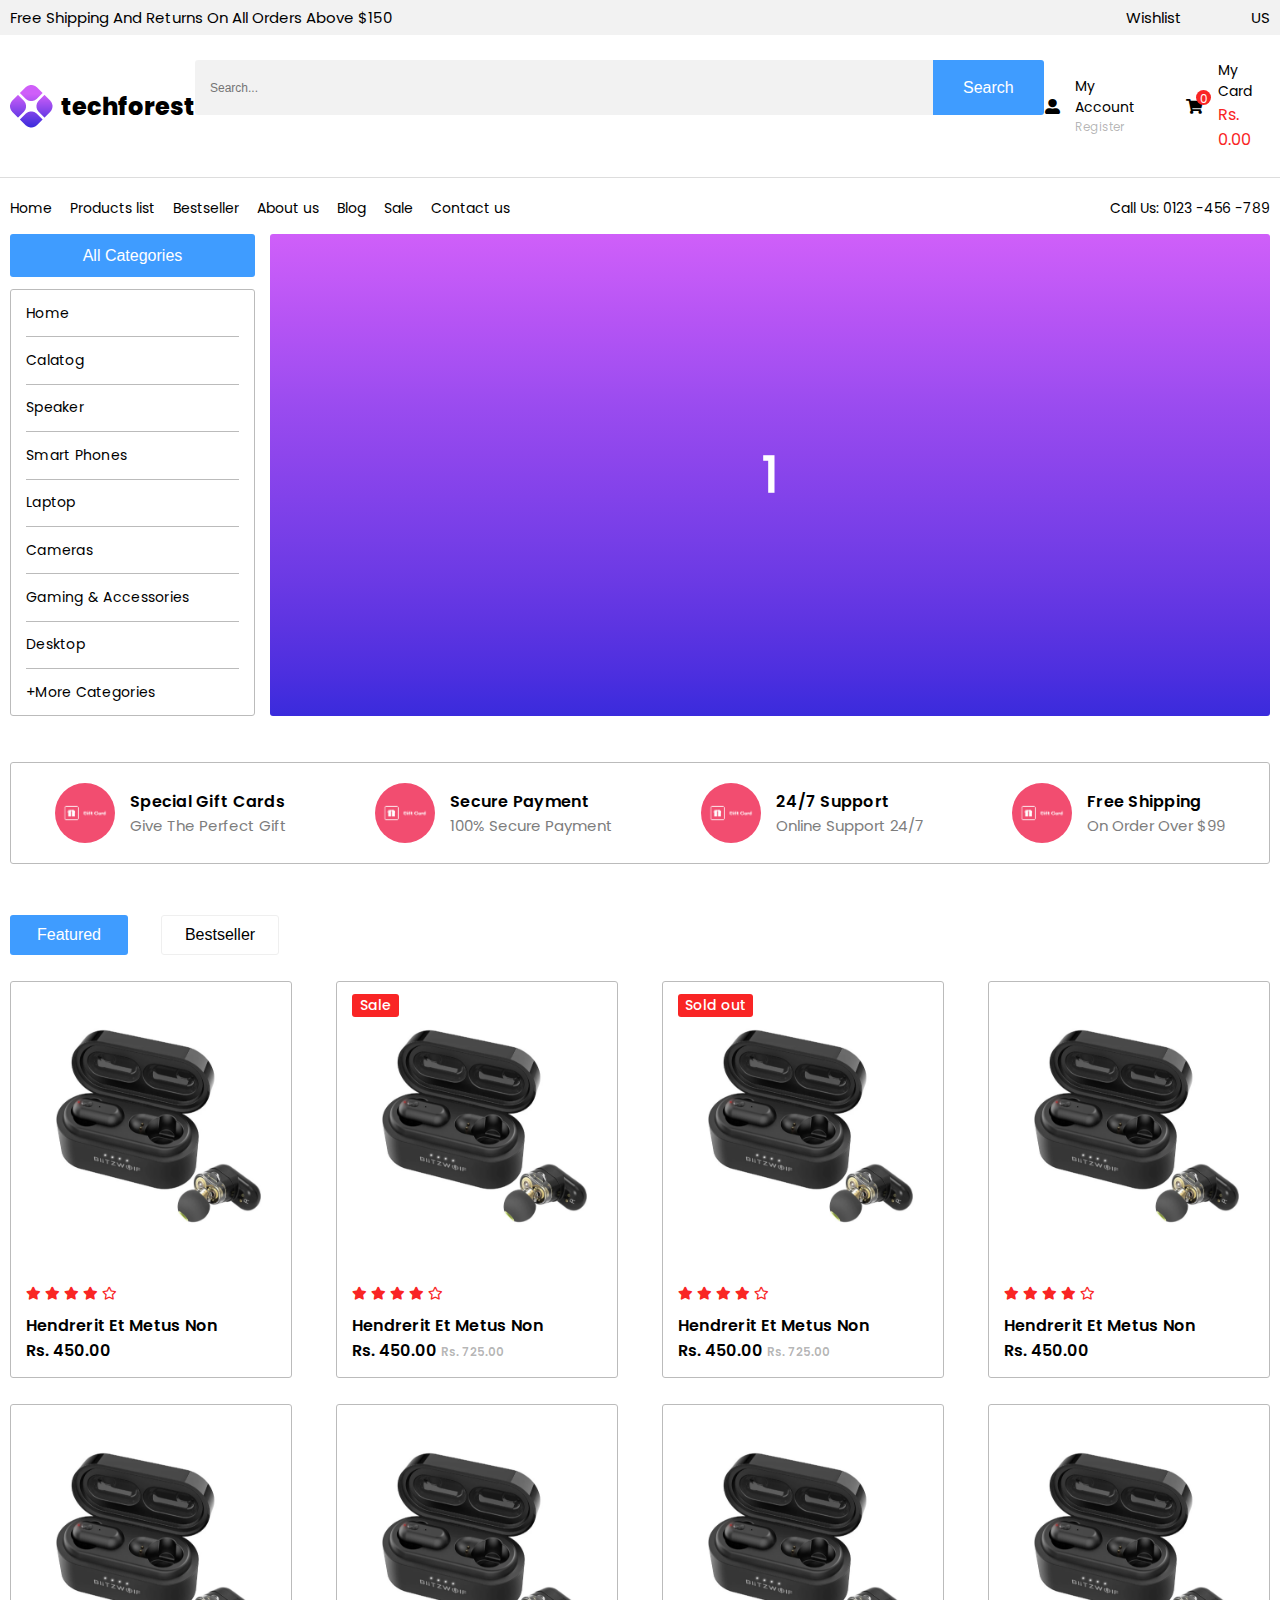
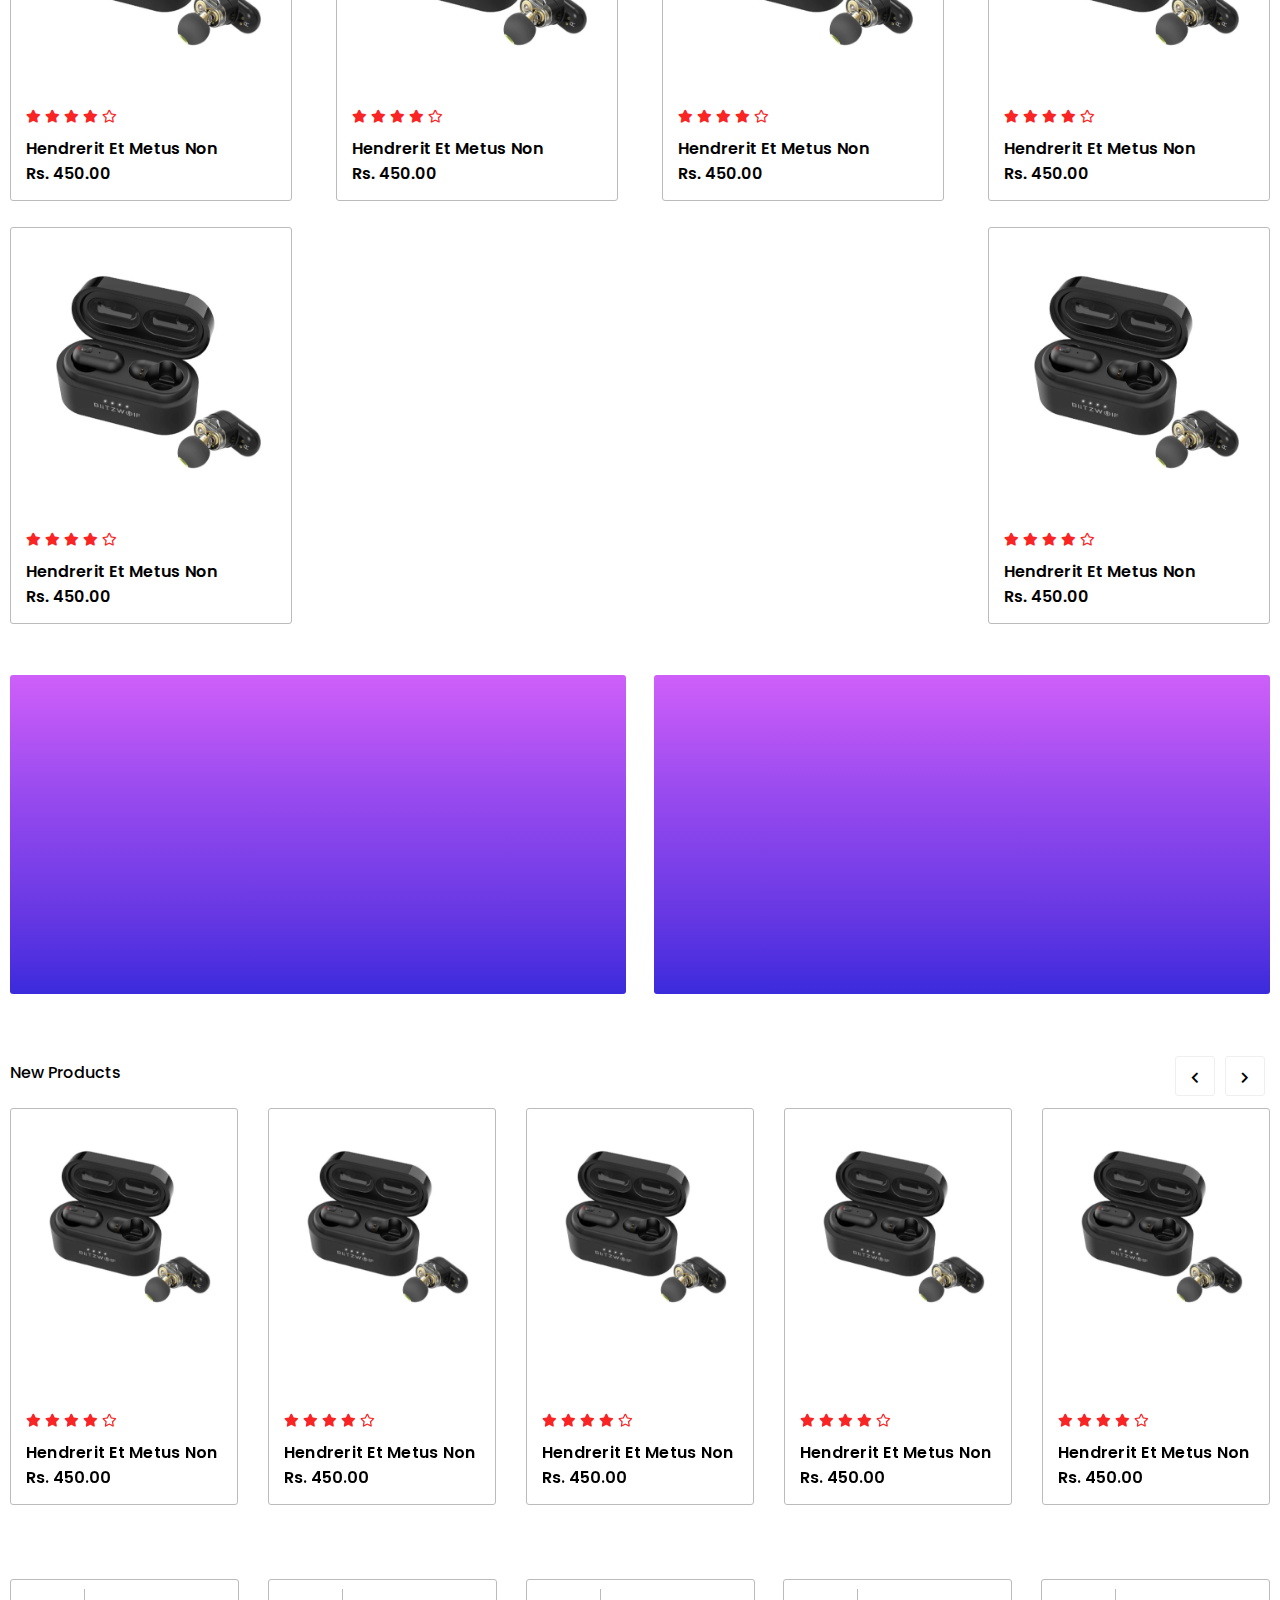
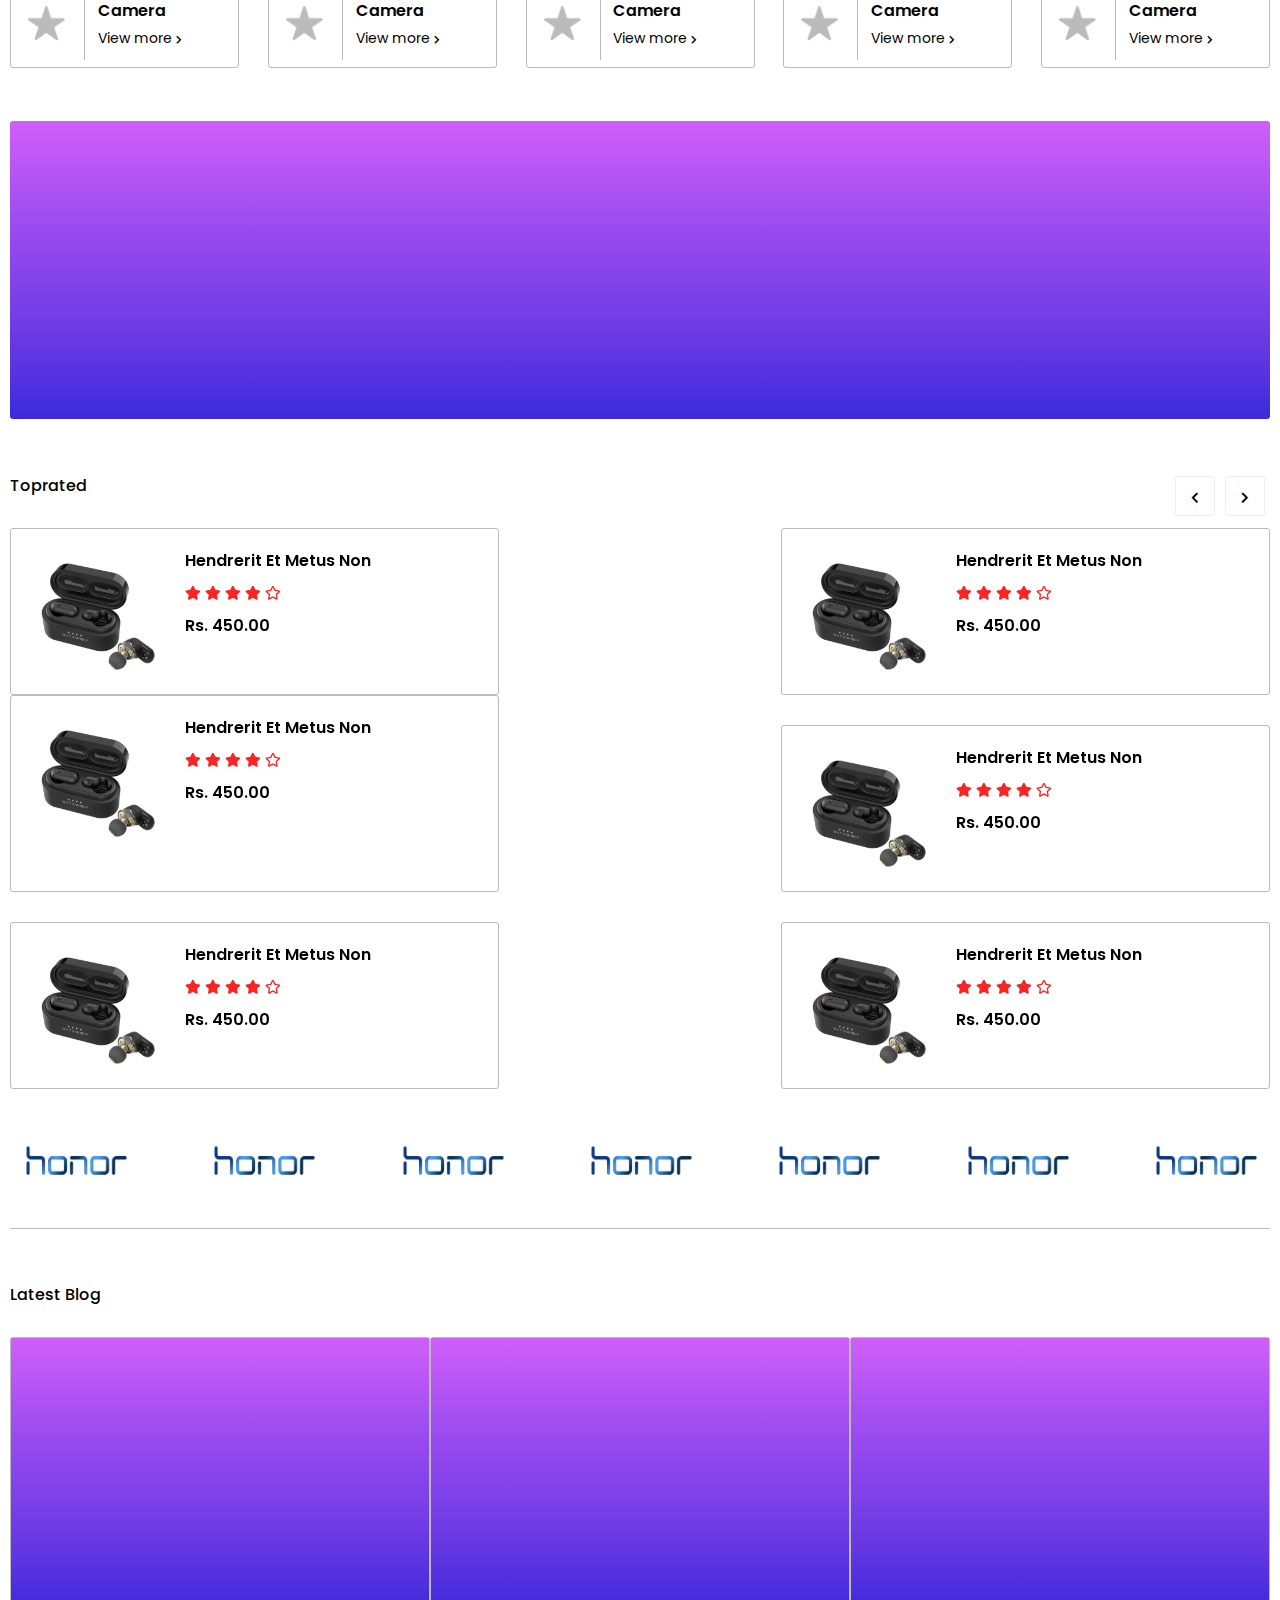
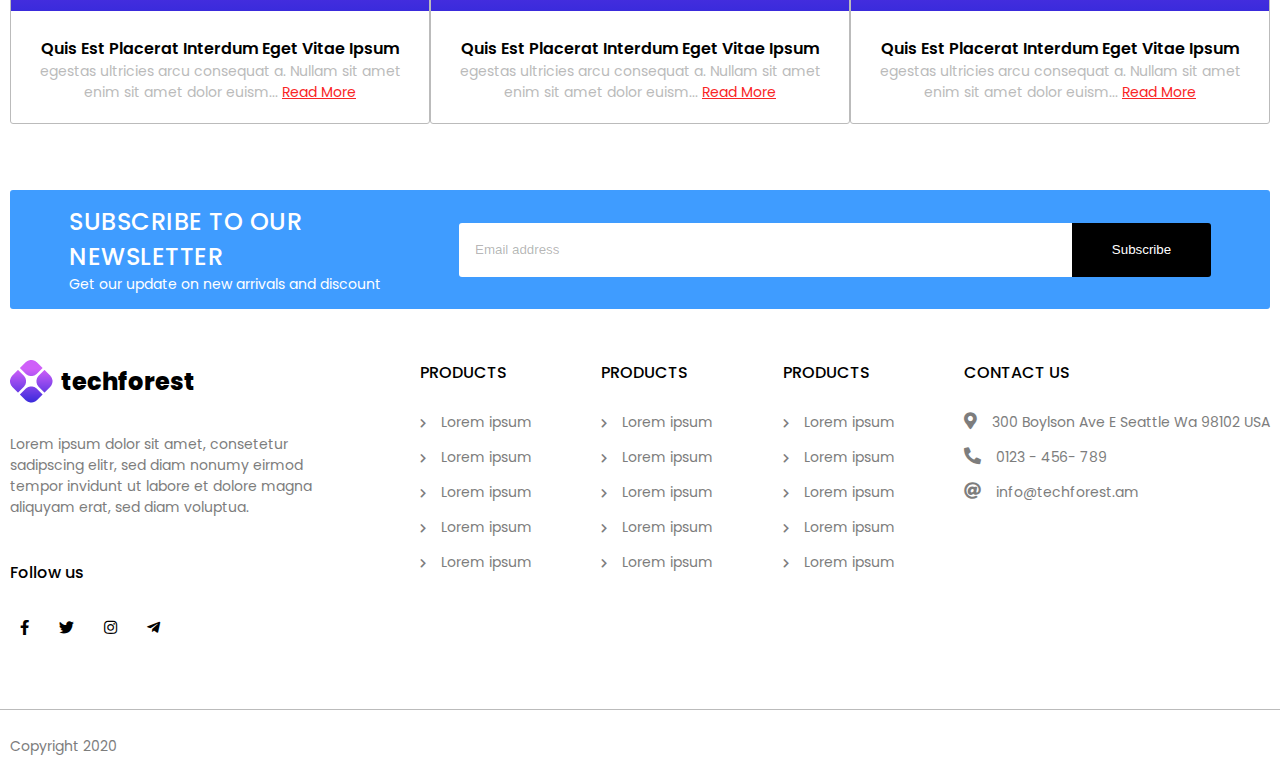
<file: index.html>
<!DOCTYPE html>
<html lang="en">

<head>
    <meta charset="UTF-8">
    <meta name="viewport" content="width=device-width, initial-scale=1.0">

    <!-- icon -->
    <link rel="stylesheet" href="./src/style/all.min.css">

    <!-- font -->
    <link rel="stylesheet" href="./src/style/fonts.css">

    <!-- owl-crousel css -->
    <link rel="stylesheet" href="./src/style/owl.carousel.min.css">
    <link rel="stylesheet" href="./src/style/owl.theme.default.min.css">

    <!-- shortcut icon -->
    <link rel="shortcut icon" href="./src/image/logo.png">

    <!-- main style -->
    <link rel="stylesheet" href="./src/style/style.css">

    <title>Electronics</title>
</head>

<body>

    <header>

        <div class="header-top">
            <div class="container">
                <span class="header-top__left">Free Shipping And Returns On All Orders Above $150</span>

                <div class="header-top__right">

                    <span class="header-top__wishlist">Wishlist</span>
                    <span class="header-top__us">US</span>

                </div>
            </div>
        </div>

        <div class="header-mid">

            <div class="container">

                <div class="logo">
                    <img src="./src/image/logo.png" alt="Logo Img">
                    <span>techforest</span>
                </div>

                <form>
                    <input type="text" placeholder="Search...">
                    <button class="btn">Search</button>
                </form>

                <a href="./src/pages/cart.html" class="header-mid__right">

                    <div class="header-mid__account-container">

                        <div class="header-mid__icon">
                            <i class="fas fa-user-alt"></i>
                        </div>

                        <div class="header-mid__info">
                            <span class="header-mid__account-name">My Account</span>
                            <span class="header-mid__account-register">Register</span>
                        </div>

                    </div>

                    <div class="header-mid__account-container">

                        <div class="header-mid__icon">
                            <i class="fas fa-shopping-cart"></i>
                            <div class="quantity">0</div>
                        </div>

                        <div class="header-mid__info">
                            <span class="header-mid__cart-name">My Card</span>
                            <span class="header-mid__cart-price">Rs. 0.00</span>
                        </div>

                    </div>

                </a>

            </div>

        </div>

        <div class="header-bottom container">

            <nav>
                <ul>
                    <li><a href="#">Home</a></li>
                    <li><a href="#">Products list</a></li>
                    <li><a href="#">Bestseller</a></li>
                    <li><a href="./src/pages/aboutus.html">About us</a></li>
                    <li><a href="./src/pages/blog.html">Blog</a></li>
                    <li><a href="./src/pages/buy.html">Sale</a></li>
                    <li><a href="./src/pages/contactus.html">Contact us</a></li>
                </ul>
            </nav>

            <span class="header-bottom__call">Call Us: 0123 -456 -789</span>

        </div>

    </header>

    <main>

        <div class="Home container">

            <div class="main-top">

                <div class="categories">

                    <button class="categories__btn btn border-r">All Categories</button>

                    <ul class="list border-r border-s">
                        <li class="list__item"><a href="#">Home</a></li>
                        <li class="list__item"><a href="#">Calatog</a></li>
                        <li class="list__item"><a href="#">Speaker</a></li>
                        <li class="list__item"><a href="#">Smart Phones</a></li>
                        <li class="list__item"><a href="#">Laptop</a></li>
                        <li class="list__item"><a href="#">Cameras</a></li>
                        <li class="list__item"><a href="#">Gaming & Accessories</a></li>
                        <li class="list__item"><a href="#">Desktop</a></li>
                        <li class="list__item"><a href="#">+More Categories</a></li>
                    </ul>

                </div>

                <div class="general-slider owl-carousel owl-theme border-r">
                    <div class="general-slider__item">
                        <h4>1</h4>
                    </div>
                    <div class="general-slider__item">
                        <h4>2</h4>
                    </div>
                    <div class="general-slider__item">
                        <h4>3</h4>
                    </div>
                </div>

            </div>

            <div class="services">

                <div class="services__container border-s border-r">

                    <div class="services__block">

                        <div class="services__img">
                            <img src="./src/image/gift_card.png" alt="Gift Card">
                        </div>

                        <div class="services__info">
                            <span class="services__title">Special Gift Cards</span>
                            <span class="services__subtitle">Give The Perfect Gift</span>
                        </div>

                    </div>

                    <div class="services__block">

                        <div class="services__img">
                            <img src="./src/image/gift_card.png" alt="Gift Card">
                        </div>

                        <div class="services__info">
                            <span class="services__title">Secure Payment</span>
                            <span class="services__subtitle">100% Secure Payment</span>
                        </div>

                    </div>

                    <div class="services__block">

                        <div class="services__img">
                            <img src="./src/image/gift_card.png" alt="Gift Card">
                        </div>

                        <div class="services__info">
                            <span class="services__title">24/7 Support</span>
                            <span class="services__subtitle">Online Support 24/7</span>
                        </div>

                    </div>

                    <div class="services__block">

                        <div class="services__img">
                            <img src="./src/image/gift_card.png" alt="Gift Card">
                        </div>

                        <div class="services__info">
                            <span class="services__title">Free Shipping</span>
                            <span class="services__subtitle">On Order Over $99</span>
                        </div>

                    </div>

                </div>

            </div>

            <div class="bestseller">

                <div class="bestseller-top">

                    <button class="bestseller-top__btn btn border-r">Featured</button>
                    <button class="bestseller-top__btn bestseller-top__btn--white btn border-r">Bestseller</button>

                </div>

                <div class="bestseller-container">

                    <div class="product border-s border-r">

                        <div class="product__img">
                            <img src="./src/image/product.png" alt="Product">
                        </div>

                        <div class="product__rate">
                            <i class="fas fa-star"></i>
                            <i class="fas fa-star"></i>
                            <i class="fas fa-star"></i>
                            <i class="fas fa-star"></i>
                            <i class="far fa-star"></i>
                        </div>

                        <span class="product__name">Hendrerit Et Metus Non</span>

                        <span class="product__price">
                            <span class="product-price">Rs. 450.00</span>
                        </span>

                    </div>

                    <div class="product border-s border-r">

                        <div class="product__img">
                            <img src="./src/image/product.png" alt="Product">
                            <div class="product__sale border-r">Sale</div>
                        </div>

                        <div class="product__rate">
                            <i class="fas fa-star"></i>
                            <i class="fas fa-star"></i>
                            <i class="fas fa-star"></i>
                            <i class="fas fa-star"></i>
                            <i class="far fa-star"></i>
                        </div>

                        <span class="product__name">Hendrerit Et Metus Non</span>

                        <span class="product__price">
                            <span class="product-price">Rs. 450.00</span>
                            <span class="product-sale">Rs. 725.00</span>
                        </span>

                    </div>

                    <div class="product border-s border-r">

                        <div class="product__img">
                            <img src="./src/image/product.png" alt="Product">
                            <div class="product__soldout border-r">Sold out</div>
                        </div>

                        <div class="product__rate">
                            <i class="fas fa-star"></i>
                            <i class="fas fa-star"></i>
                            <i class="fas fa-star"></i>
                            <i class="fas fa-star"></i>
                            <i class="far fa-star"></i>
                        </div>

                        <span class="product__name">Hendrerit Et Metus Non</span>

                        <span class="product__price">
                            <span class="product-price">Rs. 450.00</span>
                            <span class="product-sale">Rs. 725.00</span>
                        </span>

                    </div>

                    <div class="product border-s border-r">

                        <div class="product__img">
                            <img src="./src/image/product.png" alt="Product">
                        </div>

                        <div class="product__rate">
                            <i class="fas fa-star"></i>
                            <i class="fas fa-star"></i>
                            <i class="fas fa-star"></i>
                            <i class="fas fa-star"></i>
                            <i class="far fa-star"></i>
                        </div>

                        <span class="product__name">Hendrerit Et Metus Non</span>

                        <span class="product__price">
                            <span class="product-price">Rs. 450.00</span>
                        </span>

                    </div>

                    <div class="product border-s border-r">

                        <div class="product__img">
                            <img src="./src/image/product.png" alt="Product">
                        </div>

                        <div class="product__rate">
                            <i class="fas fa-star"></i>
                            <i class="fas fa-star"></i>
                            <i class="fas fa-star"></i>
                            <i class="fas fa-star"></i>
                            <i class="far fa-star"></i>
                        </div>

                        <span class="product__name">Hendrerit Et Metus Non</span>

                        <span class="product__price">
                            <span class="product-price">Rs. 450.00</span>
                        </span>

                    </div>

                    <div class="product border-s border-r">

                        <div class="product__img">
                            <img src="./src/image/product.png" alt="Product">
                        </div>

                        <div class="product__rate">
                            <i class="fas fa-star"></i>
                            <i class="fas fa-star"></i>
                            <i class="fas fa-star"></i>
                            <i class="fas fa-star"></i>
                            <i class="far fa-star"></i>
                        </div>

                        <span class="product__name">Hendrerit Et Metus Non</span>

                        <span class="product__price">
                            <span class="product-price">Rs. 450.00</span>
                        </span>

                    </div>

                    <div class="product border-s border-r">

                        <div class="product__img">
                            <img src="./src/image/product.png" alt="Product">
                        </div>

                        <div class="product__rate">
                            <i class="fas fa-star"></i>
                            <i class="fas fa-star"></i>
                            <i class="fas fa-star"></i>
                            <i class="fas fa-star"></i>
                            <i class="far fa-star"></i>
                        </div>

                        <span class="product__name">Hendrerit Et Metus Non</span>

                        <span class="product__price">
                            <span class="product-price">Rs. 450.00</span>
                        </span>

                    </div>

                    <div class="product border-s border-r">

                        <div class="product__img">
                            <img src="./src/image/product.png" alt="Product">
                        </div>

                        <div class="product__rate">
                            <i class="fas fa-star"></i>
                            <i class="fas fa-star"></i>
                            <i class="fas fa-star"></i>
                            <i class="fas fa-star"></i>
                            <i class="far fa-star"></i>
                        </div>

                        <span class="product__name">Hendrerit Et Metus Non</span>

                        <span class="product__price">
                            <span class="product-price">Rs. 450.00</span>
                        </span>

                    </div>

                    <div class="product border-s border-r">

                        <div class="product__img">
                            <img src="./src/image/product.png" alt="Product">
                        </div>

                        <div class="product__rate">
                            <i class="fas fa-star"></i>
                            <i class="fas fa-star"></i>
                            <i class="fas fa-star"></i>
                            <i class="fas fa-star"></i>
                            <i class="far fa-star"></i>
                        </div>

                        <span class="product__name">Hendrerit Et Metus Non</span>

                        <span class="product__price">
                            <span class="product-price">Rs. 450.00</span>
                        </span>

                    </div>

                    <div class="product border-s border-r">

                        <div class="product__img">
                            <img src="./src/image/product.png" alt="Product">
                        </div>

                        <div class="product__rate">
                            <i class="fas fa-star"></i>
                            <i class="fas fa-star"></i>
                            <i class="fas fa-star"></i>
                            <i class="fas fa-star"></i>
                            <i class="far fa-star"></i>
                        </div>

                        <span class="product__name">Hendrerit Et Metus Non</span>

                        <span class="product__price">
                            <span class="product-price">Rs. 450.00</span>
                        </span>

                    </div>

                </div>

            </div>

            <div class="big-product">

                <div class="big-product__left border-r"></div>
                <div class="big-product__right border-r"></div>

            </div>

            <div class="new-products slider-block">

                <p class="new-product slider-block__title">New Products</p>

                <ul class="new-products-slider slider-block-slider owl-carousel owl-theme border-r">

                    <li class="new-products-slider__item slider-block-slider__item">

                        <div class="product product--margin border-s border-r">

                            <div class="product__img">
                                <img src="./src/image/product.png" alt="Product">
                            </div>

                            <div class="product__rate">
                                <i class="fas fa-star"></i>
                                <i class="fas fa-star"></i>
                                <i class="fas fa-star"></i>
                                <i class="fas fa-star"></i>
                                <i class="far fa-star"></i>
                            </div>

                            <span class="product__name">Hendrerit Et Metus Non</span>

                            <span class="product__price">
                                <span class="product-price">Rs. 450.00</span>
                            </span>

                        </div>

                    </li>

                    <li class="new-products-slider__item slider-block-slider__item">

                        <div class="product product--margin border-s border-r">

                            <div class="product__img">
                                <img src="./src/image/product.png" alt="Product">
                            </div>

                            <div class="product__rate">
                                <i class="fas fa-star"></i>
                                <i class="fas fa-star"></i>
                                <i class="fas fa-star"></i>
                                <i class="fas fa-star"></i>
                                <i class="far fa-star"></i>
                            </div>

                            <span class="product__name">Hendrerit Et Metus Non</span>

                            <span class="product__price">
                                <span class="product-price">Rs. 450.00</span>
                            </span>

                        </div>

                    </li>

                    <li class="new-products-slider__item slider-block-slider__item">

                        <div class="product product--margin border-s border-r">

                            <div class="product__img">
                                <img src="./src/image/product.png" alt="Product">
                            </div>

                            <div class="product__rate">
                                <i class="fas fa-star"></i>
                                <i class="fas fa-star"></i>
                                <i class="fas fa-star"></i>
                                <i class="fas fa-star"></i>
                                <i class="far fa-star"></i>
                            </div>

                            <span class="product__name">Hendrerit Et Metus Non</span>

                            <span class="product__price">
                                <span class="product-price">Rs. 450.00</span>
                            </span>

                        </div>

                    </li>

                    <li class="new-products-slider__item slider-block-slider__item">

                        <div class="product product--margin border-s border-r">

                            <div class="product__img">
                                <img src="./src/image/product.png" alt="Product">
                            </div>

                            <div class="product__rate">
                                <i class="fas fa-star"></i>
                                <i class="fas fa-star"></i>
                                <i class="fas fa-star"></i>
                                <i class="fas fa-star"></i>
                                <i class="far fa-star"></i>
                            </div>

                            <span class="product__name">Hendrerit Et Metus Non</span>

                            <span class="product__price">
                                <span class="product-price">Rs. 450.00</span>
                            </span>

                        </div>

                    </li>

                    <li class="new-products-slider__item slider-block-slider__item">

                        <div class="product product--margin border-s border-r">

                            <div class="product__img">
                                <img src="./src/image/product.png" alt="Product">
                            </div>

                            <div class="product__rate">
                                <i class="fas fa-star"></i>
                                <i class="fas fa-star"></i>
                                <i class="fas fa-star"></i>
                                <i class="fas fa-star"></i>
                                <i class="far fa-star"></i>
                            </div>

                            <span class="product__name">Hendrerit Et Metus Non</span>

                            <span class="product__price">
                                <span class="product-price">Rs. 450.00</span>
                            </span>

                        </div>

                    </li>

                    <li class="new-products-slider__item slider-block-slider__item">

                        <div class="product product--margin border-s border-r">

                            <div class="product__img">
                                <img src="./src/image/product.png" alt="Product">
                            </div>

                            <div class="product__rate">
                                <i class="fas fa-star"></i>
                                <i class="fas fa-star"></i>
                                <i class="fas fa-star"></i>
                                <i class="fas fa-star"></i>
                                <i class="far fa-star"></i>
                            </div>

                            <span class="product__name">Hendrerit Et Metus Non</span>

                            <span class="product__price">
                                <span class="product-price">Rs. 450.00</span>
                            </span>

                        </div>

                    </li>

                </ul>

            </div>

            <div class="camera">

                <div class="camera-block border-s border-r">

                    <div class="camera-block__star">
                        <img src="./src/image/star.png" alt="Star">
                    </div>

                    <div class="camera-context">
                        <span class="camera-context__name">Camera</span>
                        <span class="camera-context__view-more">View more <i class="fas fa-chevron-right"></i></span>
                    </div>

                </div>

                <div class="camera-block border-s border-r">

                    <div class="camera-block__star">
                        <img src="./src/image/star.png" alt="Star">
                    </div>

                    <div class="camera-context">
                        <span class="camera-context__name">Camera</span>
                        <span class="camera-context__view-more">View more <i class="fas fa-chevron-right"></i></span>
                    </div>

                </div>

                <div class="camera-block border-s border-r">

                    <div class="camera-block__star">
                        <img src="./src/image/star.png" alt="Star">
                    </div>

                    <div class="camera-context">
                        <span class="camera-context__name">Camera</span>
                        <span class="camera-context__view-more">View more <i class="fas fa-chevron-right"></i></span>
                    </div>

                </div>

                <div class="camera-block border-s border-r">

                    <div class="camera-block__star">
                        <img src="./src/image/star.png" alt="Star">
                    </div>

                    <div class="camera-context">
                        <span class="camera-context__name">Camera</span>
                        <span class="camera-context__view-more">View more <i class="fas fa-chevron-right"></i></span>
                    </div>

                </div>

                <div class="camera-block border-s border-r">

                    <div class="camera-block__star">
                        <img src="./src/image/star.png" alt="Star">
                    </div>

                    <div class="camera-context">
                        <span class="camera-context__name">Camera</span>
                        <span class="camera-context__view-more">View more <i class="fas fa-chevron-right"></i></span>
                    </div>

                </div>

            </div>

            <div class="banner border-r"></div>

            <div class="toprated slider-block">

                <p class="toprated-name slider-block__title">Toprated</p>

                <ul class="toprated-slider slider-block-slider owl-carousel owl-theme">

                    <li class="toprated-container slider-block-slider__item">

                        <div class="toprated-block border-r border-s">

                            <div class="toprated-block__image">
                                <img src="./src/image/product.png" alt="Toprated Product">
                            </div>

                            <div class="toprated-block__context">

                                <span class="toprated-block__name">Hendrerit Et Metus Non</span>

                                <div class="toprated-block__rate">
                                    <i class="fas fa-star"></i>
                                    <i class="fas fa-star"></i>
                                    <i class="fas fa-star"></i>
                                    <i class="fas fa-star"></i>
                                    <i class="far fa-star"></i>
                                </div>

                                <span class="toprated-block__price">Rs. 450.00</span>

                            </div>

                        </div>

                        <div class="toprated-block border-r border-s">

                            <div class="toprated-block__image">
                                <img src="./src/image/product.png" alt="Toprated Product">
                            </div>

                            <div class="toprated-block__context">

                                <span class="toprated-block__name">Hendrerit Et Metus Non</span>

                                <div class="toprated-block__rate">
                                    <i class="fas fa-star"></i>
                                    <i class="fas fa-star"></i>
                                    <i class="fas fa-star"></i>
                                    <i class="fas fa-star"></i>
                                    <i class="far fa-star"></i>
                                </div>

                                <span class="toprated-block__price">Rs. 450.00</span>

                            </div>

                        </div>

                        <div class="toprated-block border-r border-s">

                            <div class="toprated-block__image">
                                <img src="./src/image/product.png" alt="Toprated Product">
                            </div>

                            <div class="toprated-block__context">

                                <span class="toprated-block__name">Hendrerit Et Metus Non</span>

                                <div class="toprated-block__rate">
                                    <i class="fas fa-star"></i>
                                    <i class="fas fa-star"></i>
                                    <i class="fas fa-star"></i>
                                    <i class="fas fa-star"></i>
                                    <i class="far fa-star"></i>
                                </div>

                                <span class="toprated-block__price">Rs. 450.00</span>

                            </div>

                        </div>

                        <div class="toprated-block border-r border-s">

                            <div class="toprated-block__image">
                                <img src="./src/image/product.png" alt="Toprated Product">
                            </div>

                            <div class="toprated-block__context">

                                <span class="toprated-block__name">Hendrerit Et Metus Non</span>

                                <div class="toprated-block__rate">
                                    <i class="fas fa-star"></i>
                                    <i class="fas fa-star"></i>
                                    <i class="fas fa-star"></i>
                                    <i class="fas fa-star"></i>
                                    <i class="far fa-star"></i>
                                </div>

                                <span class="toprated-block__price">Rs. 450.00</span>

                            </div>

                        </div>

                        <div class="toprated-block border-r border-s">

                            <div class="toprated-block__image">
                                <img src="./src/image/product.png" alt="Toprated Product">
                            </div>

                            <div class="toprated-block__context">

                                <span class="toprated-block__name">Hendrerit Et Metus Non</span>

                                <div class="toprated-block__rate">
                                    <i class="fas fa-star"></i>
                                    <i class="fas fa-star"></i>
                                    <i class="fas fa-star"></i>
                                    <i class="fas fa-star"></i>
                                    <i class="far fa-star"></i>
                                </div>

                                <span class="toprated-block__price">Rs. 450.00</span>

                            </div>

                        </div>

                        <div class="toprated-block border-r border-s">

                            <div class="toprated-block__image">
                                <img src="./src/image/product.png" alt="Toprated Product">
                            </div>

                            <div class="toprated-block__context">

                                <span class="toprated-block__name">Hendrerit Et Metus Non</span>

                                <div class="toprated-block__rate">
                                    <i class="fas fa-star"></i>
                                    <i class="fas fa-star"></i>
                                    <i class="fas fa-star"></i>
                                    <i class="fas fa-star"></i>
                                    <i class="far fa-star"></i>
                                </div>

                                <span class="toprated-block__price">Rs. 450.00</span>

                            </div>

                        </div>

                    </li>

                    <li class="toprated-container slider-block-slider__item">

                        <div class="toprated-block border-r border-s">

                            <div class="toprated-block__image">
                                <img src="./src/image/product.png" alt="Toprated Product">
                            </div>

                            <div class="toprated-block__context">

                                <span class="toprated-block__name">Hendrerit Et Metus Non</span>

                                <div class="toprated-block__rate">
                                    <i class="fas fa-star"></i>
                                    <i class="fas fa-star"></i>
                                    <i class="fas fa-star"></i>
                                    <i class="fas fa-star"></i>
                                    <i class="far fa-star"></i>
                                </div>

                                <span class="toprated-block__price">Rs. 450.00</span>

                            </div>

                        </div>

                        <div class="toprated-block border-r border-s">

                            <div class="toprated-block__image">
                                <img src="./src/image/product.png" alt="Toprated Product">
                            </div>

                            <div class="toprated-block__context">

                                <span class="toprated-block__name">Hendrerit Et Metus Non</span>

                                <div class="toprated-block__rate">
                                    <i class="fas fa-star"></i>
                                    <i class="fas fa-star"></i>
                                    <i class="fas fa-star"></i>
                                    <i class="fas fa-star"></i>
                                    <i class="far fa-star"></i>
                                </div>

                                <span class="toprated-block__price">Rs. 450.00</span>

                            </div>

                        </div>

                        <div class="toprated-block border-r border-s">

                            <div class="toprated-block__image">
                                <img src="./src/image/product.png" alt="Toprated Product">
                            </div>

                            <div class="toprated-block__context">

                                <span class="toprated-block__name">Hendrerit Et Metus Non</span>

                                <div class="toprated-block__rate">
                                    <i class="fas fa-star"></i>
                                    <i class="fas fa-star"></i>
                                    <i class="fas fa-star"></i>
                                    <i class="fas fa-star"></i>
                                    <i class="far fa-star"></i>
                                </div>

                                <span class="toprated-block__price">Rs. 450.00</span>

                            </div>

                        </div>

                        <div class="toprated-block border-r border-s">

                            <div class="toprated-block__image">
                                <img src="./src/image/product.png" alt="Toprated Product">
                            </div>

                            <div class="toprated-block__context">

                                <span class="toprated-block__name">Hendrerit Et Metus Non</span>

                                <div class="toprated-block__rate">
                                    <i class="fas fa-star"></i>
                                    <i class="fas fa-star"></i>
                                    <i class="fas fa-star"></i>
                                    <i class="fas fa-star"></i>
                                    <i class="far fa-star"></i>
                                </div>

                                <span class="toprated-block__price">Rs. 450.00</span>

                            </div>

                        </div>

                        <div class="toprated-block border-r border-s">

                            <div class="toprated-block__image">
                                <img src="./src/image/product.png" alt="Toprated Product">
                            </div>

                            <div class="toprated-block__context">

                                <span class="toprated-block__name">Hendrerit Et Metus Non</span>

                                <div class="toprated-block__rate">
                                    <i class="fas fa-star"></i>
                                    <i class="fas fa-star"></i>
                                    <i class="fas fa-star"></i>
                                    <i class="fas fa-star"></i>
                                    <i class="far fa-star"></i>
                                </div>

                                <span class="toprated-block__price">Rs. 450.00</span>

                            </div>

                        </div>

                        <div class="toprated-block border-r border-s">

                            <div class="toprated-block__image">
                                <img src="./src/image/product.png" alt="Toprated Product">
                            </div>

                            <div class="toprated-block__context">

                                <span class="toprated-block__name">Hendrerit Et Metus Non</span>

                                <div class="toprated-block__rate">
                                    <i class="fas fa-star"></i>
                                    <i class="fas fa-star"></i>
                                    <i class="fas fa-star"></i>
                                    <i class="fas fa-star"></i>
                                    <i class="far fa-star"></i>
                                </div>

                                <span class="toprated-block__price">Rs. 450.00</span>

                            </div>

                        </div>

                    </li>

                </ul>

            </div>

            <div class="partnior">

                <img src="./src/image/honor.png" alt="Partnior">
                <img src="./src/image/honor.png" alt="Partnior">
                <img src="./src/image/honor.png" alt="Partnior">
                <img src="./src/image/honor.png" alt="Partnior">
                <img src="./src/image/honor.png" alt="Partnior">
                <img src="./src/image/honor.png" alt="Partnior">
                <img src="./src/image/honor.png" alt="Partnior">

            </div>

            <div class="blog">

                <p class="blog-name">Latest Blog</p>

                <div class="blog-container">

                    <div class="blog-block border-s border-r">

                        <div class="blog-block__image"></div>

                        <p class="blog-block__title">Quis Est Placerat Interdum Eget Vitae Ipsum</p>

                        <p class="blog-block__text">
                            egestas ultricies arcu consequat a. Nullam sit amet enim sit amet dolor euism... <a href="#"
                                class="blog-block__link">Read More</a>
                        </p>

                    </div>

                    <div class="blog-block border-s border-r">

                        <div class="blog-block__image"></div>

                        <p class="blog-block__title">Quis Est Placerat Interdum Eget Vitae Ipsum</p>

                        <p class="blog-block__text">
                            egestas ultricies arcu consequat a. Nullam sit amet enim sit amet dolor euism... <a href="#"
                                class="blog-block__link">Read More</a>
                        </p>

                    </div>

                    <div class="blog-block border-s border-r">

                        <div class="blog-block__image"></div>

                        <p class="blog-block__title">Quis Est Placerat Interdum Eget Vitae Ipsum</p>

                        <p class="blog-block__text">
                            egestas ultricies arcu consequat a. Nullam sit amet enim sit amet dolor euism... <a href="#"
                                class="blog-block__link">Read More</a>
                        </p>

                    </div>

                </div>

            </div>

        </div>

    </main>

    <footer>

        <div class="container">

            <div class="subscribe border-r">

                <div class="subscribe-context">

                    <p class="subscribe__title">Subscribe to our newsletter</p>
                    <p class="subscribe__subtitle">Get our update on new arrivals and discount</p>

                </div>

                <form>
                    <input type="text" placeholder="Email address">
                    <button class="btn">Subscribe</button>
                </form>

            </div>

            <div class="footer-container">

                <div class="footer-block">

                    <div class="logo">
                        <img src="./src/image/logo.png" alt="Logo Img">
                        <span>techforest</span>
                    </div>

                    <p class="footer-block__text">
                        Lorem ipsum dolor sit amet, consetetur sadipscing elitr, sed diam nonumy
                        eirmod tempor invidunt ut labore et dolore magna aliquyam erat, sed diam voluptua.
                    </p>

                    <div class="social">

                        <p class="social__title">Follow us</p>

                        <ul class="social-list">
                            <li class="social-list__item"><a href="#"><i class="fab fa-facebook-f"></i></a></li>
                            <li class="social-list__item"><a href="#"><i class="fab fa-twitter"></i></a></li>
                            <li class="social-list__item"><a href="#"><i class="fab fa-instagram"></i></a></li>
                            <li class="social-list__item"><a href="#"><i class="fab fa-telegram-plane"></i></a></li>
                        </ul>

                    </div>

                </div>

                <div class="footer-block">

                    <span class="footer-block__title">Products</span>

                    <ul class="footer-list">
                        <li class="footer-list__item"><i class="fas fa-chevron-right"></i>Lorem ipsum</li>
                        <li class="footer-list__item"><i class="fas fa-chevron-right"></i>Lorem ipsum</li>
                        <li class="footer-list__item"><i class="fas fa-chevron-right"></i>Lorem ipsum</li>
                        <li class="footer-list__item"><i class="fas fa-chevron-right"></i>Lorem ipsum</li>
                        <li class="footer-list__item"><i class="fas fa-chevron-right"></i>Lorem ipsum</li>
                    </ul>

                </div>

                <div class="footer-block">

                    <span class="footer-block__title">Products</span>

                    <ul class="footer-list">
                        <li class="footer-list__item"><i class="fas fa-chevron-right"></i>Lorem ipsum</li>
                        <li class="footer-list__item"><i class="fas fa-chevron-right"></i>Lorem ipsum</li>
                        <li class="footer-list__item"><i class="fas fa-chevron-right"></i>Lorem ipsum</li>
                        <li class="footer-list__item"><i class="fas fa-chevron-right"></i>Lorem ipsum</li>
                        <li class="footer-list__item"><i class="fas fa-chevron-right"></i>Lorem ipsum</li>
                    </ul>

                </div>

                <div class="footer-block">

                    <span class="footer-block__title">Products</span>

                    <ul class="footer-list">
                        <li class="footer-list__item"><i class="fas fa-chevron-right"></i>Lorem ipsum</li>
                        <li class="footer-list__item"><i class="fas fa-chevron-right"></i>Lorem ipsum</li>
                        <li class="footer-list__item"><i class="fas fa-chevron-right"></i>Lorem ipsum</li>
                        <li class="footer-list__item"><i class="fas fa-chevron-right"></i>Lorem ipsum</li>
                        <li class="footer-list__item"><i class="fas fa-chevron-right"></i>Lorem ipsum</li>
                    </ul>

                </div>

                <div class="footer-block">

                    <span class="footer-block__title">contact us</span>

                    <ul class="footer-list">

                        <li class="footer-list__item footer-list__item--contact">
                            <i class="fas fa-map-marker-alt"></i>300 Boylson Ave E Seattle Wa 98102 USA
                        </li>
                        <li class="footer-list__item footer-list__item--contact">
                            <i class="fas fa-phone-alt"></i>0123 - 456- 789
                        </li>
                        <li class="footer-list__item footer-list__item--contact">
                            <i class="fas fa-at"></i>info@techforest.am
                        </li>

                    </ul>

                </div>

            </div>

        </div>

        <div class="copyright">

            <p class="container">Copyright 2020</p>

        </div>

    </footer>


    <!-- jquery -->
    <script src="./src/js/jquery.js"></script>
    <!-- owl-carousel js -->
    <script src="./src/js/owl.carousel.min.js"></script>
    <!-- main js -->
    <script src="./src/js/main.js"></script>
</body>

</html>
</file>
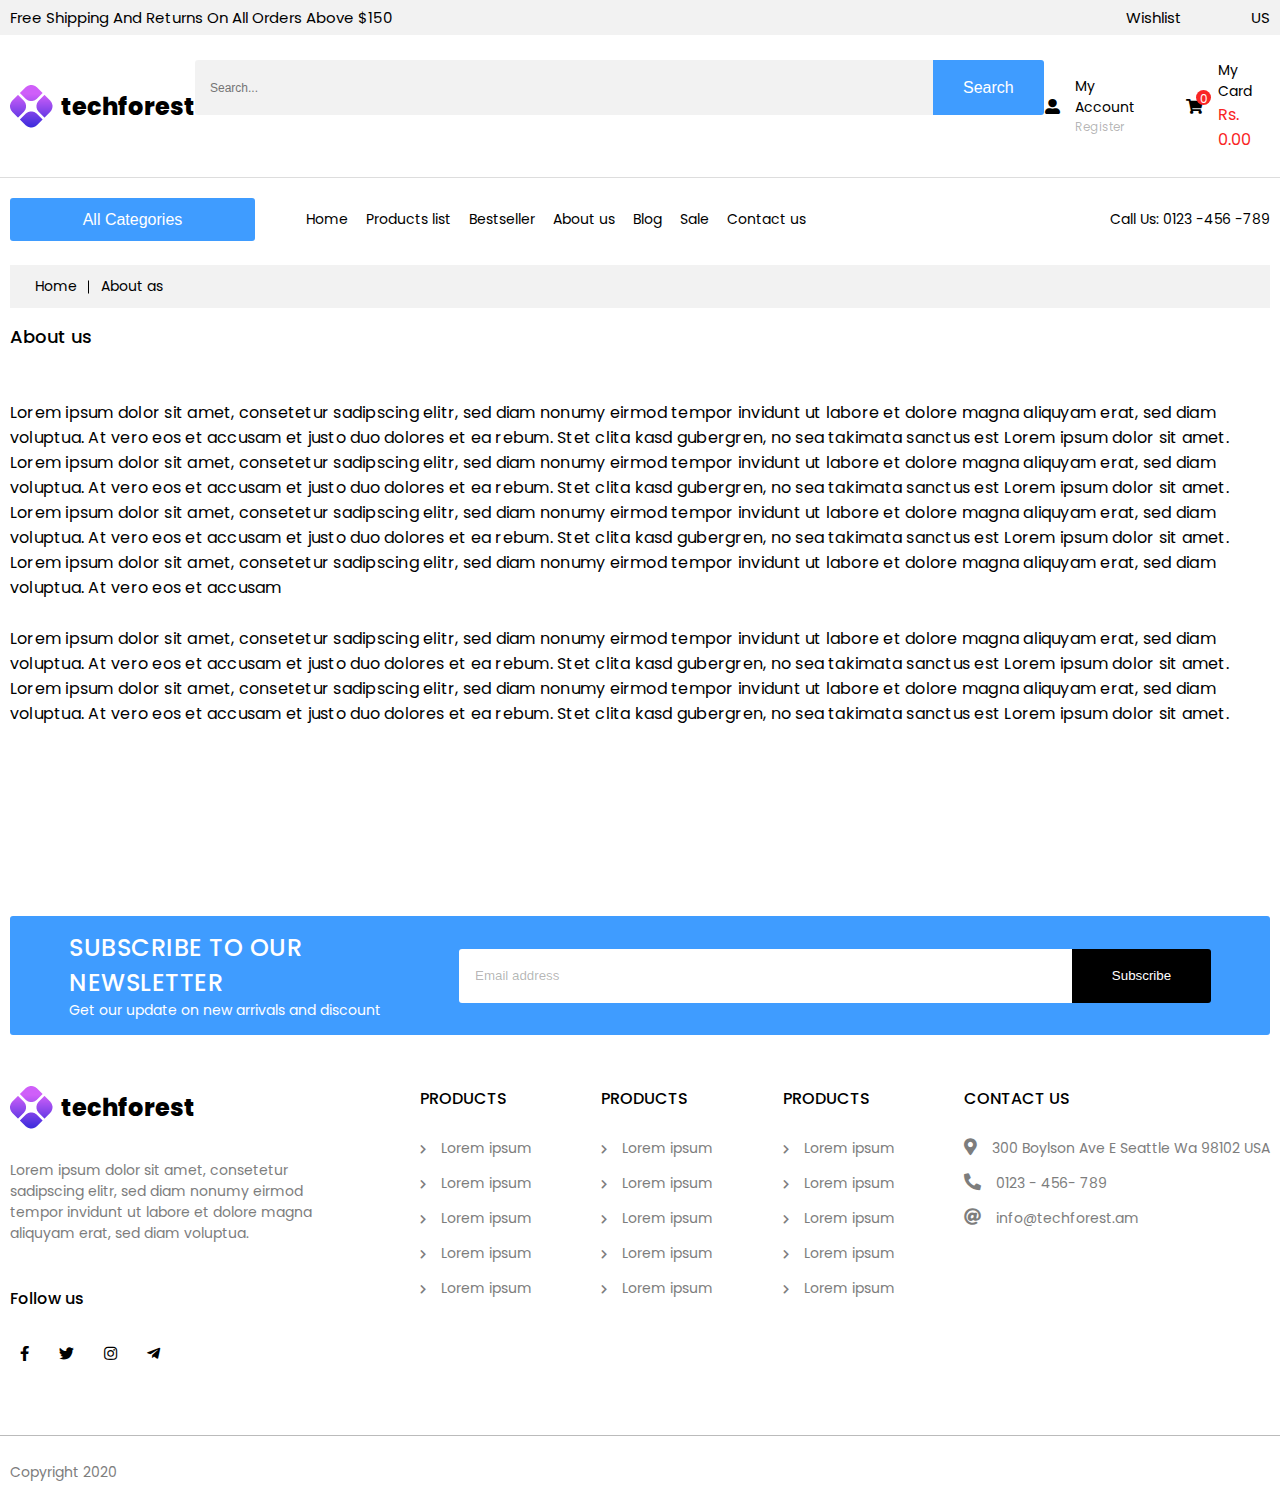
<file: src/pages/aboutus.html>
<!DOCTYPE html>
<html lang="en">

<head>
    <meta charset="UTF-8">
    <meta name="viewport" content="width=device-width, initial-scale=1.0">

    <!-- icon -->
    <link rel="stylesheet" href="../style/all.min.css">

    <!-- font -->
    <link rel="stylesheet" href="../style/fonts.css">

    <!-- owl-crousel css -->
    <link rel="stylesheet" href="../style/owl.carousel.min.css">
    <link rel="stylesheet" href="../style/owl.theme.default.min.css">

    <!-- shortcut icon -->
    <link rel="shortcut icon" href="../image/logo.png">

    <!-- main style -->
    <link rel="stylesheet" href="../style/style.css">

    <title>Electronics</title>
</head>

<body>

    <header>

        <div class="header-top">
            <div class="container">
                <span class="header-top__left">Free Shipping And Returns On All Orders Above $150</span>

                <div class="header-top__right">

                    <span class="header-top__wishlist">Wishlist</span>
                    <span class="header-top__us">US</span>

                </div>
            </div>
        </div>

        <div class="header-mid">

            <div class="container">

                <a href="../../index.html" class="logo">
                    <img src="../image/logo.png" alt="Logo Img">
                    <span>techforest</span>
                </a>

                <form>
                    <input type="text" placeholder="Search...">
                    <button class="btn">Search</button>
                </form>

                <div class="header-mid__right">

                    <div class="header-mid__account-container">

                        <div class="header-mid__icon">
                            <i class="fas fa-user-alt"></i>
                        </div>

                        <div class="header-mid__info">
                            <span class="header-mid__account-name">My Account</span>
                            <span class="header-mid__account-register">Register</span>
                        </div>

                    </div>

                    <div class="header-mid__account-container">

                        <div class="header-mid__icon">
                            <i class="fas fa-shopping-cart"></i>
                            <div class="quantity">0</div>
                        </div>

                        <div class="header-mid__info">
                            <span class="header-mid__cart-name">My Card</span>
                            <span class="header-mid__cart-price">Rs. 0.00</span>
                        </div>

                    </div>

                </div>

            </div>

        </div>

        <div class="header-bottom container">

            <div class="header-bottom__left">

                <div class="categories">

                    <button class="categories__btn btn border-r">All Categories</button>

                </div>

                <nav>
                    <ul>
                        <li><a href="../../index.html">Home</a></li>
                        <li><a href="#">Products list</a></li>
                        <li><a href="#">Bestseller</a></li>
                        <li><a href="../pages/aboutus.html">About us</a></li>
                        <li><a href="../pages/blog.html">Blog</a></li>
                        <li><a href="#">Sale</a></li>
                        <li><a href="#">Contact us</a></li>
                    </ul>
                </nav>

            </div>

            <span class="header-bottom__call">Call Us: 0123 -456 -789</span>

        </div>

        <div class="pages-navigation container">
            <div class="pages-navigation-container">
                <ul class="list">
                    <li class="list__link list__link--home"><a href="../../index.html">Home</a></li>
                    <li class="list__link"><a href="#">About as</a></li>
                </ul>
            </div>
        </div>

    </header>

    <main>

        <div class="about-us container">

            <span class="about-us__title">About us</span>

            <p class="about-us__text">Lorem ipsum dolor sit amet, consetetur sadipscing elitr, sed diam nonumy eirmod
                tempor invidunt ut labore et dolore magna aliquyam erat, sed diam voluptua. At vero eos et accusam et
                justo duo dolores et ea rebum. Stet clita kasd gubergren, no sea takimata sanctus est Lorem ipsum dolor
                sit amet. Lorem ipsum dolor sit amet, consetetur sadipscing elitr, sed diam nonumy eirmod tempor
                invidunt ut labore et dolore magna aliquyam erat, sed diam voluptua. At vero eos et accusam et justo duo
                dolores et ea rebum. Stet clita kasd gubergren, no sea takimata sanctus est Lorem ipsum dolor sit amet.
            </p>
            <p class="about-us__text">Lorem ipsum dolor sit amet, consetetur sadipscing elitr, sed diam nonumy eirmod
                tempor invidunt ut labore et dolore magna aliquyam erat, sed diam voluptua. At vero eos et accusam et
                justo duo dolores et ea rebum. Stet clita kasd gubergren, no sea takimata sanctus est Lorem ipsum dolor
                sit amet. Lorem ipsum dolor sit amet, consetetur sadipscing elitr, sed diam nonumy eirmod tempor
                invidunt ut labore et dolore magna aliquyam erat, sed diam voluptua. At vero eos et accusam
            </p>
            <p class="about-us__text about-us__text--margin-t">Lorem ipsum dolor sit amet, consetetur sadipscing elitr,
                sed diam nonumy eirmod tempor invidunt ut labore et dolore magna aliquyam erat, sed diam voluptua. At
                vero eos et accusam et justo duo dolores et ea rebum. Stet clita kasd gubergren, no sea takimata sanctus
                est Lorem ipsum dolor sit amet. Lorem ipsum dolor sit amet, consetetur sadipscing elitr, sed diam nonumy
                eirmod tempor invidunt ut labore et dolore magna aliquyam erat, sed diam voluptua. At vero eos et
                accusam et justo duo dolores et ea rebum. Stet clita kasd gubergren, no sea takimata sanctus est Lorem
                ipsum dolor sit amet.
            </p>

        </div>

    </main>

    <footer>

        <div class="container">

            <div class="subscribe border-r">

                <div class="subscribe-context">

                    <p class="subscribe__title">Subscribe to our newsletter</p>
                    <p class="subscribe__subtitle">Get our update on new arrivals and discount</p>

                </div>

                <form>
                    <input type="text" placeholder="Email address">
                    <button class="btn">Subscribe</button>
                </form>

            </div>

            <div class="footer-container">

                <div class="footer-block">

                    <a href="../../index.html" class="logo">
                        <img src="../image/logo.png" alt="Logo Img">
                        <span>techforest</span>
                    </a>

                    <p class="footer-block__text">
                        Lorem ipsum dolor sit amet, consetetur sadipscing elitr, sed diam nonumy
                        eirmod tempor invidunt ut labore et dolore magna aliquyam erat, sed diam voluptua.
                    </p>

                    <div class="social">

                        <p class="social__title">Follow us</p>

                        <ul class="social-list">
                            <li class="social-list__item"><a href="#"><i class="fab fa-facebook-f"></i></a></li>
                            <li class="social-list__item"><a href="#"><i class="fab fa-twitter"></i></a></li>
                            <li class="social-list__item"><a href="#"><i class="fab fa-instagram"></i></a></li>
                            <li class="social-list__item"><a href="#"><i class="fab fa-telegram-plane"></i></a></li>
                        </ul>

                    </div>

                </div>

                <div class="footer-block">

                    <span class="footer-block__title">Products</span>

                    <ul class="footer-list">
                        <li class="footer-list__item"><i class="fas fa-chevron-right"></i>Lorem ipsum</li>
                        <li class="footer-list__item"><i class="fas fa-chevron-right"></i>Lorem ipsum</li>
                        <li class="footer-list__item"><i class="fas fa-chevron-right"></i>Lorem ipsum</li>
                        <li class="footer-list__item"><i class="fas fa-chevron-right"></i>Lorem ipsum</li>
                        <li class="footer-list__item"><i class="fas fa-chevron-right"></i>Lorem ipsum</li>
                    </ul>

                </div>

                <div class="footer-block">

                    <span class="footer-block__title">Products</span>

                    <ul class="footer-list">
                        <li class="footer-list__item"><i class="fas fa-chevron-right"></i>Lorem ipsum</li>
                        <li class="footer-list__item"><i class="fas fa-chevron-right"></i>Lorem ipsum</li>
                        <li class="footer-list__item"><i class="fas fa-chevron-right"></i>Lorem ipsum</li>
                        <li class="footer-list__item"><i class="fas fa-chevron-right"></i>Lorem ipsum</li>
                        <li class="footer-list__item"><i class="fas fa-chevron-right"></i>Lorem ipsum</li>
                    </ul>

                </div>

                <div class="footer-block">

                    <span class="footer-block__title">Products</span>

                    <ul class="footer-list">
                        <li class="footer-list__item"><i class="fas fa-chevron-right"></i>Lorem ipsum</li>
                        <li class="footer-list__item"><i class="fas fa-chevron-right"></i>Lorem ipsum</li>
                        <li class="footer-list__item"><i class="fas fa-chevron-right"></i>Lorem ipsum</li>
                        <li class="footer-list__item"><i class="fas fa-chevron-right"></i>Lorem ipsum</li>
                        <li class="footer-list__item"><i class="fas fa-chevron-right"></i>Lorem ipsum</li>
                    </ul>

                </div>

                <div class="footer-block">

                    <span class="footer-block__title">contact us</span>

                    <ul class="footer-list">

                        <li class="footer-list__item footer-list__item--contact">
                            <i class="fas fa-map-marker-alt"></i>300 Boylson Ave E Seattle Wa 98102 USA
                        </li>
                        <li class="footer-list__item footer-list__item--contact">
                            <i class="fas fa-phone-alt"></i>0123 - 456- 789
                        </li>
                        <li class="footer-list__item footer-list__item--contact">
                            <i class="fas fa-at"></i>info@techforest.am
                        </li>

                    </ul>

                </div>

            </div>

        </div>

        <div class="copyright">

            <p class="container">Copyright 2020</p>

        </div>

    </footer>


    <!-- jquery -->
    <script src="../js/jquery.js"></script>
    <!-- owl-carousel js -->
    <script src="../js/owl.carousel.min.js"></script>
    <!-- main js -->
    <script src="../js/main.js"></script>
</body>

</html>
</file>
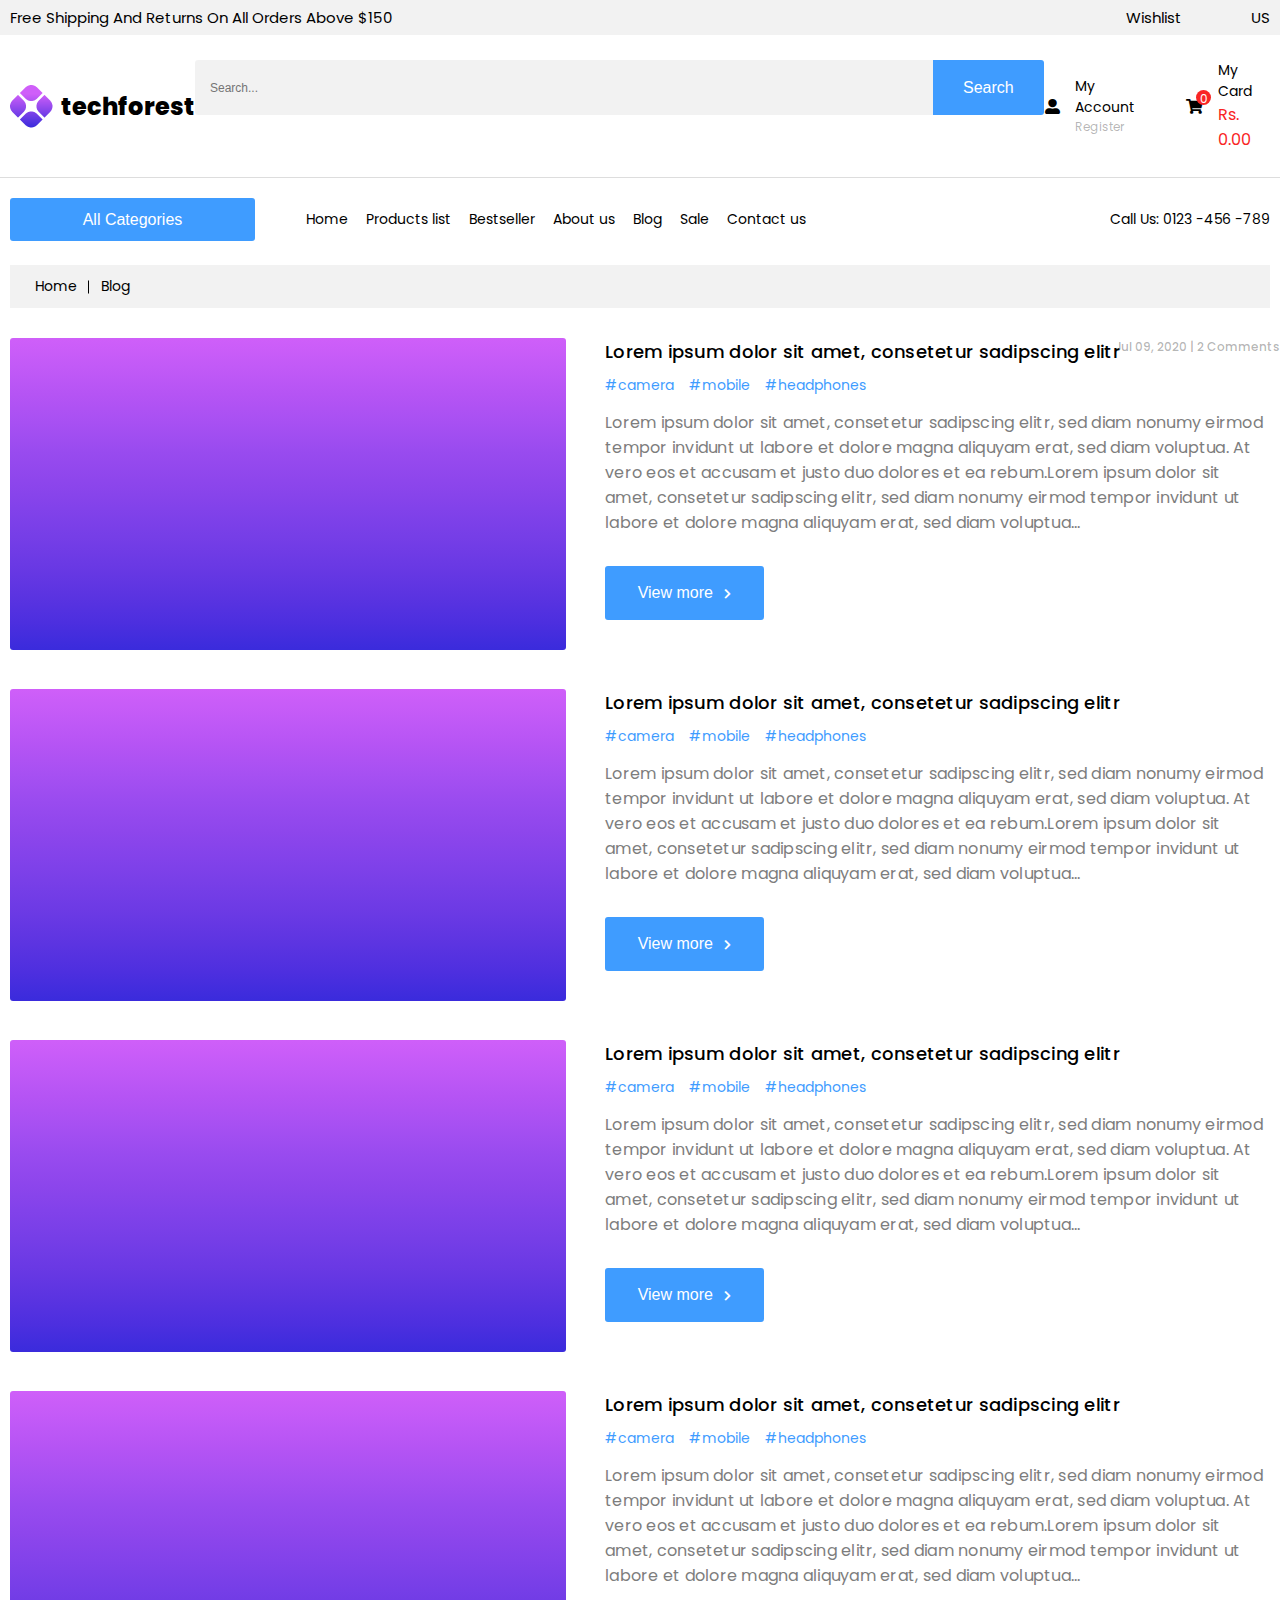
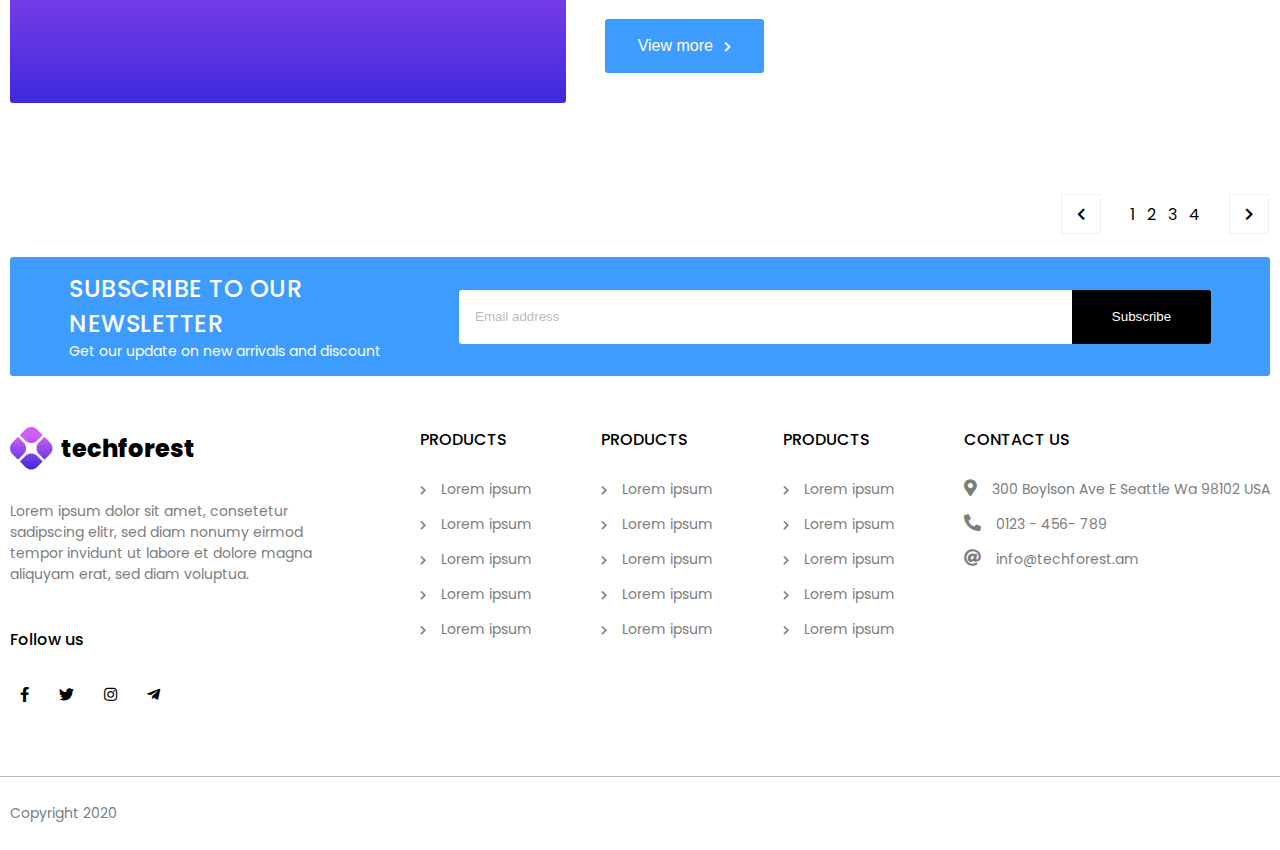
<file: src/pages/blog.html>
<!DOCTYPE html>
<html lang="en">

<head>
    <meta charset="UTF-8">
    <meta name="viewport" content="width=device-width, initial-scale=1.0">

    <!-- icon -->
    <link rel="stylesheet" href="../style/all.min.css">

    <!-- font -->
    <link rel="stylesheet" href="../style/fonts.css">

    <!-- owl-crousel css -->
    <link rel="stylesheet" href="../style/owl.carousel.min.css">
    <link rel="stylesheet" href="../style/owl.theme.default.min.css">

    <!-- shortcut icon -->
    <link rel="shortcut icon" href="../image/logo.png">

    <!-- main style -->
    <link rel="stylesheet" href="../style/style.css">

    <title>Electronics</title>
</head>

<body>

    <header>

        <div class="header-top">
            <div class="container">
                <span class="header-top__left">Free Shipping And Returns On All Orders Above $150</span>

                <div class="header-top__right">

                    <span class="header-top__wishlist">Wishlist</span>
                    <span class="header-top__us">US</span>

                </div>
            </div>
        </div>

        <div class="header-mid">

            <div class="container">

                <a href="../../index.html" class="logo">
                    <img src="../image/logo.png" alt="Logo Img">
                    <span>techforest</span>
                </a>

                <form>
                    <input type="text" placeholder="Search...">
                    <button class="btn">Search</button>
                </form>

                <div class="header-mid__right">

                    <div class="header-mid__account-container">

                        <div class="header-mid__icon">
                            <i class="fas fa-user-alt"></i>
                        </div>

                        <div class="header-mid__info">
                            <span class="header-mid__account-name">My Account</span>
                            <span class="header-mid__account-register">Register</span>
                        </div>

                    </div>

                    <div class="header-mid__account-container">

                        <div class="header-mid__icon">
                            <i class="fas fa-shopping-cart"></i>
                            <div class="quantity">0</div>
                        </div>

                        <div class="header-mid__info">
                            <span class="header-mid__cart-name">My Card</span>
                            <span class="header-mid__cart-price">Rs. 0.00</span>
                        </div>

                    </div>

                </div>

            </div>

        </div>

        <div class="header-bottom container">

            <div class="header-bottom__left">

                <div class="categories">

                    <button class="categories__btn btn border-r">All Categories</button>

                </div>

                <nav>
                    <ul>
                        <li><a href="../../index.html">Home</a></li>
                        <li><a href="#">Products list</a></li>
                        <li><a href="#">Bestseller</a></li>
                        <li><a href="../pages/aboutus.html">About us</a></li>
                        <li><a href="./blog.html">Blog</a></li>
                        <li><a href="#">Sale</a></li>
                        <li><a href="#">Contact us</a></li>
                    </ul>
                </nav>

            </div>

            <span class="header-bottom__call">Call Us: 0123 -456 -789</span>

        </div>

        <div class="pages-navigation container">
            <div class="pages-navigation-container">
                <ul class="list">
                    <li class="list__link list__link--home"><a href="../../index.html">Home</a></li>
                    <li class="list__link"><a href="#">Blog</a></li>
                </ul>
            </div>
        </div>

    </header>

    <main>

        <div class="blog-page container">

            <div class="blog-block">

                <div class="blog-block__image border-r"></div>

                <div class="blog-block__content">

                    <p class="blog-block__title">Lorem ipsum dolor sit amet, consetetur sadipscing elitr</p>

                    <div class="blog-block__hashtag">
                        <ul class="list">
                            <li class="list__item"><a href="#">#camera</a></li>
                            <li class="list__item"><a href="#">#mobile</a></li>
                            <li class="list__item"><a href="#">#headphones</a></li>
                        </ul>
                    </div>

                    <p class="blog-block__text">
                        Lorem ipsum dolor sit amet, consetetur sadipscing elitr, sed diam nonumy eirmod tempor invidunt
                        ut labore et dolore magna aliquyam erat, sed diam voluptua. At vero eos et accusam et justo duo
                        dolores et ea rebum.Lorem ipsum dolor sit amet, consetetur sadipscing elitr, sed diam nonumy
                        eirmod tempor invidunt ut labore et dolore magna aliquyam erat, sed diam voluptua...
                    </p>

                    <button class="blog-block__button btn border-r">
                        View more <i class="fas fa-chevron-right"></i>
                    </button>

                </div>

            </div>

            <div class="blog-block">

                <div class="blog-block__image border-r"></div>

                <div class="blog-block__content">

                    <p class="blog-block__title">Lorem ipsum dolor sit amet, consetetur sadipscing elitr</p>

                    <div class="blog-block__hashtag">
                        <ul class="list">
                            <li class="list__item"><a href="#">#camera</a></li>
                            <li class="list__item"><a href="#">#mobile</a></li>
                            <li class="list__item"><a href="#">#headphones</a></li>
                        </ul>
                    </div>

                    <p class="blog-block__text">
                        Lorem ipsum dolor sit amet, consetetur sadipscing elitr, sed diam nonumy eirmod tempor invidunt
                        ut labore et dolore magna aliquyam erat, sed diam voluptua. At vero eos et accusam et justo duo
                        dolores et ea rebum.Lorem ipsum dolor sit amet, consetetur sadipscing elitr, sed diam nonumy
                        eirmod tempor invidunt ut labore et dolore magna aliquyam erat, sed diam voluptua...
                    </p>

                    <button class="blog-block__button btn border-r">
                        View more <i class="fas fa-chevron-right"></i>
                    </button>

                </div>

            </div>

            <div class="blog-block">

                <div class="blog-block__image border-r"></div>

                <div class="blog-block__content">

                    <p class="blog-block__title">Lorem ipsum dolor sit amet, consetetur sadipscing elitr</p>

                    <div class="blog-block__hashtag">
                        <ul class="list">
                            <li class="list__item"><a href="#">#camera</a></li>
                            <li class="list__item"><a href="#">#mobile</a></li>
                            <li class="list__item"><a href="#">#headphones</a></li>
                        </ul>
                    </div>

                    <p class="blog-block__text">
                        Lorem ipsum dolor sit amet, consetetur sadipscing elitr, sed diam nonumy eirmod tempor invidunt
                        ut labore et dolore magna aliquyam erat, sed diam voluptua. At vero eos et accusam et justo duo
                        dolores et ea rebum.Lorem ipsum dolor sit amet, consetetur sadipscing elitr, sed diam nonumy
                        eirmod tempor invidunt ut labore et dolore magna aliquyam erat, sed diam voluptua...
                    </p>

                    <button class="blog-block__button btn border-r">
                        View more <i class="fas fa-chevron-right"></i>
                    </button>

                </div>

            </div>

            <div class="blog-block">

                <div class="blog-block__image border-r"></div>

                <div class="blog-block__content">

                    <p class="blog-block__title">Lorem ipsum dolor sit amet, consetetur sadipscing elitr</p>

                    <div class="blog-block__hashtag">
                        <ul class="list">
                            <li class="list__item"><a href="#">#camera</a></li>
                            <li class="list__item"><a href="#">#mobile</a></li>
                            <li class="list__item"><a href="#">#headphones</a></li>
                        </ul>
                    </div>

                    <p class="blog-block__text">
                        Lorem ipsum dolor sit amet, consetetur sadipscing elitr, sed diam nonumy eirmod tempor invidunt
                        ut labore et dolore magna aliquyam erat, sed diam voluptua. At vero eos et accusam et justo duo
                        dolores et ea rebum.Lorem ipsum dolor sit amet, consetetur sadipscing elitr, sed diam nonumy
                        eirmod tempor invidunt ut labore et dolore magna aliquyam erat, sed diam voluptua...
                    </p>

                    <button class="blog-block__button btn border-r">
                        View more <i class="fas fa-chevron-right"></i>
                    </button>

                </div>

            </div>

            <div class="pagination">

                <div class="pagination__container">

                    <button class="pagination__left"><i class="fas fa-chevron-left"></i></button>

                    <ul class="list">
                        <li class="list__item"><a href="#">1</a></li>
                        <li class="list__item"><a href="#">2</a></li>
                        <li class="list__item"><a href="#">3</a></li>
                        <li class="list__item"><a href="#">4</a></li>
                    </ul>

                    <button class="pagination__right"><i class="fas fa-chevron-right"></i></button>

                </div>

            </div>

            <div class="blog-comments">
                <span class="blog-comments__data">Jul 09, 2020</span> | <span class="blog-comments__quantity">2
                    Comments</span>
            </div>

        </div>

    </main>

    <footer>

        <div class="container">

            <div class="subscribe border-r">

                <div class="subscribe-context">

                    <p class="subscribe__title">Subscribe to our newsletter</p>
                    <p class="subscribe__subtitle">Get our update on new arrivals and discount</p>

                </div>

                <form>
                    <input type="text" placeholder="Email address">
                    <button class="btn">Subscribe</button>
                </form>

            </div>

            <div class="footer-container">

                <div class="footer-block">

                    <a href="../../index.html" class="logo">
                        <img src="../image/logo.png" alt="Logo Img">
                        <span>techforest</span>
                    </a>

                    <p class="footer-block__text">
                        Lorem ipsum dolor sit amet, consetetur sadipscing elitr, sed diam nonumy
                        eirmod tempor invidunt ut labore et dolore magna aliquyam erat, sed diam voluptua.
                    </p>

                    <div class="social">

                        <p class="social__title">Follow us</p>

                        <ul class="social-list">
                            <li class="social-list__item"><a href="#"><i class="fab fa-facebook-f"></i></a></li>
                            <li class="social-list__item"><a href="#"><i class="fab fa-twitter"></i></a></li>
                            <li class="social-list__item"><a href="#"><i class="fab fa-instagram"></i></a></li>
                            <li class="social-list__item"><a href="#"><i class="fab fa-telegram-plane"></i></a></li>
                        </ul>

                    </div>

                </div>

                <div class="footer-block">

                    <span class="footer-block__title">Products</span>

                    <ul class="footer-list">
                        <li class="footer-list__item"><i class="fas fa-chevron-right"></i>Lorem ipsum</li>
                        <li class="footer-list__item"><i class="fas fa-chevron-right"></i>Lorem ipsum</li>
                        <li class="footer-list__item"><i class="fas fa-chevron-right"></i>Lorem ipsum</li>
                        <li class="footer-list__item"><i class="fas fa-chevron-right"></i>Lorem ipsum</li>
                        <li class="footer-list__item"><i class="fas fa-chevron-right"></i>Lorem ipsum</li>
                    </ul>

                </div>

                <div class="footer-block">

                    <span class="footer-block__title">Products</span>

                    <ul class="footer-list">
                        <li class="footer-list__item"><i class="fas fa-chevron-right"></i>Lorem ipsum</li>
                        <li class="footer-list__item"><i class="fas fa-chevron-right"></i>Lorem ipsum</li>
                        <li class="footer-list__item"><i class="fas fa-chevron-right"></i>Lorem ipsum</li>
                        <li class="footer-list__item"><i class="fas fa-chevron-right"></i>Lorem ipsum</li>
                        <li class="footer-list__item"><i class="fas fa-chevron-right"></i>Lorem ipsum</li>
                    </ul>

                </div>

                <div class="footer-block">

                    <span class="footer-block__title">Products</span>

                    <ul class="footer-list">
                        <li class="footer-list__item"><i class="fas fa-chevron-right"></i>Lorem ipsum</li>
                        <li class="footer-list__item"><i class="fas fa-chevron-right"></i>Lorem ipsum</li>
                        <li class="footer-list__item"><i class="fas fa-chevron-right"></i>Lorem ipsum</li>
                        <li class="footer-list__item"><i class="fas fa-chevron-right"></i>Lorem ipsum</li>
                        <li class="footer-list__item"><i class="fas fa-chevron-right"></i>Lorem ipsum</li>
                    </ul>

                </div>

                <div class="footer-block">

                    <span class="footer-block__title">contact us</span>

                    <ul class="footer-list">

                        <li class="footer-list__item footer-list__item--contact">
                            <i class="fas fa-map-marker-alt"></i>300 Boylson Ave E Seattle Wa 98102 USA
                        </li>
                        <li class="footer-list__item footer-list__item--contact">
                            <i class="fas fa-phone-alt"></i>0123 - 456- 789
                        </li>
                        <li class="footer-list__item footer-list__item--contact">
                            <i class="fas fa-at"></i>info@techforest.am
                        </li>

                    </ul>

                </div>

            </div>

        </div>

        <div class="copyright">

            <p class="container">Copyright 2020</p>

        </div>

    </footer>


    <!-- jquery -->
    <script src="../js/jquery.js"></script>
    <!-- owl-carousel js -->
    <script src="../js/owl.carousel.min.js"></script>
    <!-- main js -->
    <script src="../js/main.js"></script>
</body>

</html>
</file>
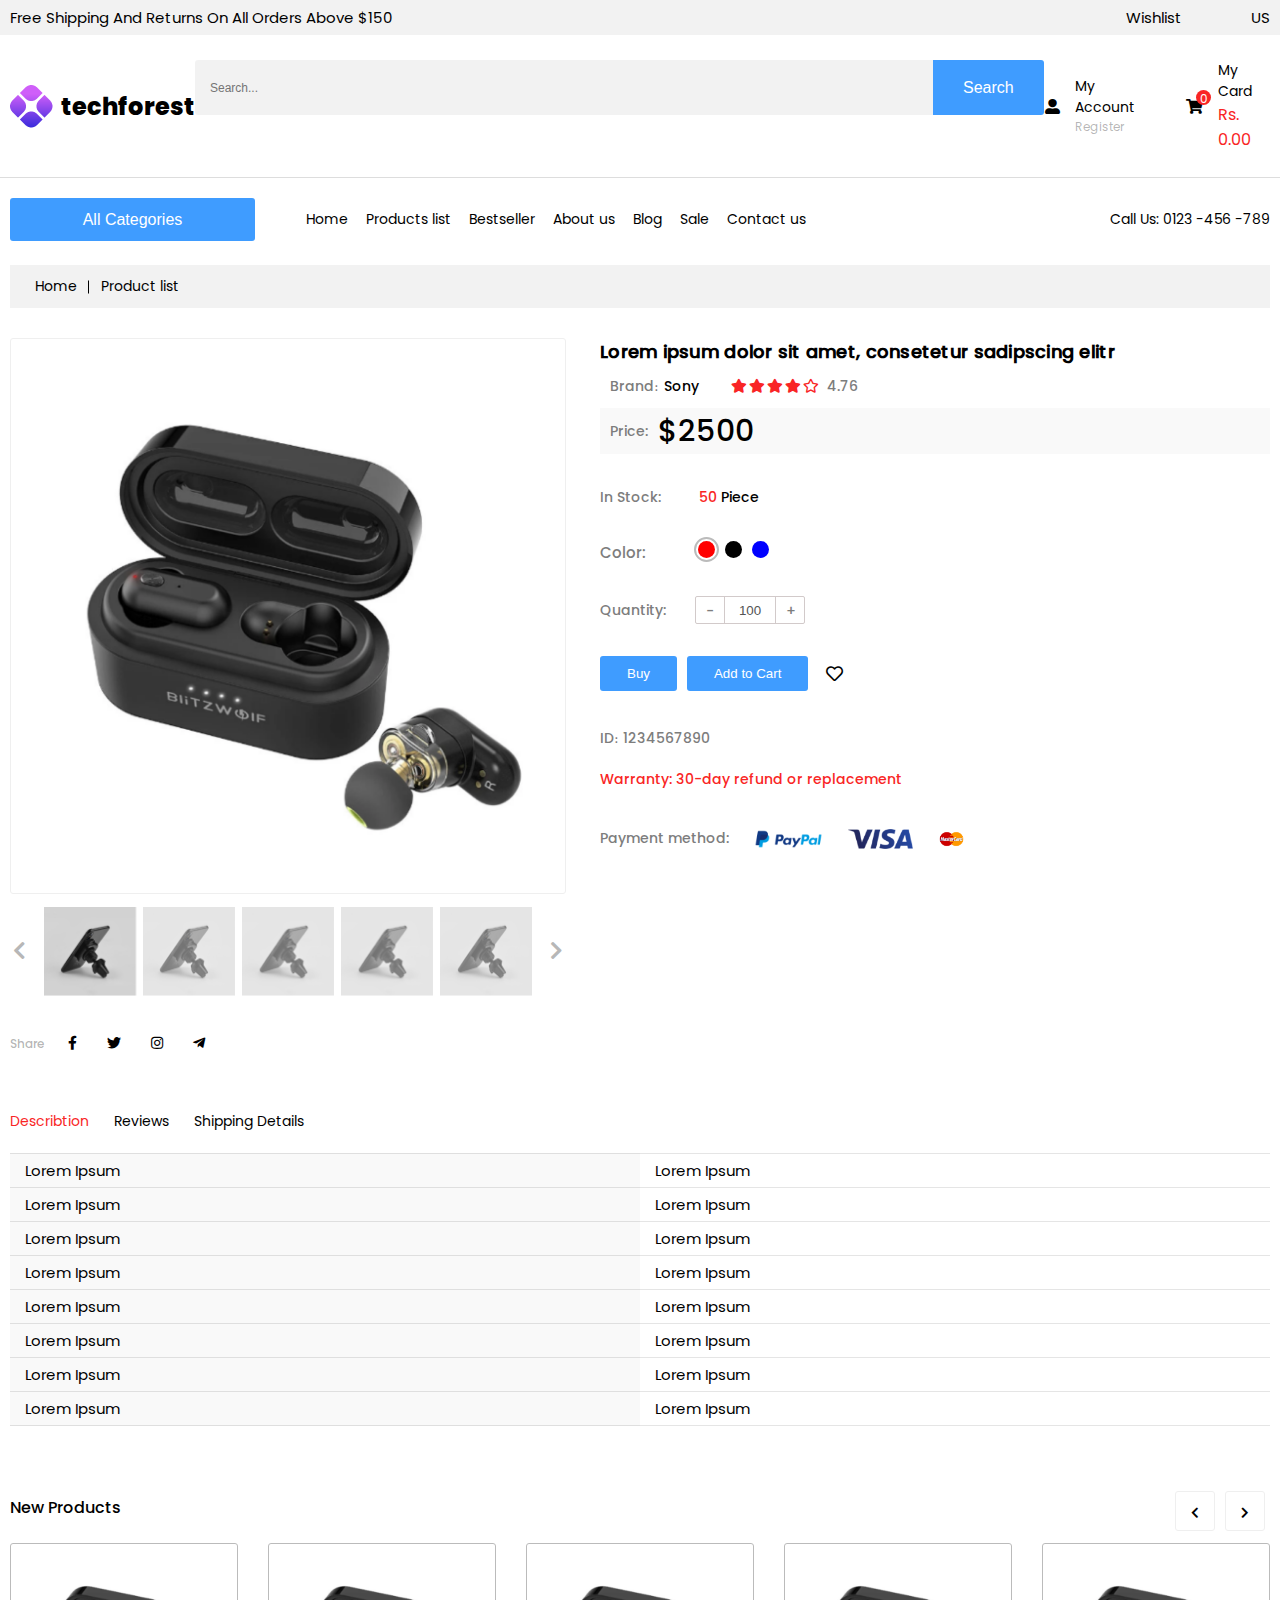
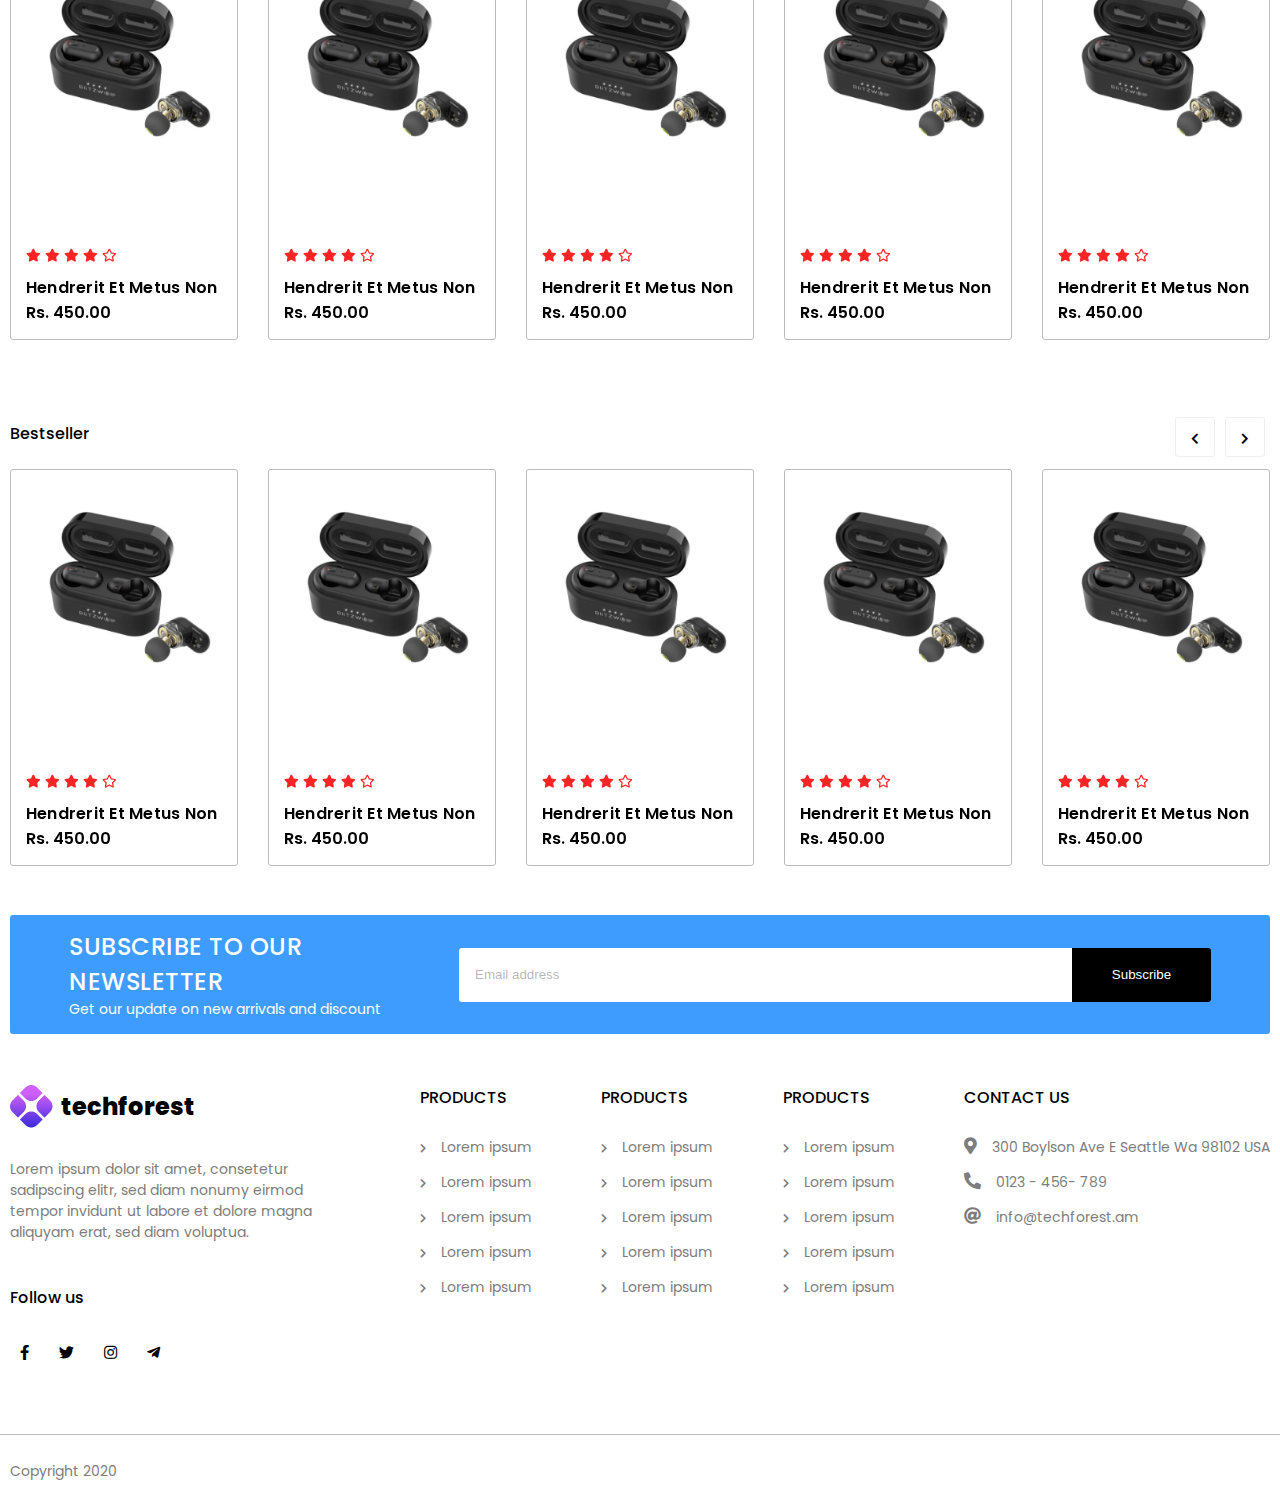
<file: src/pages/buy.html>
<!DOCTYPE html>
<html lang="en">

<head>
    <meta charset="UTF-8">
    <meta name="viewport" content="width=device-width, initial-scale=1.0">

    <!-- icon -->
    <link rel="stylesheet" href="../style/all.min.css">

    <!-- font -->
    <link rel="stylesheet" href="../style/fonts.css">

    <!-- owl-crousel css -->
    <link rel="stylesheet" href="../style/owl.carousel.min.css">
    <link rel="stylesheet" href="../style/owl.theme.default.min.css">

    <!-- shortcut icon -->
    <link rel="shortcut icon" href="../image/logo.png">

    <!-- main style -->
    <link rel="stylesheet" href="../style/style.css">

    <title>Electronics</title>
</head>

<body>

    <header>

        <div class="header-top">
            <div class="container">
                <span class="header-top__left">Free Shipping And Returns On All Orders Above $150</span>

                <div class="header-top__right">

                    <span class="header-top__wishlist">Wishlist</span>
                    <span class="header-top__us">US</span>

                </div>
            </div>
        </div>

        <div class="header-mid">

            <div class="container">

                <a href="../../index.html" class="logo">
                    <img src="../image/logo.png" alt="Logo Img">
                    <span>techforest</span>
                </a>

                <form>
                    <input type="text" placeholder="Search...">
                    <button class="btn">Search</button>
                </form>

                <div class="header-mid__right">

                    <div class="header-mid__account-container">

                        <div class="header-mid__icon">
                            <i class="fas fa-user-alt"></i>
                        </div>

                        <div class="header-mid__info">
                            <span class="header-mid__account-name">My Account</span>
                            <span class="header-mid__account-register">Register</span>
                        </div>

                    </div>

                    <a href="#" class="header-mid__account-container header-mid__account-container--cart">

                        <div class="header-mid__icon">
                            <i class="fas fa-shopping-cart"></i>
                            <div class="quantity">0</div>
                        </div>

                        <div class="header-mid__info">
                            <span class="header-mid__cart-name">My Card</span>
                            <span class="header-mid__cart-price">Rs. 0.00</span>
                        </div>

                        <div class="cart-hover">

                            <div class="cart-hover__block">

                                <div class="cart-hover__image">
                                    <img src="../image/product.png" alt="Product">
                                </div>

                                <div class="cart-hover__info">
                                    <p class="cart-hover__title">Lorem ipsum dolor sit amet, consetetur…</p>
                                    <div class="cart-hover__quantity-container">
                                        <span class="cart-hover__qty">QTY:2</span>
                                        <span class="cart-hover__quantity">$2500</span>
                                    </div>
                                </div>

                                <img src="../image/close-outline.png" alt="Close" class="cart-hover__delete" />

                            </div>

                            <div class="cart-hover__block">

                                <div class="cart-hover__image">
                                    <img src="../image/product.png" alt="Product">
                                </div>

                                <div class="cart-hover__info">
                                    <p class="cart-hover__title">Lorem ipsum dolor sit amet, consetetur…</p>
                                    <div class="cart-hover__quantity-container">
                                        <span class="cart-hover__qty">QTY:2</span>
                                        <span class="cart-hover__quantity">$2500</span>
                                    </div>
                                </div>

                                <img src="../image/close-outline.png" alt="Close" class="cart-hover__delete" />

                            </div>

                            <div class="cart-hover__block">

                                <div class="cart-hover__image">
                                    <img src="../image/product.png" alt="Product">
                                </div>

                                <div class="cart-hover__info">
                                    <p class="cart-hover__title">Lorem ipsum dolor sit amet, consetetur…</p>
                                    <div class="cart-hover__quantity-container">
                                        <span class="cart-hover__qty">QTY:2</span>
                                        <span class="cart-hover__quantity">$2500</span>
                                    </div>
                                </div>

                                <img src="../image/close-outline.png" alt="Close" class="cart-hover__delete" />

                            </div>

                            <div class="cart-hover__block">

                                <div class="cart-hover__image">
                                    <img src="../image/product.png" alt="Product">
                                </div>

                                <div class="cart-hover__info">
                                    <p class="cart-hover__title">Lorem ipsum dolor sit amet, consetetur…</p>
                                    <div class="cart-hover__quantity-container">
                                        <span class="cart-hover__qty">QTY:2</span>
                                        <span class="cart-hover__quantity">$2500</span>
                                    </div>
                                </div>

                                <img src="../image/close-outline.png" alt="Close" class="cart-hover__delete" />

                            </div>

                            <button class="cart-hover__btn btn border-r">View Cart (4 items)</button>

                        </div>

                    </a>

                </div>

            </div>

        </div>

        <div class="header-bottom container">

            <div class="header-bottom__left">

                <div class="categories">

                    <button class="categories__btn btn border-r">All Categories</button>

                </div>

                <nav>
                    <ul>
                        <li><a href="../../index.html">Home</a></li>
                        <li><a href="#">Products list</a></li>
                        <li><a href="#">Bestseller</a></li>
                        <li><a href="../pages/aboutus.html">About us</a></li>
                        <li><a href="./blog.html">Blog</a></li>
                        <li><a href="#">Sale</a></li>
                        <li><a href="#">Contact us</a></li>
                    </ul>
                </nav>

            </div>

            <span class="header-bottom__call">Call Us: 0123 -456 -789</span>

        </div>

        <div class="pages-navigation container">
            <div class="pages-navigation-container">
                <ul class="list">
                    <li class="list__link list__link--home"><a href="../../index.html">Home</a></li>
                    <li class="list__link"><a href="#">Product list</a></li>
                </ul>
            </div>
        </div>

    </header>

    <main>

        <div class="buy container">

            <div class="Product">

                <div class="Product-left">

                    <div class="Product__image border-r">
                        <img src="../image/product-large.png" alt="Product">
                    </div>

                    <div class="Product-slider owl-carousel owl-theme">
                        <div class="Product-slider__item active">
                            <img src="../image/product-2.png" alt="Product">
                        </div>
                        <div class="Product-slider__item">
                            <img src="../image/product-2.png" alt="Product">
                        </div>
                        <div class="Product-slider__item">
                            <img src="../image/product-2.png" alt="Product">
                        </div>
                        <div class="Product-slider__item">
                            <img src="../image/product-2.png" alt="Product">
                        </div>
                        <div class="Product-slider__item">
                            <img src="../image/product-2.png" alt="Product">
                        </div>
                        <div class="Product-slider__item">
                            <img src="../image/product-2.png" alt="Product">
                        </div>
                    </div>

                </div>

                <div class="Product-right">

                    <h3 class="Product__name">Lorem ipsum dolor sit amet, consetetur sadipscing elitr</h3>

                    <div class="Product__brand">
                        Brand։
                        <span class="Product__brand-name">Sony</span>
                        <ul class="Product-list">
                            <li class="Product-list__item"><i class="fas fa-star"></i></li>
                            <li class="Product-list__item"><i class="fas fa-star"></i></li>
                            <li class="Product-list__item"><i class="fas fa-star"></i></li>
                            <li class="Product-list__item"><i class="fas fa-star"></i></li>
                            <li class="Product-list__item"><i class="far fa-star"></i></li>
                        </ul>
                        <span class="Product__star-value">4.76</span>
                    </div>

                    <div class="Product__price">
                        Price: <span>$2500</span>
                    </div>

                    <div class="Product__stock">
                        In Stock:
                        <span class="Product__stock-value">50</span>
                        <span class="Product__stock-piece">Piece</span>
                    </div>

                    <div class="Product__color">
                        Color:
                        <ul class="color-list">
                            <li class="color-list__item red active"></li>
                            <li class="color-list__item black"></li>
                            <li class="color-list__item blue"></li>
                        </ul>
                    </div>

                    <div class="Product__quantity">
                        Quantity:
                        <div class="quantity">
                            <div class="quantity__minus">-</div>
                            <form>
                                <input type="text" class="quantity__value" value="100" disabled>
                            </form>
                            <div class="quantity__plus">+</div>
                        </div>
                    </div>

                    <div class="Product__buy-container">
                        <button class="Product__buy btn border-r">Buy</button>
                        <button class="Product__add-cart btn border-r">Add to Cart</button>
                        <span class="Product__like">
                            <i class="far fa-heart active"></i>
                            <i class="fas fa-heart"></i>
                        </span>
                    </div>

                    <div class="Product__id">ID։ <span class="Product__id-value">1234567890</span></div>

                    <div class="Product__warranty">Warranty:
                        <span class="__warranty">30</span>-day refund or replacement
                    </div>

                    <div class="Product__payment">
                        Payment method:
                        <ul class="Product-list">
                            <li class="Product-list__item">
                                <img src="../image/paypal.png" alt="PayPal">
                            </li>
                            <li class="Product-list__item">
                                <img src="../image/visa.png" alt="Visa">
                            </li>
                            <li class="Product-list__item">
                                <img src="../image/mastercard.png" alt="Master Card">
                            </li>
                        </ul>
                    </div>

                </div>

            </div>

            <div class="social">
                <span class="social__title">Share</span>
                <ul class="social-list">
                    <li class="social-list__item"><a href="#"><i class="fab fa-facebook-f"></i></a></li>
                    <li class="social-list__item"><a href="#"><i class="fab fa-twitter"></i></a></li>
                    <li class="social-list__item"><a href="#"><i class="fab fa-instagram"></i></a></li>
                    <li class="social-list__item"><a href="#"><i class="fab fa-telegram-plane"></i></a></li>
                </ul>
            </div>

            <div class="body">
                <ul class="body-menu">
                    <li class="body-menu__item active">Describtion</li>
                    <li class="body-menu__item">Reviews</li>
                    <li class="body-menu__item">Shipping Details</li>
                </ul>
                <ul class="body-content">
                    <li class="body-content__item flex active">
                        <ul class="body-list body-list--bg">
                            <li class="body-list__item">Lorem Ipsum</li>
                            <li class="body-list__item">Lorem Ipsum</li>
                            <li class="body-list__item">Lorem Ipsum</li>
                            <li class="body-list__item">Lorem Ipsum</li>
                            <li class="body-list__item">Lorem Ipsum</li>
                            <li class="body-list__item">Lorem Ipsum</li>
                            <li class="body-list__item">Lorem Ipsum</li>
                            <li class="body-list__item">Lorem Ipsum</li>
                        </ul>
                        <ul class="body-list">
                            <li class="body-list__item">Lorem Ipsum</li>
                            <li class="body-list__item">Lorem Ipsum</li>
                            <li class="body-list__item">Lorem Ipsum</li>
                            <li class="body-list__item">Lorem Ipsum</li>
                            <li class="body-list__item">Lorem Ipsum</li>
                            <li class="body-list__item">Lorem Ipsum</li>
                            <li class="body-list__item">Lorem Ipsum</li>
                            <li class="body-list__item">Lorem Ipsum</li>
                        </ul>
                    </li>
                </ul>
            </div>

            <div class="buy-slider-block slider-block">

                <p class="slider-block__title">New Products</p>

                <ul class="buy-slider slider-block-slider owl-carousel owl-theme border-r">

                    <li class="slider-block-slider__item">

                        <div class="product product--margin border-s border-r">

                            <div class="product__img">
                                <img src="../image/product.png" alt="Product">
                            </div>

                            <div class="product__rate">
                                <i class="fas fa-star"></i>
                                <i class="fas fa-star"></i>
                                <i class="fas fa-star"></i>
                                <i class="fas fa-star"></i>
                                <i class="far fa-star"></i>
                            </div>

                            <span class="product__name">Hendrerit Et Metus Non</span>

                            <span class="product__price">
                                <span class="product-price">Rs. 450.00</span>
                            </span>

                        </div>

                    </li>

                    <li class="slider-block-slider__item">

                        <div class="product product--margin border-s border-r">

                            <div class="product__img">
                                <img src="../image/product.png" alt="Product">
                            </div>

                            <div class="product__rate">
                                <i class="fas fa-star"></i>
                                <i class="fas fa-star"></i>
                                <i class="fas fa-star"></i>
                                <i class="fas fa-star"></i>
                                <i class="far fa-star"></i>
                            </div>

                            <span class="product__name">Hendrerit Et Metus Non</span>

                            <span class="product__price">
                                <span class="product-price">Rs. 450.00</span>
                            </span>

                        </div>

                    </li>

                    <li class="slider-block-slider__item">

                        <div class="product product--margin border-s border-r">

                            <div class="product__img">
                                <img src="../image/product.png" alt="Product">
                            </div>

                            <div class="product__rate">
                                <i class="fas fa-star"></i>
                                <i class="fas fa-star"></i>
                                <i class="fas fa-star"></i>
                                <i class="fas fa-star"></i>
                                <i class="far fa-star"></i>
                            </div>

                            <span class="product__name">Hendrerit Et Metus Non</span>

                            <span class="product__price">
                                <span class="product-price">Rs. 450.00</span>
                            </span>

                        </div>

                    </li>

                    <li class="slider-block-slider__item">

                        <div class="product product--margin border-s border-r">

                            <div class="product__img">
                                <img src="../image/product.png" alt="Product">
                            </div>

                            <div class="product__rate">
                                <i class="fas fa-star"></i>
                                <i class="fas fa-star"></i>
                                <i class="fas fa-star"></i>
                                <i class="fas fa-star"></i>
                                <i class="far fa-star"></i>
                            </div>

                            <span class="product__name">Hendrerit Et Metus Non</span>

                            <span class="product__price">
                                <span class="product-price">Rs. 450.00</span>
                            </span>

                        </div>

                    </li>

                    <li class="slider-block-slider__item">

                        <div class="product product--margin border-s border-r">

                            <div class="product__img">
                                <img src="../image/product.png" alt="Product">
                            </div>

                            <div class="product__rate">
                                <i class="fas fa-star"></i>
                                <i class="fas fa-star"></i>
                                <i class="fas fa-star"></i>
                                <i class="fas fa-star"></i>
                                <i class="far fa-star"></i>
                            </div>

                            <span class="product__name">Hendrerit Et Metus Non</span>

                            <span class="product__price">
                                <span class="product-price">Rs. 450.00</span>
                            </span>

                        </div>

                    </li>

                    <li class="slider-block-slider__item">

                        <div class="product product--margin border-s border-r">

                            <div class="product__img">
                                <img src="../image/product.png" alt="Product">
                            </div>

                            <div class="product__rate">
                                <i class="fas fa-star"></i>
                                <i class="fas fa-star"></i>
                                <i class="fas fa-star"></i>
                                <i class="fas fa-star"></i>
                                <i class="far fa-star"></i>
                            </div>

                            <span class="product__name">Hendrerit Et Metus Non</span>

                            <span class="product__price">
                                <span class="product-price">Rs. 450.00</span>
                            </span>

                        </div>

                    </li>

                </ul>

            </div>

            <div class="buy-slider-block buy-slider-block--margin-t slider-block">

                <p class="slider-block__title">Bestseller</p>

                <ul class="buy-slider slider-block-slider owl-carousel owl-theme border-r">

                    <li class="slider-block-slider__item">

                        <div class="product product--margin border-s border-r">

                            <div class="product__img">
                                <img src="../image/product.png" alt="Product">
                            </div>

                            <div class="product__rate">
                                <i class="fas fa-star"></i>
                                <i class="fas fa-star"></i>
                                <i class="fas fa-star"></i>
                                <i class="fas fa-star"></i>
                                <i class="far fa-star"></i>
                            </div>

                            <span class="product__name">Hendrerit Et Metus Non</span>

                            <span class="product__price">
                                <span class="product-price">Rs. 450.00</span>
                            </span>

                        </div>

                    </li>

                    <li class="slider-block-slider__item">

                        <div class="product product--margin border-s border-r">

                            <div class="product__img">
                                <img src="../image/product.png" alt="Product">
                            </div>

                            <div class="product__rate">
                                <i class="fas fa-star"></i>
                                <i class="fas fa-star"></i>
                                <i class="fas fa-star"></i>
                                <i class="fas fa-star"></i>
                                <i class="far fa-star"></i>
                            </div>

                            <span class="product__name">Hendrerit Et Metus Non</span>

                            <span class="product__price">
                                <span class="product-price">Rs. 450.00</span>
                            </span>

                        </div>

                    </li>

                    <li class="slider-block-slider__item">

                        <div class="product product--margin border-s border-r">

                            <div class="product__img">
                                <img src="../image/product.png" alt="Product">
                            </div>

                            <div class="product__rate">
                                <i class="fas fa-star"></i>
                                <i class="fas fa-star"></i>
                                <i class="fas fa-star"></i>
                                <i class="fas fa-star"></i>
                                <i class="far fa-star"></i>
                            </div>

                            <span class="product__name">Hendrerit Et Metus Non</span>

                            <span class="product__price">
                                <span class="product-price">Rs. 450.00</span>
                            </span>

                        </div>

                    </li>

                    <li class="slider-block-slider__item">

                        <div class="product product--margin border-s border-r">

                            <div class="product__img">
                                <img src="../image/product.png" alt="Product">
                            </div>

                            <div class="product__rate">
                                <i class="fas fa-star"></i>
                                <i class="fas fa-star"></i>
                                <i class="fas fa-star"></i>
                                <i class="fas fa-star"></i>
                                <i class="far fa-star"></i>
                            </div>

                            <span class="product__name">Hendrerit Et Metus Non</span>

                            <span class="product__price">
                                <span class="product-price">Rs. 450.00</span>
                            </span>

                        </div>

                    </li>

                    <li class="slider-block-slider__item">

                        <div class="product product--margin border-s border-r">

                            <div class="product__img">
                                <img src="../image/product.png" alt="Product">
                            </div>

                            <div class="product__rate">
                                <i class="fas fa-star"></i>
                                <i class="fas fa-star"></i>
                                <i class="fas fa-star"></i>
                                <i class="fas fa-star"></i>
                                <i class="far fa-star"></i>
                            </div>

                            <span class="product__name">Hendrerit Et Metus Non</span>

                            <span class="product__price">
                                <span class="product-price">Rs. 450.00</span>
                            </span>

                        </div>

                    </li>

                    <li class="slider-block-slider__item">

                        <div class="product product--margin border-s border-r">

                            <div class="product__img">
                                <img src="../image/product.png" alt="Product">
                            </div>

                            <div class="product__rate">
                                <i class="fas fa-star"></i>
                                <i class="fas fa-star"></i>
                                <i class="fas fa-star"></i>
                                <i class="fas fa-star"></i>
                                <i class="far fa-star"></i>
                            </div>

                            <span class="product__name">Hendrerit Et Metus Non</span>

                            <span class="product__price">
                                <span class="product-price">Rs. 450.00</span>
                            </span>

                        </div>

                    </li>

                </ul>

            </div>

        </div>

    </main>

    <footer>

        <div class="container">

            <div class="subscribe border-r">

                <div class="subscribe-context">

                    <p class="subscribe__title">Subscribe to our newsletter</p>
                    <p class="subscribe__subtitle">Get our update on new arrivals and discount</p>

                </div>

                <form>
                    <input type="text" placeholder="Email address">
                    <button class="btn">Subscribe</button>
                </form>

            </div>

            <div class="footer-container">

                <div class="footer-block">

                    <a href="../../index.html" class="logo">
                        <img src="../image/logo.png" alt="Logo Img">
                        <span>techforest</span>
                    </a>

                    <p class="footer-block__text">
                        Lorem ipsum dolor sit amet, consetetur sadipscing elitr, sed diam nonumy
                        eirmod tempor invidunt ut labore et dolore magna aliquyam erat, sed diam voluptua.
                    </p>

                    <div class="social">

                        <p class="social__title">Follow us</p>

                        <ul class="social-list">
                            <li class="social-list__item"><a href="#"><i class="fab fa-facebook-f"></i></a></li>
                            <li class="social-list__item"><a href="#"><i class="fab fa-twitter"></i></a></li>
                            <li class="social-list__item"><a href="#"><i class="fab fa-instagram"></i></a></li>
                            <li class="social-list__item"><a href="#"><i class="fab fa-telegram-plane"></i></a></li>
                        </ul>

                    </div>

                </div>

                <div class="footer-block">

                    <span class="footer-block__title">Products</span>

                    <ul class="footer-list">
                        <li class="footer-list__item"><i class="fas fa-chevron-right"></i>Lorem ipsum</li>
                        <li class="footer-list__item"><i class="fas fa-chevron-right"></i>Lorem ipsum</li>
                        <li class="footer-list__item"><i class="fas fa-chevron-right"></i>Lorem ipsum</li>
                        <li class="footer-list__item"><i class="fas fa-chevron-right"></i>Lorem ipsum</li>
                        <li class="footer-list__item"><i class="fas fa-chevron-right"></i>Lorem ipsum</li>
                    </ul>

                </div>

                <div class="footer-block">

                    <span class="footer-block__title">Products</span>

                    <ul class="footer-list">
                        <li class="footer-list__item"><i class="fas fa-chevron-right"></i>Lorem ipsum</li>
                        <li class="footer-list__item"><i class="fas fa-chevron-right"></i>Lorem ipsum</li>
                        <li class="footer-list__item"><i class="fas fa-chevron-right"></i>Lorem ipsum</li>
                        <li class="footer-list__item"><i class="fas fa-chevron-right"></i>Lorem ipsum</li>
                        <li class="footer-list__item"><i class="fas fa-chevron-right"></i>Lorem ipsum</li>
                    </ul>

                </div>

                <div class="footer-block">

                    <span class="footer-block__title">Products</span>

                    <ul class="footer-list">
                        <li class="footer-list__item"><i class="fas fa-chevron-right"></i>Lorem ipsum</li>
                        <li class="footer-list__item"><i class="fas fa-chevron-right"></i>Lorem ipsum</li>
                        <li class="footer-list__item"><i class="fas fa-chevron-right"></i>Lorem ipsum</li>
                        <li class="footer-list__item"><i class="fas fa-chevron-right"></i>Lorem ipsum</li>
                        <li class="footer-list__item"><i class="fas fa-chevron-right"></i>Lorem ipsum</li>
                    </ul>

                </div>

                <div class="footer-block">

                    <span class="footer-block__title">contact us</span>

                    <ul class="footer-list">

                        <li class="footer-list__item footer-list__item--contact">
                            <i class="fas fa-map-marker-alt"></i>300 Boylson Ave E Seattle Wa 98102 USA
                        </li>
                        <li class="footer-list__item footer-list__item--contact">
                            <i class="fas fa-phone-alt"></i>0123 - 456- 789
                        </li>
                        <li class="footer-list__item footer-list__item--contact">
                            <i class="fas fa-at"></i>info@techforest.am
                        </li>

                    </ul>

                </div>

            </div>

        </div>

        <div class="copyright">

            <p class="container">Copyright 2020</p>

        </div>

    </footer>


    <!-- jquery -->
    <script src="../js/jquery.js"></script>
    <!-- owl-carousel js -->
    <script src="../js/owl.carousel.min.js"></script>
    <!-- main js -->
    <script src="../js/main.js"></script>
</body>

</html>
</file>
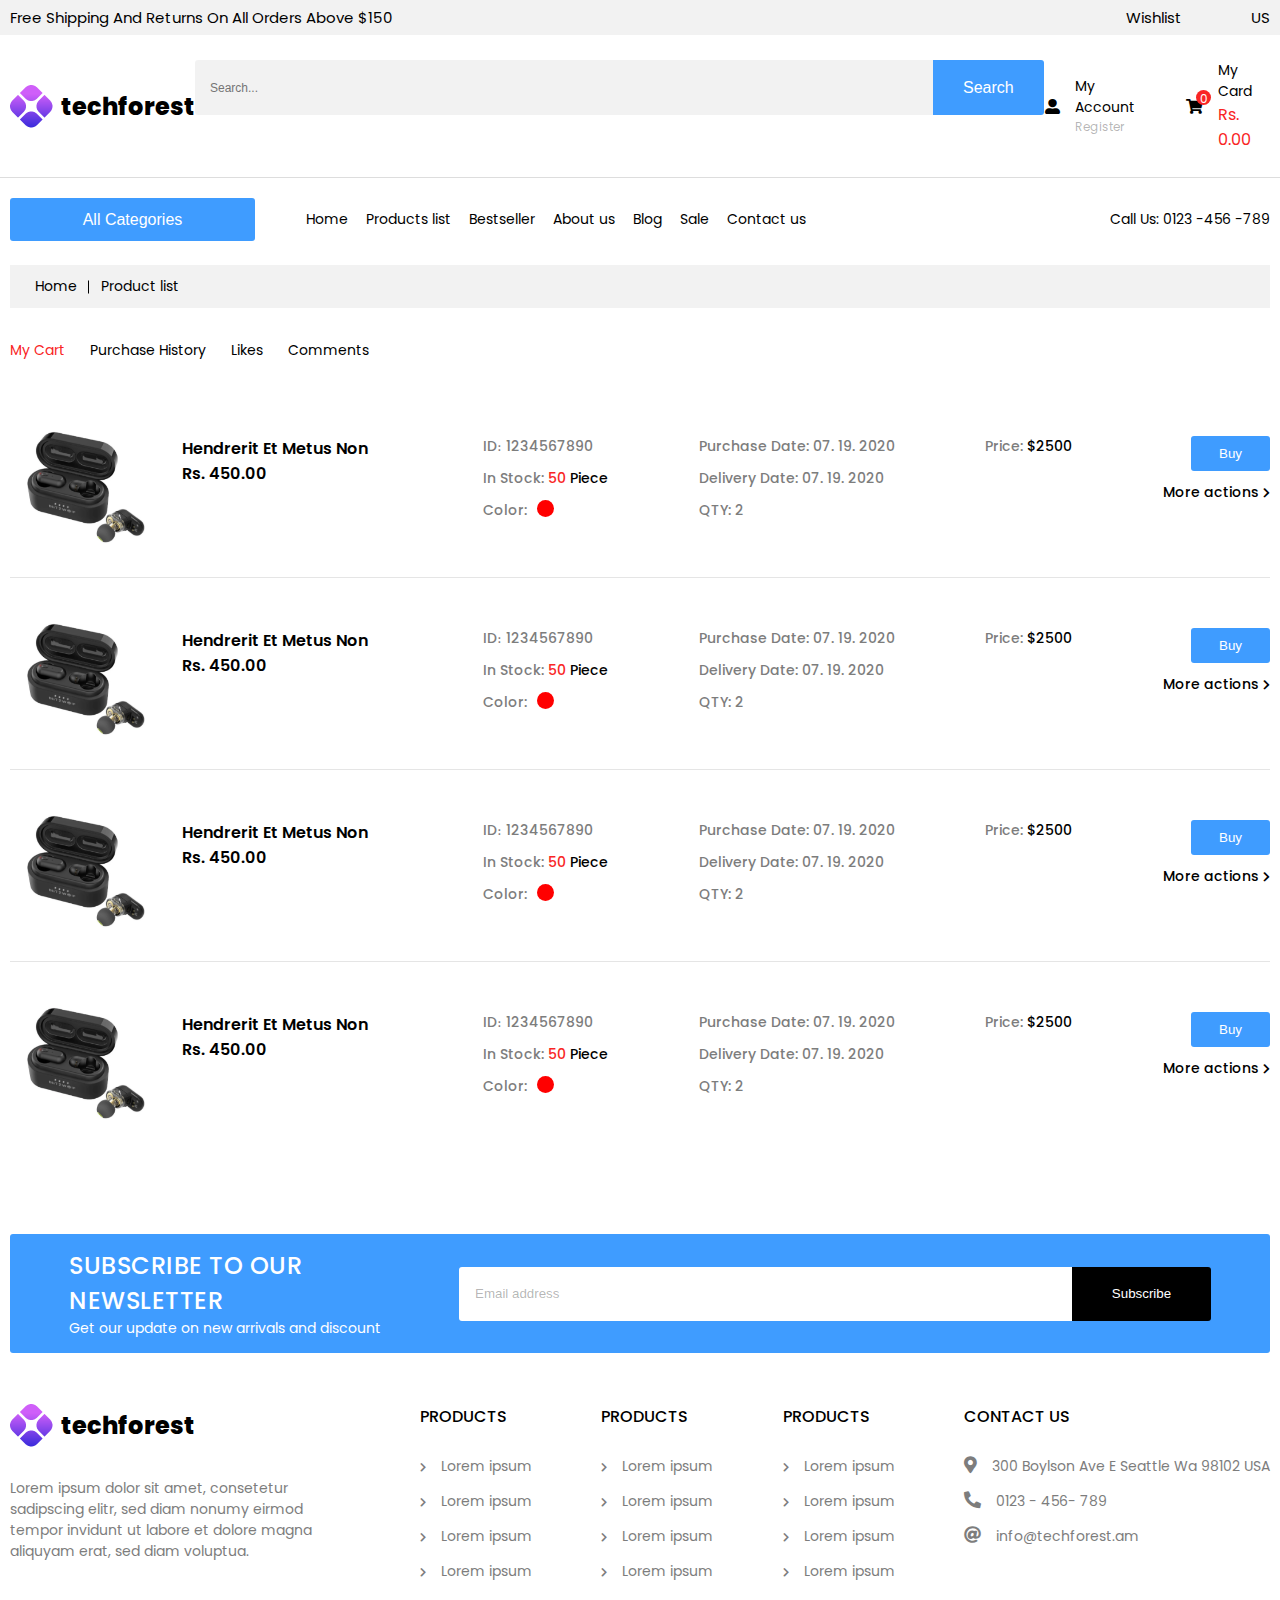
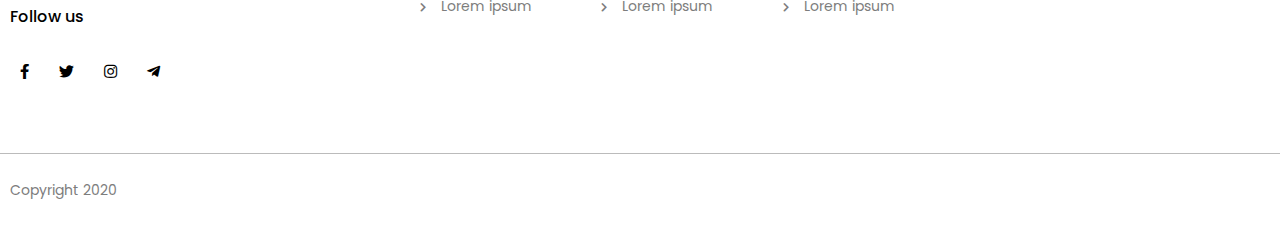
<file: src/pages/cart.html>
<!DOCTYPE html>
<html lang="en">

<head>
    <meta charset="UTF-8">
    <meta name="viewport" content="width=device-width, initial-scale=1.0">

    <!-- icon -->
    <link rel="stylesheet" href="../style/all.min.css">

    <!-- font -->
    <link rel="stylesheet" href="../style/fonts.css">

    <!-- owl-crousel css -->
    <link rel="stylesheet" href="../style/owl.carousel.min.css">
    <link rel="stylesheet" href="../style/owl.theme.default.min.css">

    <!-- shortcut icon -->
    <link rel="shortcut icon" href="../image/logo.png">

    <!-- main style -->
    <link rel="stylesheet" href="../style/style.css">

    <title>Electronics</title>
</head>

<body>

    <header>

        <div class="header-top">
            <div class="container">
                <span class="header-top__left">Free Shipping And Returns On All Orders Above $150</span>

                <div class="header-top__right">

                    <span class="header-top__wishlist">Wishlist</span>
                    <span class="header-top__us">US</span>

                </div>
            </div>
        </div>

        <div class="header-mid">

            <div class="container">

                <a href="../../index.html" class="logo">
                    <img src="../image/logo.png" alt="Logo Img">
                    <span>techforest</span>
                </a>

                <form>
                    <input type="text" placeholder="Search...">
                    <button class="btn">Search</button>
                </form>

                <div class="header-mid__right">

                    <div class="header-mid__account-container">

                        <div class="header-mid__icon">
                            <i class="fas fa-user-alt"></i>
                        </div>

                        <div class="header-mid__info">
                            <span class="header-mid__account-name">My Account</span>
                            <span class="header-mid__account-register">Register</span>
                        </div>

                    </div>

                    <a href="#" class="header-mid__account-container header-mid__account-container--cart">

                        <div class="header-mid__icon">
                            <i class="fas fa-shopping-cart"></i>
                            <div class="quantity">0</div>
                        </div>

                        <div class="header-mid__info">
                            <span class="header-mid__cart-name">My Card</span>
                            <span class="header-mid__cart-price">Rs. 0.00</span>
                        </div>

                        <div class="cart-hover">

                            <div class="cart-hover__block">

                                <div class="cart-hover__image">
                                    <img src="../image/product.png" alt="Product">
                                </div>

                                <div class="cart-hover__info">
                                    <p class="cart-hover__title">Lorem ipsum dolor sit amet, consetetur…</p>
                                    <div class="cart-hover__quantity-container">
                                        <span class="cart-hover__qty">QTY:2</span>
                                        <span class="cart-hover__quantity">$2500</span>
                                    </div>
                                </div>

                                <img src="../image/close-outline.png" alt="Close" class="cart-hover__delete" />

                            </div>

                            <div class="cart-hover__block">

                                <div class="cart-hover__image">
                                    <img src="../image/product.png" alt="Product">
                                </div>

                                <div class="cart-hover__info">
                                    <p class="cart-hover__title">Lorem ipsum dolor sit amet, consetetur…</p>
                                    <div class="cart-hover__quantity-container">
                                        <span class="cart-hover__qty">QTY:2</span>
                                        <span class="cart-hover__quantity">$2500</span>
                                    </div>
                                </div>

                                <img src="../image/close-outline.png" alt="Close" class="cart-hover__delete" />

                            </div>

                            <div class="cart-hover__block">

                                <div class="cart-hover__image">
                                    <img src="../image/product.png" alt="Product">
                                </div>

                                <div class="cart-hover__info">
                                    <p class="cart-hover__title">Lorem ipsum dolor sit amet, consetetur…</p>
                                    <div class="cart-hover__quantity-container">
                                        <span class="cart-hover__qty">QTY:2</span>
                                        <span class="cart-hover__quantity">$2500</span>
                                    </div>
                                </div>

                                <img src="../image/close-outline.png" alt="Close" class="cart-hover__delete" />

                            </div>

                            <div class="cart-hover__block">

                                <div class="cart-hover__image">
                                    <img src="../image/product.png" alt="Product">
                                </div>

                                <div class="cart-hover__info">
                                    <p class="cart-hover__title">Lorem ipsum dolor sit amet, consetetur…</p>
                                    <div class="cart-hover__quantity-container">
                                        <span class="cart-hover__qty">QTY:2</span>
                                        <span class="cart-hover__quantity">$2500</span>
                                    </div>
                                </div>

                                <img src="../image/close-outline.png" alt="Close" class="cart-hover__delete" />

                            </div>

                            <button class="cart-hover__btn btn border-r">View Cart (4 items)</button>

                        </div>

                    </a>

                </div>

            </div>

        </div>

        <div class="header-bottom container">

            <div class="header-bottom__left">

                <div class="categories">

                    <button class="categories__btn btn border-r">All Categories</button>

                </div>

                <nav>
                    <ul>
                        <li><a href="../../index.html">Home</a></li>
                        <li><a href="#">Products list</a></li>
                        <li><a href="#">Bestseller</a></li>
                        <li><a href="../pages/aboutus.html">About us</a></li>
                        <li><a href="./blog.html">Blog</a></li>
                        <li><a href="#">Sale</a></li>
                        <li><a href="#">Contact us</a></li>
                    </ul>
                </nav>

            </div>

            <span class="header-bottom__call">Call Us: 0123 -456 -789</span>

        </div>

        <div class="pages-navigation container">
            <div class="pages-navigation-container">
                <ul class="list">
                    <li class="list__link list__link--home"><a href="../../index.html">Home</a></li>
                    <li class="list__link"><a href="#">Product list</a></li>
                </ul>
            </div>
        </div>

    </header>

    <main>
        <div class="cart container">

            <div class="head">
                <ul class="head-list">
                    <li class="head-list__item active">My Cart</li>
                    <li class="head-list__item">Purchase History</li>
                    <li class="head-list__item">Likes</li>
                    <li class="head-list__item">Comments</li>
                </ul>
            </div>

            <div class="c-product">

                <div class="c-product-image">
                    <div class="c-product-image__image">
                        <img src="../image/product.png" alt="Product">
                    </div>

                    <h3 class="c-product-image__name">Hendrerit Et Metus Non Rs. 450.00</h3>
                </div>

                <div class="c-product-info">
                    <span class="c-product-info__id">
                        ID։ <span class="c-product-info__id-value">1234567890</span>
                    </span>
                    <span class="c-product-info__stock">
                        In Stock:
                        <span class="c-product-info__stock-value">50</span>
                        <span class="c-product-info__stock-piece">Piece</span>
                    </span>
                    <div class="c-product-info__color">
                        Color: <div class="red"></div>
                    </div>
                </div>

                <div class="c-product-info">
                    <span class="c-product-info__purchase">
                        Purchase Date: <span class="c-product-info__purchase-value">07. 19. 2020</span>
                    </span>
                    <span class="c-product-info__delivery">
                        Delivery Date: <span class="c-product-info__delivery-value">07. 19. 2020</span>
                    </span>
                    <span class="c-product-info__qty">QTY: <span class="c-product-info__qty-value">2</span></span>
                </div>

                <div class="c-product-price">
                    <div class="c-product-price__price">
                        Price: <span class="c-product-price__price-value">$2500</span>
                    </div>
                </div>

                <div class="c-product-btn">
                    <button class="c-product-btn__btn btn border-r">Buy</button>
                    <div class="more-action">
                        <span class="more-action__name">More actions <i class="fas fa-chevron-right"></i></span>
                        <ul class="more-action-list">
                            <li class="more-action-list__item"><a href="#">Save this brand</a></li>
                            <li class="more-action-list__item"><a href="#">Contact</a></li>
                            <li class="more-action-list__item"><a href="#">Leave feedback</a></li>
                            <li class="more-action-list__item"><a href="#">Delete</a></li>
                        </ul>
                    </div>
                </div>

            </div>

            <div class="c-product">

                <div class="c-product-image">
                    <div class="c-product-image__image">
                        <img src="../image/product.png" alt="Product">
                    </div>

                    <h3 class="c-product-image__name">Hendrerit Et Metus Non Rs. 450.00</h3>
                </div>

                <div class="c-product-info">
                    <span class="c-product-info__id">
                        ID։ <span class="c-product-info__id-value">1234567890</span>
                    </span>
                    <span class="c-product-info__stock">
                        In Stock:
                        <span class="c-product-info__stock-value">50</span>
                        <span class="c-product-info__stock-piece">Piece</span>
                    </span>
                    <div class="c-product-info__color">
                        Color: <div class="red"></div>
                    </div>
                </div>

                <div class="c-product-info">
                    <span class="c-product-info__purchase">
                        Purchase Date: <span class="c-product-info__purchase-value">07. 19. 2020</span>
                    </span>
                    <span class="c-product-info__delivery">
                        Delivery Date: <span class="c-product-info__delivery-value">07. 19. 2020</span>
                    </span>
                    <span class="c-product-info__qty">QTY: <span class="c-product-info__qty-value">2</span></span>
                </div>

                <div class="c-product-price">
                    <div class="c-product-price__price">
                        Price: <span class="c-product-price__price-value">$2500</span>
                    </div>
                </div>

                <div class="c-product-btn">
                    <button class="c-product-btn__btn btn border-r">Buy</button>
                    <div class="more-action">
                        <span class="more-action__name">More actions <i class="fas fa-chevron-right"></i></span>
                        <ul class="more-action-list">
                            <li class="more-action-list__item"><a href="#">Save this brand</a></li>
                            <li class="more-action-list__item"><a href="#">Contact</a></li>
                            <li class="more-action-list__item"><a href="#">Leave feedback</a></li>
                            <li class="more-action-list__item"><a href="#">Delete</a></li>
                        </ul>
                    </div>
                </div>

            </div>

            <div class="c-product">

                <div class="c-product-image">
                    <div class="c-product-image__image">
                        <img src="../image/product.png" alt="Product">
                    </div>

                    <h3 class="c-product-image__name">Hendrerit Et Metus Non Rs. 450.00</h3>
                </div>

                <div class="c-product-info">
                    <span class="c-product-info__id">
                        ID։ <span class="c-product-info__id-value">1234567890</span>
                    </span>
                    <span class="c-product-info__stock">
                        In Stock:
                        <span class="c-product-info__stock-value">50</span>
                        <span class="c-product-info__stock-piece">Piece</span>
                    </span>
                    <div class="c-product-info__color">
                        Color: <div class="red"></div>
                    </div>
                </div>

                <div class="c-product-info">
                    <span class="c-product-info__purchase">
                        Purchase Date: <span class="c-product-info__purchase-value">07. 19. 2020</span>
                    </span>
                    <span class="c-product-info__delivery">
                        Delivery Date: <span class="c-product-info__delivery-value">07. 19. 2020</span>
                    </span>
                    <span class="c-product-info__qty">QTY: <span class="c-product-info__qty-value">2</span></span>
                </div>

                <div class="c-product-price">
                    <div class="c-product-price__price">
                        Price: <span class="c-product-price__price-value">$2500</span>
                    </div>
                </div>

                <div class="c-product-btn">
                    <button class="c-product-btn__btn btn border-r">Buy</button>
                    <div class="more-action">
                        <span class="more-action__name">More actions <i class="fas fa-chevron-right"></i></span>
                        <ul class="more-action-list">
                            <li class="more-action-list__item"><a href="#">Save this brand</a></li>
                            <li class="more-action-list__item"><a href="#">Contact</a></li>
                            <li class="more-action-list__item"><a href="#">Leave feedback</a></li>
                            <li class="more-action-list__item"><a href="#">Delete</a></li>
                        </ul>
                    </div>
                </div>

            </div>

            <div class="c-product">

                <div class="c-product-image">
                    <div class="c-product-image__image">
                        <img src="../image/product.png" alt="Product">
                    </div>

                    <h3 class="c-product-image__name">Hendrerit Et Metus Non Rs. 450.00</h3>
                </div>

                <div class="c-product-info">
                    <span class="c-product-info__id">
                        ID։ <span class="c-product-info__id-value">1234567890</span>
                    </span>
                    <span class="c-product-info__stock">
                        In Stock:
                        <span class="c-product-info__stock-value">50</span>
                        <span class="c-product-info__stock-piece">Piece</span>
                    </span>
                    <div class="c-product-info__color">
                        Color: <div class="red"></div>
                    </div>
                </div>

                <div class="c-product-info">
                    <span class="c-product-info__purchase">
                        Purchase Date: <span class="c-product-info__purchase-value">07. 19. 2020</span>
                    </span>
                    <span class="c-product-info__delivery">
                        Delivery Date: <span class="c-product-info__delivery-value">07. 19. 2020</span>
                    </span>
                    <span class="c-product-info__qty">QTY: <span class="c-product-info__qty-value">2</span></span>
                </div>

                <div class="c-product-price">
                    <div class="c-product-price__price">
                        Price: <span class="c-product-price__price-value">$2500</span>
                    </div>
                </div>

                <div class="c-product-btn">
                    <button class="c-product-btn__btn btn border-r">Buy</button>
                    <div class="more-action">
                        <span class="more-action__name">More actions <i class="fas fa-chevron-right"></i></span>
                        <ul class="more-action-list">
                            <li class="more-action-list__item"><a href="#">Save this brand</a></li>
                            <li class="more-action-list__item"><a href="#">Contact</a></li>
                            <li class="more-action-list__item"><a href="#">Leave feedback</a></li>
                            <li class="more-action-list__item"><a href="#">Delete</a></li>
                        </ul>
                    </div>
                </div>

            </div>

        </div>
    </main>

    <footer>

        <div class="container">

            <div class="subscribe border-r">

                <div class="subscribe-context">

                    <p class="subscribe__title">Subscribe to our newsletter</p>
                    <p class="subscribe__subtitle">Get our update on new arrivals and discount</p>

                </div>

                <form>
                    <input type="text" placeholder="Email address">
                    <button class="btn">Subscribe</button>
                </form>

            </div>

            <div class="footer-container">

                <div class="footer-block">

                    <a href="../../index.html" class="logo">
                        <img src="../image/logo.png" alt="Logo Img">
                        <span>techforest</span>
                    </a>

                    <p class="footer-block__text">
                        Lorem ipsum dolor sit amet, consetetur sadipscing elitr, sed diam nonumy
                        eirmod tempor invidunt ut labore et dolore magna aliquyam erat, sed diam voluptua.
                    </p>

                    <div class="social">

                        <p class="social__title">Follow us</p>

                        <ul class="social-list">
                            <li class="social-list__item"><a href="#"><i class="fab fa-facebook-f"></i></a></li>
                            <li class="social-list__item"><a href="#"><i class="fab fa-twitter"></i></a></li>
                            <li class="social-list__item"><a href="#"><i class="fab fa-instagram"></i></a></li>
                            <li class="social-list__item"><a href="#"><i class="fab fa-telegram-plane"></i></a></li>
                        </ul>

                    </div>

                </div>

                <div class="footer-block">

                    <span class="footer-block__title">Products</span>

                    <ul class="footer-list">
                        <li class="footer-list__item"><i class="fas fa-chevron-right"></i>Lorem ipsum</li>
                        <li class="footer-list__item"><i class="fas fa-chevron-right"></i>Lorem ipsum</li>
                        <li class="footer-list__item"><i class="fas fa-chevron-right"></i>Lorem ipsum</li>
                        <li class="footer-list__item"><i class="fas fa-chevron-right"></i>Lorem ipsum</li>
                        <li class="footer-list__item"><i class="fas fa-chevron-right"></i>Lorem ipsum</li>
                    </ul>

                </div>

                <div class="footer-block">

                    <span class="footer-block__title">Products</span>

                    <ul class="footer-list">
                        <li class="footer-list__item"><i class="fas fa-chevron-right"></i>Lorem ipsum</li>
                        <li class="footer-list__item"><i class="fas fa-chevron-right"></i>Lorem ipsum</li>
                        <li class="footer-list__item"><i class="fas fa-chevron-right"></i>Lorem ipsum</li>
                        <li class="footer-list__item"><i class="fas fa-chevron-right"></i>Lorem ipsum</li>
                        <li class="footer-list__item"><i class="fas fa-chevron-right"></i>Lorem ipsum</li>
                    </ul>

                </div>

                <div class="footer-block">

                    <span class="footer-block__title">Products</span>

                    <ul class="footer-list">
                        <li class="footer-list__item"><i class="fas fa-chevron-right"></i>Lorem ipsum</li>
                        <li class="footer-list__item"><i class="fas fa-chevron-right"></i>Lorem ipsum</li>
                        <li class="footer-list__item"><i class="fas fa-chevron-right"></i>Lorem ipsum</li>
                        <li class="footer-list__item"><i class="fas fa-chevron-right"></i>Lorem ipsum</li>
                        <li class="footer-list__item"><i class="fas fa-chevron-right"></i>Lorem ipsum</li>
                    </ul>

                </div>

                <div class="footer-block">

                    <span class="footer-block__title">contact us</span>

                    <ul class="footer-list">

                        <li class="footer-list__item footer-list__item--contact">
                            <i class="fas fa-map-marker-alt"></i>300 Boylson Ave E Seattle Wa 98102 USA
                        </li>
                        <li class="footer-list__item footer-list__item--contact">
                            <i class="fas fa-phone-alt"></i>0123 - 456- 789
                        </li>
                        <li class="footer-list__item footer-list__item--contact">
                            <i class="fas fa-at"></i>info@techforest.am
                        </li>

                    </ul>

                </div>

            </div>

        </div>

        <div class="copyright">

            <p class="container">Copyright 2020</p>

        </div>

    </footer>


    <!-- jquery -->
    <script src="../js/jquery.js"></script>
    <!-- owl-carousel js -->
    <script src="../js/owl.carousel.min.js"></script>
    <!-- main js -->
    <script src="../js/main.js"></script>
</body>

</html>
</file>
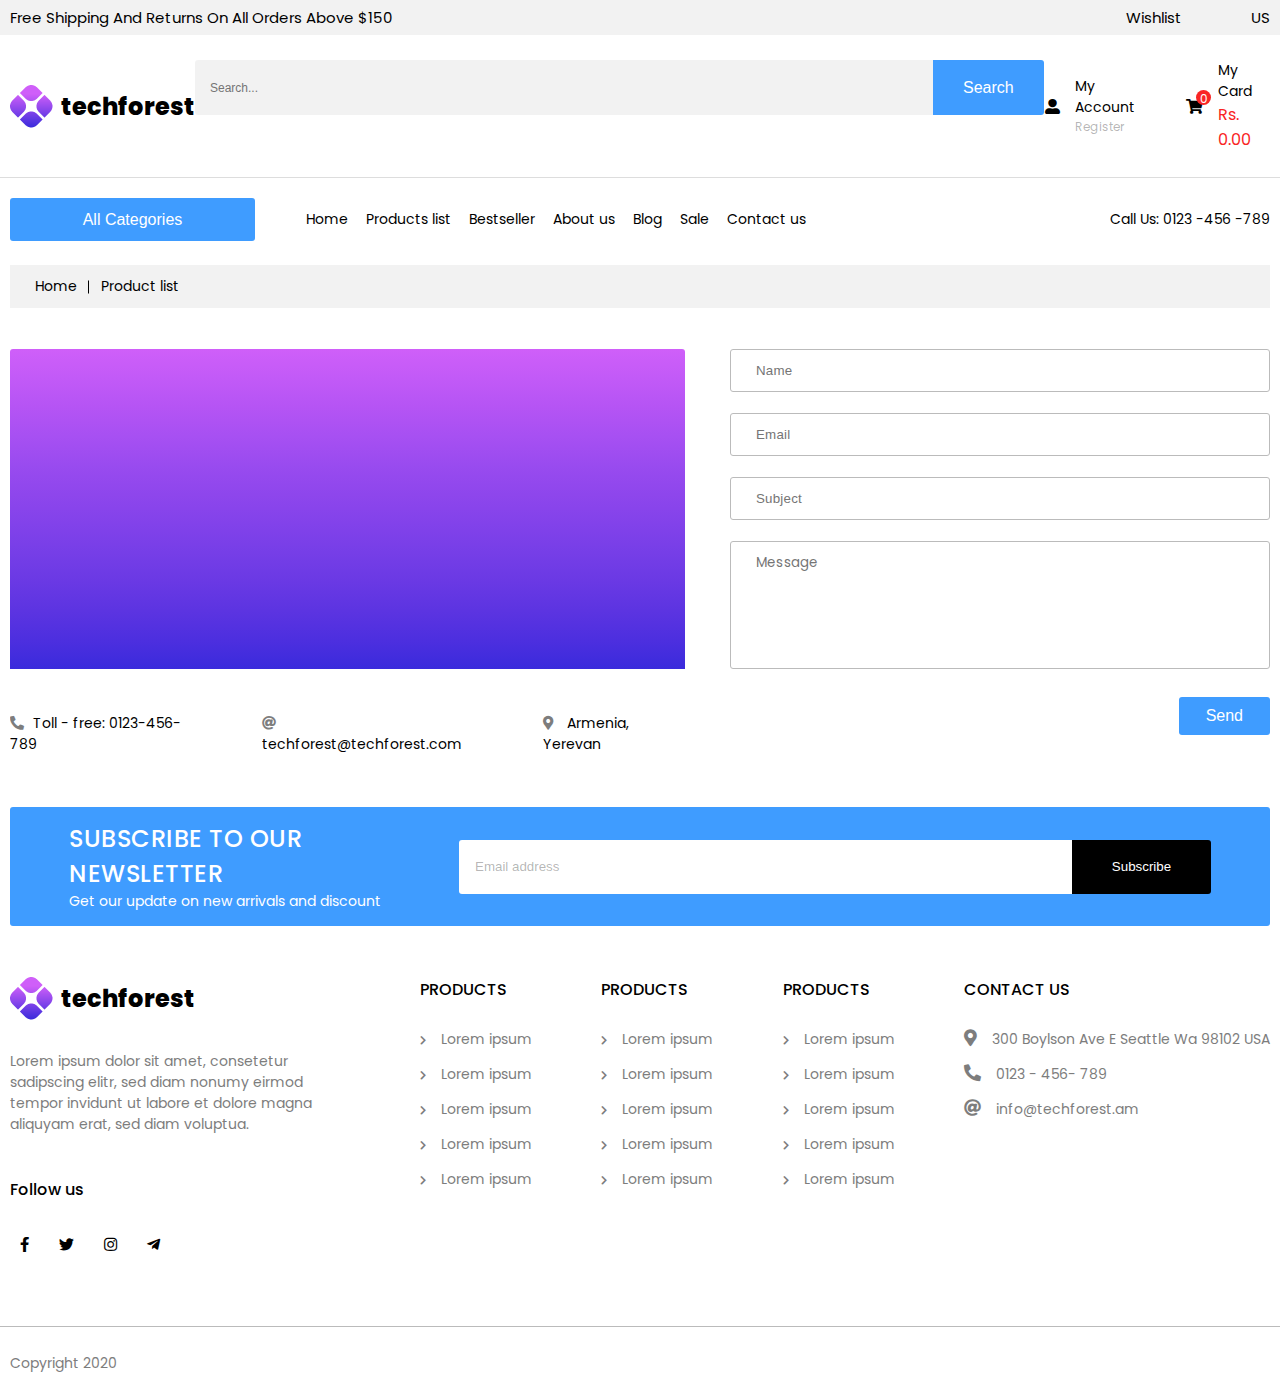
<file: src/pages/contactus.html>
<!DOCTYPE html>
<html lang="en">

<head>
    <meta charset="UTF-8">
    <meta name="viewport" content="width=device-width, initial-scale=1.0">

    <!-- icon -->
    <link rel="stylesheet" href="../style/all.min.css">

    <!-- font -->
    <link rel="stylesheet" href="../style/fonts.css">

    <!-- owl-crousel css -->
    <link rel="stylesheet" href="../style/owl.carousel.min.css">
    <link rel="stylesheet" href="../style/owl.theme.default.min.css">

    <!-- shortcut icon -->
    <link rel="shortcut icon" href="../image/logo.png">

    <!-- main style -->
    <link rel="stylesheet" href="../style/style.css">

    <title>Electronics</title>
</head>

<body>

    <header>

        <div class="header-top">
            <div class="container">
                <span class="header-top__left">Free Shipping And Returns On All Orders Above $150</span>

                <div class="header-top__right">

                    <span class="header-top__wishlist">Wishlist</span>
                    <span class="header-top__us">US</span>

                </div>
            </div>
        </div>

        <div class="header-mid">

            <div class="container">

                <a href="../../index.html" class="logo">
                    <img src="../image/logo.png" alt="Logo Img">
                    <span>techforest</span>
                </a>

                <form>
                    <input type="text" placeholder="Search...">
                    <button class="btn">Search</button>
                </form>

                <div class="header-mid__right">

                    <div class="header-mid__account-container">

                        <div class="header-mid__icon">
                            <i class="fas fa-user-alt"></i>
                        </div>

                        <div class="header-mid__info">
                            <span class="header-mid__account-name">My Account</span>
                            <span class="header-mid__account-register">Register</span>
                        </div>

                    </div>

                    <a href="#" class="header-mid__account-container header-mid__account-container--cart">

                        <div class="header-mid__icon">
                            <i class="fas fa-shopping-cart"></i>
                            <div class="quantity">0</div>
                        </div>

                        <div class="header-mid__info">
                            <span class="header-mid__cart-name">My Card</span>
                            <span class="header-mid__cart-price">Rs. 0.00</span>
                        </div>

                        <div class="cart-hover">

                            <div class="cart-hover__block">

                                <div class="cart-hover__image">
                                    <img src="../image/product.png" alt="Product">
                                </div>

                                <div class="cart-hover__info">
                                    <p class="cart-hover__title">Lorem ipsum dolor sit amet, consetetur…</p>
                                    <div class="cart-hover__quantity-container">
                                        <span class="cart-hover__qty">QTY:2</span>
                                        <span class="cart-hover__quantity">$2500</span>
                                    </div>
                                </div>

                                <img src="../image/close-outline.png" alt="Close" class="cart-hover__delete" />

                            </div>

                            <div class="cart-hover__block">

                                <div class="cart-hover__image">
                                    <img src="../image/product.png" alt="Product">
                                </div>

                                <div class="cart-hover__info">
                                    <p class="cart-hover__title">Lorem ipsum dolor sit amet, consetetur…</p>
                                    <div class="cart-hover__quantity-container">
                                        <span class="cart-hover__qty">QTY:2</span>
                                        <span class="cart-hover__quantity">$2500</span>
                                    </div>
                                </div>

                                <img src="../image/close-outline.png" alt="Close" class="cart-hover__delete" />

                            </div>

                            <div class="cart-hover__block">

                                <div class="cart-hover__image">
                                    <img src="../image/product.png" alt="Product">
                                </div>

                                <div class="cart-hover__info">
                                    <p class="cart-hover__title">Lorem ipsum dolor sit amet, consetetur…</p>
                                    <div class="cart-hover__quantity-container">
                                        <span class="cart-hover__qty">QTY:2</span>
                                        <span class="cart-hover__quantity">$2500</span>
                                    </div>
                                </div>

                                <img src="../image/close-outline.png" alt="Close" class="cart-hover__delete" />

                            </div>

                            <div class="cart-hover__block">

                                <div class="cart-hover__image">
                                    <img src="../image/product.png" alt="Product">
                                </div>

                                <div class="cart-hover__info">
                                    <p class="cart-hover__title">Lorem ipsum dolor sit amet, consetetur…</p>
                                    <div class="cart-hover__quantity-container">
                                        <span class="cart-hover__qty">QTY:2</span>
                                        <span class="cart-hover__quantity">$2500</span>
                                    </div>
                                </div>

                                <img src="../image/close-outline.png" alt="Close" class="cart-hover__delete" />

                            </div>

                            <button class="cart-hover__btn btn border-r">View Cart (4 items)</button>

                        </div>

                    </a>

                </div>

            </div>

        </div>

        <div class="header-bottom container">

            <div class="header-bottom__left">

                <div class="categories">

                    <button class="categories__btn btn border-r">All Categories</button>

                </div>

                <nav>
                    <ul>
                        <li><a href="#">Home</a></li>
                        <li><a href="#">Products list</a></li>
                        <li><a href="#">Bestseller</a></li>
                        <li><a href="#">About us</a></li>
                        <li><a href="#">Blog</a></li>
                        <li><a href="#">Sale</a></li>
                        <li><a href="#">Contact us</a></li>
                    </ul>
                </nav>

            </div>

            <span class="header-bottom__call">Call Us: 0123 -456 -789</span>

        </div>

        <div class="pages-navigation container">
            <div class="pages-navigation-container">
                <ul class="list">
                    <li class="list__link list__link--home"><a href="../../index.html">Home</a></li>
                    <li class="list__link"><a href="#">Product list</a></li>
                </ul>
            </div>
        </div>

    </header>

    <main>
        <div class="contact-us container">

            <div class="map border-r">
                <div class="test-map"></div>

                <ul class="map-list">
                    <li class="map-list__item"><i class="fas fa-phone-alt"></i>Toll - free: 0123-456-789</li>
                    <li class="map-list__item"><i class="fas fa-at"></i> techforest@techforest.com</li>
                    <li class="map-list__item"><i class="fas fa-map-marker-alt"></i> Armenia, Yerevan</li>
                </ul>
            </div>
            <div class="contact">
                <form>
                    <input type="text" placeholder="Name">
                    <input type="text" placeholder="Email">
                    <input type="text" placeholder="Subject">
                    <textarea cols="30" rows="10" placeholder="Message"></textarea>
                    <button class="btn border-r">Send</button>
                </form>
            </div>

        </div>
    </main>

    <footer>

        <div class="container">

            <div class="subscribe border-r">

                <div class="subscribe-context">

                    <p class="subscribe__title">Subscribe to our newsletter</p>
                    <p class="subscribe__subtitle">Get our update on new arrivals and discount</p>

                </div>

                <form>
                    <input type="text" placeholder="Email address">
                    <button class="btn">Subscribe</button>
                </form>

            </div>

            <div class="footer-container">

                <div class="footer-block">

                    <a href="../../index.html" class="logo">
                        <img src="../image/logo.png" alt="Logo Img">
                        <span>techforest</span>
                    </a>

                    <p class="footer-block__text">
                        Lorem ipsum dolor sit amet, consetetur sadipscing elitr, sed diam nonumy
                        eirmod tempor invidunt ut labore et dolore magna aliquyam erat, sed diam voluptua.
                    </p>

                    <div class="social">

                        <p class="social__title">Follow us</p>

                        <ul class="social-list">
                            <li class="social-list__item"><a href="#"><i class="fab fa-facebook-f"></i></a></li>
                            <li class="social-list__item"><a href="#"><i class="fab fa-twitter"></i></a></li>
                            <li class="social-list__item"><a href="#"><i class="fab fa-instagram"></i></a></li>
                            <li class="social-list__item"><a href="#"><i class="fab fa-telegram-plane"></i></a></li>
                        </ul>

                    </div>

                </div>

                <div class="footer-block">

                    <span class="footer-block__title">Products</span>

                    <ul class="footer-list">
                        <li class="footer-list__item"><i class="fas fa-chevron-right"></i>Lorem ipsum</li>
                        <li class="footer-list__item"><i class="fas fa-chevron-right"></i>Lorem ipsum</li>
                        <li class="footer-list__item"><i class="fas fa-chevron-right"></i>Lorem ipsum</li>
                        <li class="footer-list__item"><i class="fas fa-chevron-right"></i>Lorem ipsum</li>
                        <li class="footer-list__item"><i class="fas fa-chevron-right"></i>Lorem ipsum</li>
                    </ul>

                </div>

                <div class="footer-block">

                    <span class="footer-block__title">Products</span>

                    <ul class="footer-list">
                        <li class="footer-list__item"><i class="fas fa-chevron-right"></i>Lorem ipsum</li>
                        <li class="footer-list__item"><i class="fas fa-chevron-right"></i>Lorem ipsum</li>
                        <li class="footer-list__item"><i class="fas fa-chevron-right"></i>Lorem ipsum</li>
                        <li class="footer-list__item"><i class="fas fa-chevron-right"></i>Lorem ipsum</li>
                        <li class="footer-list__item"><i class="fas fa-chevron-right"></i>Lorem ipsum</li>
                    </ul>

                </div>

                <div class="footer-block">

                    <span class="footer-block__title">Products</span>

                    <ul class="footer-list">
                        <li class="footer-list__item"><i class="fas fa-chevron-right"></i>Lorem ipsum</li>
                        <li class="footer-list__item"><i class="fas fa-chevron-right"></i>Lorem ipsum</li>
                        <li class="footer-list__item"><i class="fas fa-chevron-right"></i>Lorem ipsum</li>
                        <li class="footer-list__item"><i class="fas fa-chevron-right"></i>Lorem ipsum</li>
                        <li class="footer-list__item"><i class="fas fa-chevron-right"></i>Lorem ipsum</li>
                    </ul>

                </div>

                <div class="footer-block">

                    <span class="footer-block__title">contact us</span>

                    <ul class="footer-list">

                        <li class="footer-list__item footer-list__item--contact">
                            <i class="fas fa-map-marker-alt"></i>300 Boylson Ave E Seattle Wa 98102 USA
                        </li>
                        <li class="footer-list__item footer-list__item--contact">
                            <i class="fas fa-phone-alt"></i>0123 - 456- 789
                        </li>
                        <li class="footer-list__item footer-list__item--contact">
                            <i class="fas fa-at"></i>info@techforest.am
                        </li>

                    </ul>

                </div>

            </div>

        </div>

        <div class="copyright">

            <p class="container">Copyright 2020</p>

        </div>

    </footer>


    <!-- jquery -->
    <script src="../js/jquery.js"></script>
    <!-- owl-carousel js -->
    <script src="../js/owl.carousel.min.js"></script>
    <!-- main js -->
    <script src="../js/main.js"></script>
</body>

</html>
</file>
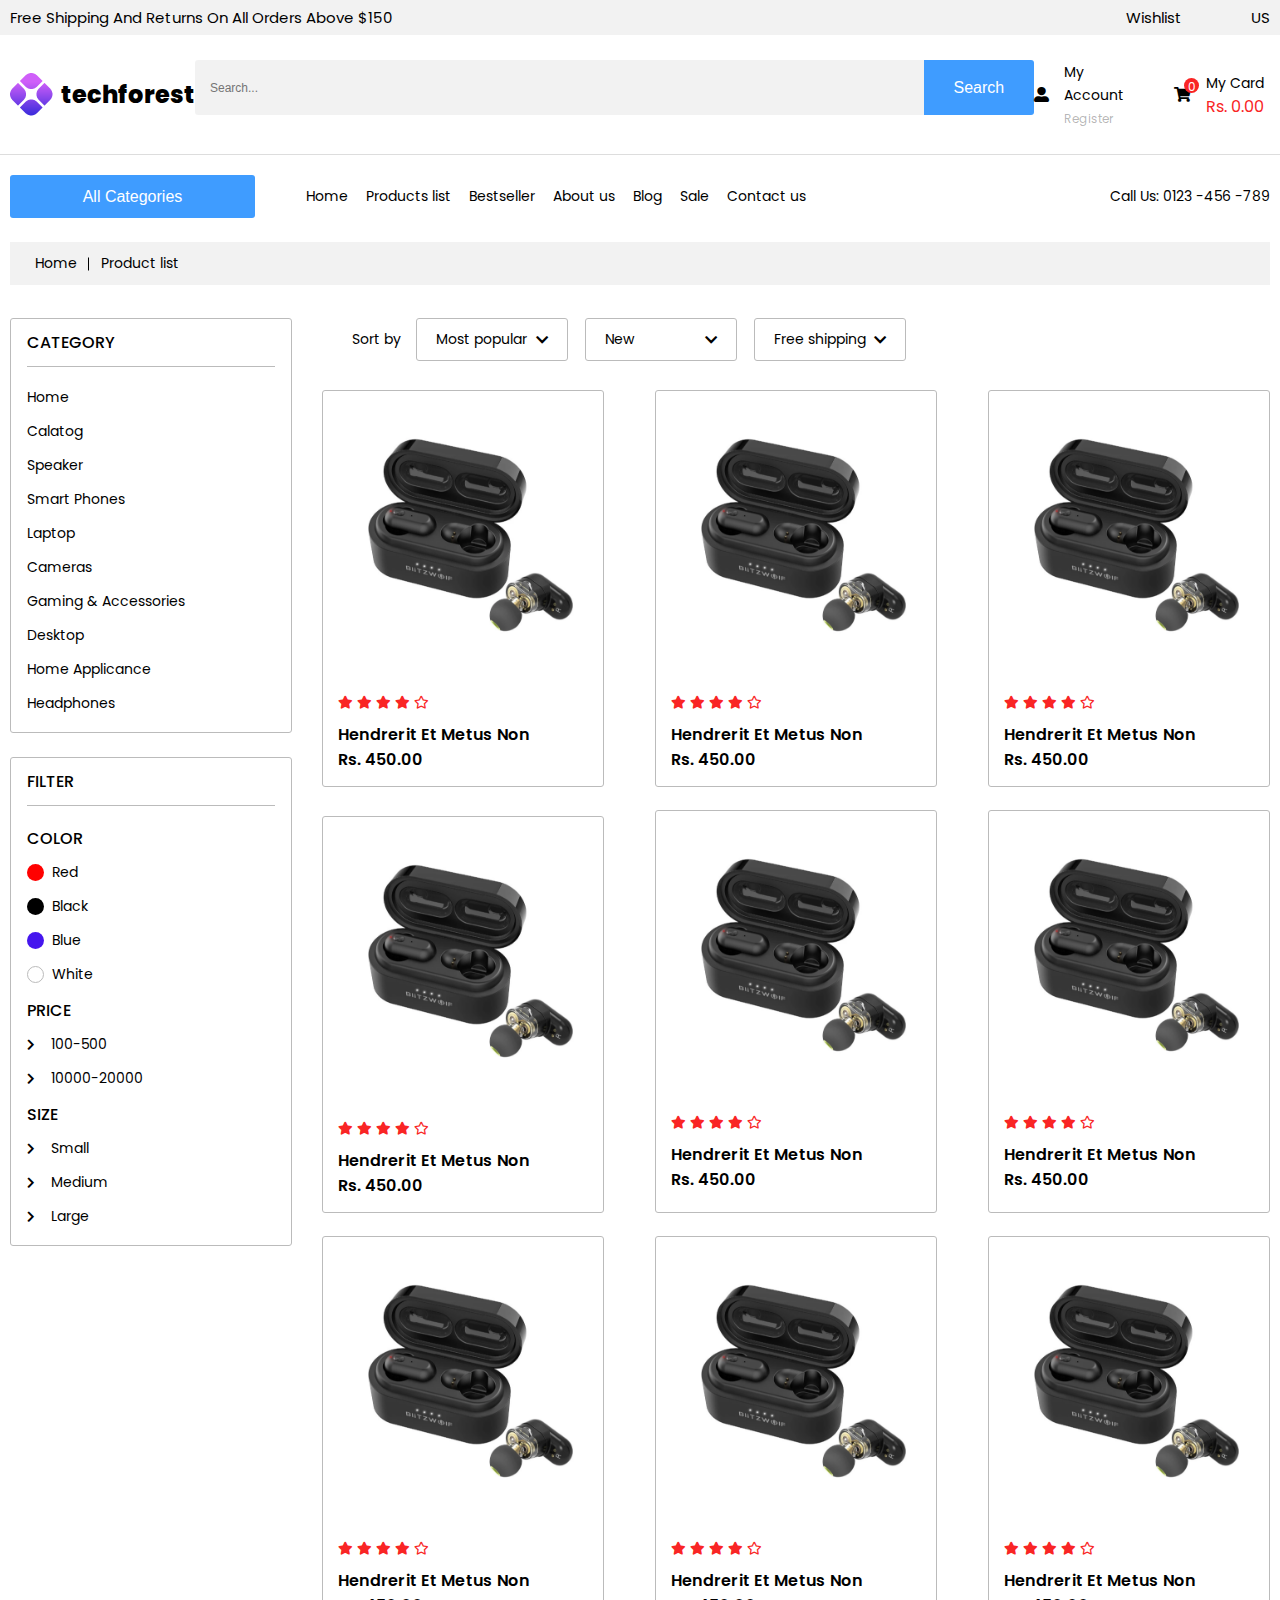
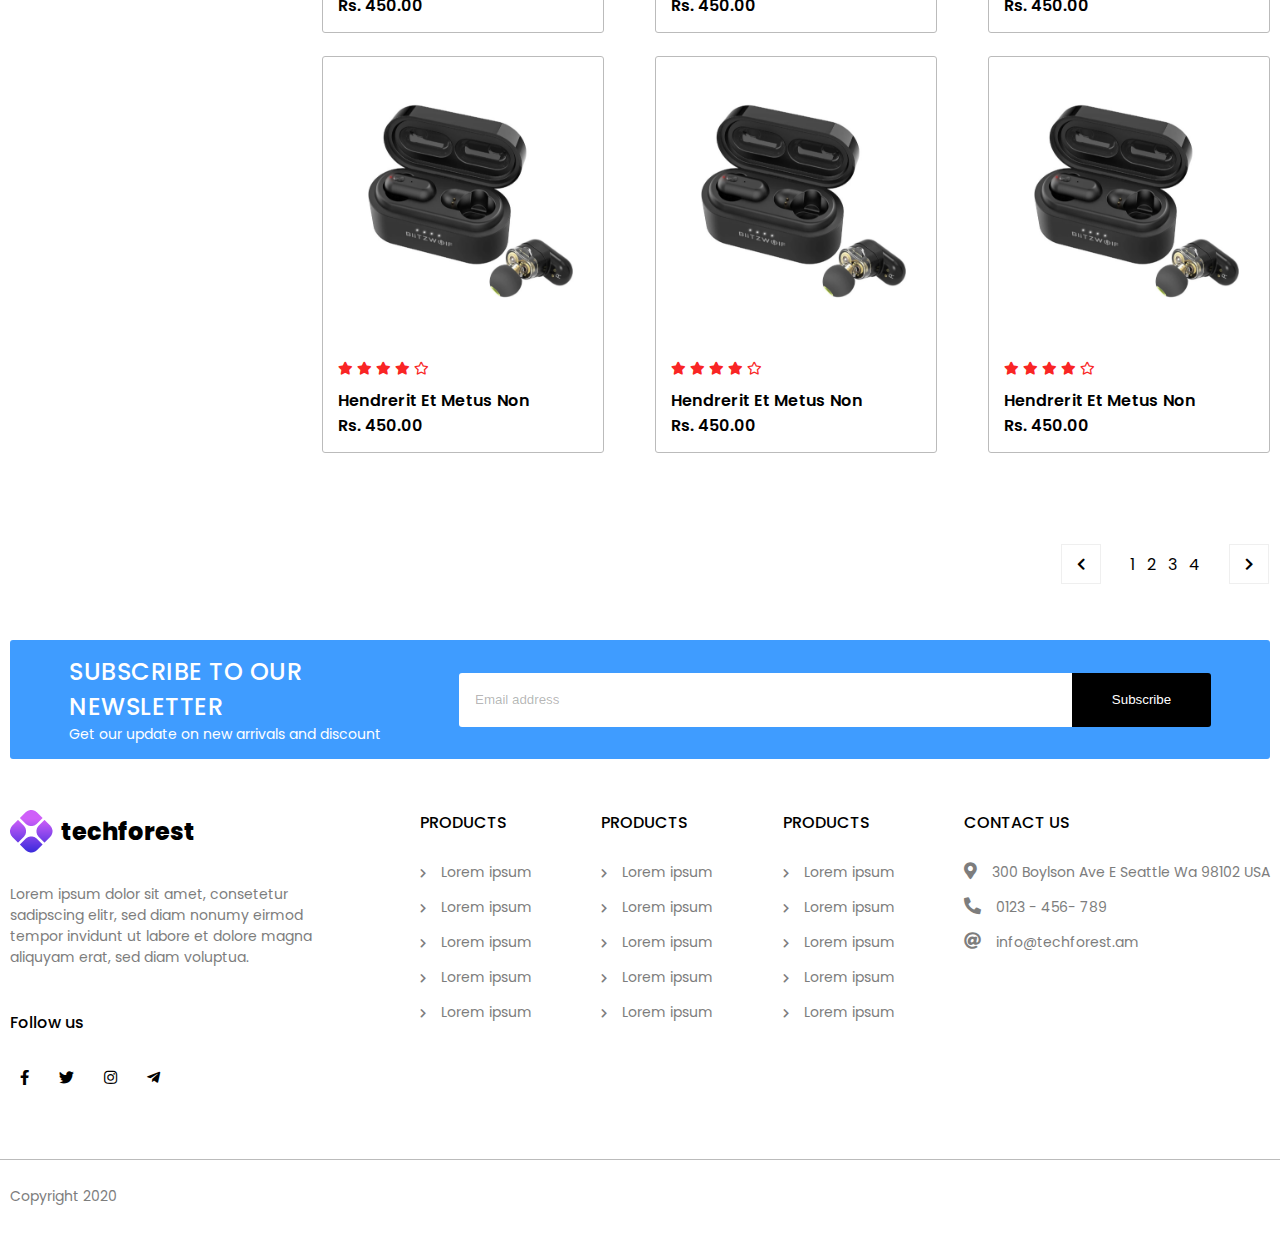
<file: src/pages/products.html>
<!DOCTYPE html>
<html lang="en">

<head>
    <meta charset="UTF-8">
    <meta name="viewport" content="width=device-width, initial-scale=1.0">

    <!-- icon -->
    <link rel="stylesheet" href="../style/all.min.css">

    <!-- font -->
    <link rel="stylesheet" href="../style/fonts.css">

    <!-- owl-crousel css -->
    <link rel="stylesheet" href="../style/owl.carousel.min.css">
    <link rel="stylesheet" href="../style/owl.theme.default.min.css">

    <!-- shortcut icon -->
    <link rel="shortcut icon" href="../image/logo.png">

    <!-- main style -->
    <link rel="stylesheet" href="../style/style.css">

    <title>Electronics</title>
</head>

<body>

    <header>

        <div class="header-top">
            <div class="container">
                <span class="header-top__left">Free Shipping And Returns On All Orders Above $150</span>

                <div class="header-top__right">

                    <span class="header-top__wishlist">Wishlist</span>
                    <span class="header-top__us">US</span>

                </div>
            </div>
        </div>

        <div class="header-mid">

            <div class="container">

                <a href="../../index.html" class="logo">
                    <img src="../image/logo.png" alt="Logo Img">
                    <span>techforest</span>
                </a>

                <form>
                    <input type="text" placeholder="Search...">
                    <button class="btn">Search</button>
                </form>

                <div class="header-mid__right">

                    <div class="header-mid__account-container">

                        <div class="header-mid__icon">
                            <i class="fas fa-user-alt"></i>
                        </div>

                        <div>
                            <span class="header-mid__account-name">My Account</span>
                            <span class="header-mid__account-register">Register</span>
                        </div>

                    </div>

                    <div class="header-mid__account-container">

                        <div class="header-mid__icon">
                            <i class="fas fa-shopping-cart"></i>
                            <div class="quantity">0</div>
                        </div>

                        <div>
                            <span class="header-mid__cart-name">My Card</span>
                            <span class="header-mid__cart-price">Rs. 0.00</span>
                        </div>

                    </div>

                </div>

            </div>

        </div>

        <div class="header-bottom container">

            <div class="header-bottom__left">

                <div class="categories">

                    <button class="categories__btn btn border-r">All Categories</button>

                </div>

                <nav>
                    <ul>
                        <li><a href="../../index.html">Home</a></li>
                        <li><a href="#">Products list</a></li>
                        <li><a href="#">Bestseller</a></li>
                        <li><a href="../pages/aboutus.html">About us</a></li>
                        <li><a href="./blog.html">Blog</a></li>
                        <li><a href="#">Sale</a></li>
                        <li><a href="#">Contact us</a></li>
                    </ul>
                </nav>

            </div>

            <span class="header-bottom__call">Call Us: 0123 -456 -789</span>

        </div>

        <div class="pages-navigation container">
            <div class="pages-navigation-container">
                <ul class="list">
                    <li class="list__link list__link--home"><a href="../../index.html">Home</a></li>
                    <li class="list__link"><a href="#">Product list</a></li>
                </ul>
            </div>
        </div>

    </header>

    <main>

        <div class="products container">

            <div class="products__left">

                <div class="products-category products-block border-r border-s">

                    <span class="products-category__title products-block__title">Category</span>
                    <ul class="products-list products-block-list">
                        <li class="products-list__item products-block-list__item">
                            <a href="#">Home</a>
                        </li>
                        <li class="products-list__item products-block-list__item">
                            <a href="#">Calatog</a>
                        </li>
                        <li class="products-list__item products-block-list__item">
                            <a href="#">Speaker</a>
                        </li>
                        <li class="products-list__item products-block-list__item">
                            <a href="#">Smart Phones</a>
                        </li>
                        <li class="products-list__item products-block-list__item">
                            <a href="#">Laptop</a>
                        </li>
                        <li class="products-list__item products-block-list__item">
                            <a href="#">Cameras</a>
                        </li>
                        <li class="products-list__item products-block-list__item">
                            <a href="#">Gaming & Accessories</a>
                        </li>
                        <li class="products-list__item products-block-list__item">
                            <a href="#">Desktop</a>
                        </li>
                        <li class="products-list__item products-block-list__item">
                            <a href="#">Home Applicance</a>
                        </li>
                        <li class="products-list__item products-block-list__item">
                            <a href="#">Headphones</a>
                        </li>
                    </ul>

                </div>

                <div class="products-filter products-block border-r border-s">

                    <span class="products-filter__title products-block__title">Filter</span>

                    <ul class="products-block-list">
                        <li class="products-color products-block-list__item products-block--filter">
                            <span class="products-color__title products-block__title products-block__title--filter">
                                Color
                            </span>
                            <ul class="products-list">
                                <li class="products-list__item products-list__item">
                                    <div class="products-color products-color--red"></div><a href="#">Red</a>
                                </li>
                                <li class="products-list__item products-list__item">
                                    <div class="products-color products-color--black"></div><a href="#">Black</a>
                                </li>
                                <li class="products-list__item products-list__item">
                                    <div class="products-color products-color--blue"></div><a href="#">Blue</a>
                                </li>
                                <li class="products-list__item products-list__item">
                                    <div class="products-color products-color--white"></div><a href="#">White</a>
                                </li>
                            </ul>
                        </li>

                        <li class="products-price products-block-list__item products-block--filter">
                            <span
                                class="products-price__title products-block__title products-block__title--filter">Price</span>
                            <ul class="products-list">
                                <li class="products-list__item products-list__item">
                                    <i class="fas fa-chevron-right"></i>100-500
                                </li>
                                <li class="products-list__item products-list__item">
                                    <i class="fas fa-chevron-right"></i>10000-20000
                                </li>
                            </ul>
                        </li>

                        <li class="products-Size products-block-list__item products-block--filter">
                            <span
                                class="products-Size__title products-block__title products-block__title--filter">Size</span>
                            <ul class="products-list">
                                <li class="products-list__item products-list__item">
                                    <i class="fas fa-chevron-right"></i>Small
                                </li>
                                <li class="products-list__item products-list__item">
                                    <i class="fas fa-chevron-right"></i>Medium
                                </li>
                                <li class="products-list__item products-list__item">
                                    <i class="fas fa-chevron-right"></i>Large
                                </li>
                            </ul>
                        </li>
                    </ul>

                </div>

            </div>

            <div class="products__right">

                <div class="products-sort">

                    <span class="products-sort__title">Sort by</span>

                    <div class="products-sort__block border-r border-s">
                        <p class="products-sort__name">Most popular</p>
                        <i class="fas fa-chevron-down"></i>
                    </div>

                    <div class="products-sort__block border-r border-s">
                        <p class="products-sort__name">New</p>
                        <i class="fas fa-chevron-down"></i>
                    </div>

                    <div class="products-sort__block border-r border-s">
                        <p class="products-sort__name">Free shipping</p>
                        <i class="fas fa-chevron-down"></i>
                    </div>

                </div>

                <div class="products-assortment">

                    <div class="product border-s border-r">

                        <div class="product__img">
                            <img src="../image/product.png" alt="Product">
                        </div>

                        <div class="product__rate">
                            <i class="fas fa-star"></i>
                            <i class="fas fa-star"></i>
                            <i class="fas fa-star"></i>
                            <i class="fas fa-star"></i>
                            <i class="far fa-star"></i>
                        </div>

                        <span class="product__name">Hendrerit Et Metus Non</span>

                        <span class="product__price">
                            <span class="product-price">Rs. 450.00</span>
                        </span>

                    </div>

                    <div class="product border-s border-r">

                        <div class="product__img">
                            <img src="../image/product.png" alt="Product">
                        </div>

                        <div class="product__rate">
                            <i class="fas fa-star"></i>
                            <i class="fas fa-star"></i>
                            <i class="fas fa-star"></i>
                            <i class="fas fa-star"></i>
                            <i class="far fa-star"></i>
                        </div>

                        <span class="product__name">Hendrerit Et Metus Non</span>

                        <span class="product__price">
                            <span class="product-price">Rs. 450.00</span>
                        </span>

                    </div>

                    <div class="product border-s border-r">

                        <div class="product__img">
                            <img src="../image/product.png" alt="Product">
                        </div>

                        <div class="product__rate">
                            <i class="fas fa-star"></i>
                            <i class="fas fa-star"></i>
                            <i class="fas fa-star"></i>
                            <i class="fas fa-star"></i>
                            <i class="far fa-star"></i>
                        </div>

                        <span class="product__name">Hendrerit Et Metus Non</span>

                        <span class="product__price">
                            <span class="product-price">Rs. 450.00</span>
                        </span>

                    </div>

                    <div class="product border-s border-r">

                        <div class="product__img">
                            <img src="../image/product.png" alt="Product">
                        </div>

                        <div class="product__rate">
                            <i class="fas fa-star"></i>
                            <i class="fas fa-star"></i>
                            <i class="fas fa-star"></i>
                            <i class="fas fa-star"></i>
                            <i class="far fa-star"></i>
                        </div>

                        <span class="product__name">Hendrerit Et Metus Non</span>

                        <span class="product__price">
                            <span class="product-price">Rs. 450.00</span>
                        </span>

                    </div>

                    <div class="product border-s border-r">

                        <div class="product__img">
                            <img src="../image/product.png" alt="Product">
                        </div>

                        <div class="product__rate">
                            <i class="fas fa-star"></i>
                            <i class="fas fa-star"></i>
                            <i class="fas fa-star"></i>
                            <i class="fas fa-star"></i>
                            <i class="far fa-star"></i>
                        </div>

                        <span class="product__name">Hendrerit Et Metus Non</span>

                        <span class="product__price">
                            <span class="product-price">Rs. 450.00</span>
                        </span>

                    </div>

                    <div class="product border-s border-r">

                        <div class="product__img">
                            <img src="../image/product.png" alt="Product">
                        </div>

                        <div class="product__rate">
                            <i class="fas fa-star"></i>
                            <i class="fas fa-star"></i>
                            <i class="fas fa-star"></i>
                            <i class="fas fa-star"></i>
                            <i class="far fa-star"></i>
                        </div>

                        <span class="product__name">Hendrerit Et Metus Non</span>

                        <span class="product__price">
                            <span class="product-price">Rs. 450.00</span>
                        </span>

                    </div>

                    <div class="product border-s border-r">

                        <div class="product__img">
                            <img src="../image/product.png" alt="Product">
                        </div>

                        <div class="product__rate">
                            <i class="fas fa-star"></i>
                            <i class="fas fa-star"></i>
                            <i class="fas fa-star"></i>
                            <i class="fas fa-star"></i>
                            <i class="far fa-star"></i>
                        </div>

                        <span class="product__name">Hendrerit Et Metus Non</span>

                        <span class="product__price">
                            <span class="product-price">Rs. 450.00</span>
                        </span>

                    </div>

                    <div class="product border-s border-r">

                        <div class="product__img">
                            <img src="../image/product.png" alt="Product">
                        </div>

                        <div class="product__rate">
                            <i class="fas fa-star"></i>
                            <i class="fas fa-star"></i>
                            <i class="fas fa-star"></i>
                            <i class="fas fa-star"></i>
                            <i class="far fa-star"></i>
                        </div>

                        <span class="product__name">Hendrerit Et Metus Non</span>

                        <span class="product__price">
                            <span class="product-price">Rs. 450.00</span>
                        </span>

                    </div>

                    <div class="product border-s border-r">

                        <div class="product__img">
                            <img src="../image/product.png" alt="Product">
                        </div>

                        <div class="product__rate">
                            <i class="fas fa-star"></i>
                            <i class="fas fa-star"></i>
                            <i class="fas fa-star"></i>
                            <i class="fas fa-star"></i>
                            <i class="far fa-star"></i>
                        </div>

                        <span class="product__name">Hendrerit Et Metus Non</span>

                        <span class="product__price">
                            <span class="product-price">Rs. 450.00</span>
                        </span>

                    </div>

                    <div class="product border-s border-r">

                        <div class="product__img">
                            <img src="../image/product.png" alt="Product">
                        </div>

                        <div class="product__rate">
                            <i class="fas fa-star"></i>
                            <i class="fas fa-star"></i>
                            <i class="fas fa-star"></i>
                            <i class="fas fa-star"></i>
                            <i class="far fa-star"></i>
                        </div>

                        <span class="product__name">Hendrerit Et Metus Non</span>

                        <span class="product__price">
                            <span class="product-price">Rs. 450.00</span>
                        </span>

                    </div>

                    <div class="product border-s border-r">

                        <div class="product__img">
                            <img src="../image/product.png" alt="Product">
                        </div>

                        <div class="product__rate">
                            <i class="fas fa-star"></i>
                            <i class="fas fa-star"></i>
                            <i class="fas fa-star"></i>
                            <i class="fas fa-star"></i>
                            <i class="far fa-star"></i>
                        </div>

                        <span class="product__name">Hendrerit Et Metus Non</span>

                        <span class="product__price">
                            <span class="product-price">Rs. 450.00</span>
                        </span>

                    </div>

                    <div class="product border-s border-r">

                        <div class="product__img">
                            <img src="../image/product.png" alt="Product">
                        </div>

                        <div class="product__rate">
                            <i class="fas fa-star"></i>
                            <i class="fas fa-star"></i>
                            <i class="fas fa-star"></i>
                            <i class="fas fa-star"></i>
                            <i class="far fa-star"></i>
                        </div>

                        <span class="product__name">Hendrerit Et Metus Non</span>

                        <span class="product__price">
                            <span class="product-price">Rs. 450.00</span>
                        </span>

                    </div>

                </div>

                <div class="pagination">

                    <div class="pagination__container">

                        <button class="pagination__left"><i class="fas fa-chevron-left"></i></button>

                        <ul class="list">
                            <li class="list__item"><a href="#">1</a></li>
                            <li class="list__item"><a href="#">2</a></li>
                            <li class="list__item"><a href="#">3</a></li>
                            <li class="list__item"><a href="#">4</a></li>
                        </ul>

                        <button class="pagination__right"><i class="fas fa-chevron-right"></i></button>

                    </div>

                </div>

            </div>

        </div>

    </main>

    <footer>

        <div class="container">

            <div class="subscribe border-r">

                <div class="subscribe-context">

                    <p class="subscribe__title">Subscribe to our newsletter</p>
                    <p class="subscribe__subtitle">Get our update on new arrivals and discount</p>

                </div>

                <form>
                    <input type="text" placeholder="Email address">
                    <button class="btn">Subscribe</button>
                </form>

            </div>

            <div class="footer-container">

                <div class="footer-block">

                    <a href="../../index.html" class="logo">
                        <img src="../image/logo.png" alt="Logo Img">
                        <span>techforest</span>
                    </a>

                    <p class="footer-block__text">
                        Lorem ipsum dolor sit amet, consetetur sadipscing elitr, sed diam nonumy
                        eirmod tempor invidunt ut labore et dolore magna aliquyam erat, sed diam voluptua.
                    </p>

                    <div class="social">

                        <p class="social__title">Follow us</p>

                        <ul class="social-list">
                            <li class="social-list__item"><a href="#"><i class="fab fa-facebook-f"></i></a></li>
                            <li class="social-list__item"><a href="#"><i class="fab fa-twitter"></i></a></li>
                            <li class="social-list__item"><a href="#"><i class="fab fa-instagram"></i></a></li>
                            <li class="social-list__item"><a href="#"><i class="fab fa-telegram-plane"></i></a></li>
                        </ul>

                    </div>

                </div>

                <div class="footer-block">

                    <span class="footer-block__title">Products</span>

                    <ul class="footer-list">
                        <li class="footer-list__item"><i class="fas fa-chevron-right"></i>Lorem ipsum</li>
                        <li class="footer-list__item"><i class="fas fa-chevron-right"></i>Lorem ipsum</li>
                        <li class="footer-list__item"><i class="fas fa-chevron-right"></i>Lorem ipsum</li>
                        <li class="footer-list__item"><i class="fas fa-chevron-right"></i>Lorem ipsum</li>
                        <li class="footer-list__item"><i class="fas fa-chevron-right"></i>Lorem ipsum</li>
                    </ul>

                </div>

                <div class="footer-block">

                    <span class="footer-block__title">Products</span>

                    <ul class="footer-list">
                        <li class="footer-list__item"><i class="fas fa-chevron-right"></i>Lorem ipsum</li>
                        <li class="footer-list__item"><i class="fas fa-chevron-right"></i>Lorem ipsum</li>
                        <li class="footer-list__item"><i class="fas fa-chevron-right"></i>Lorem ipsum</li>
                        <li class="footer-list__item"><i class="fas fa-chevron-right"></i>Lorem ipsum</li>
                        <li class="footer-list__item"><i class="fas fa-chevron-right"></i>Lorem ipsum</li>
                    </ul>

                </div>

                <div class="footer-block">

                    <span class="footer-block__title">Products</span>

                    <ul class="footer-list">
                        <li class="footer-list__item"><i class="fas fa-chevron-right"></i>Lorem ipsum</li>
                        <li class="footer-list__item"><i class="fas fa-chevron-right"></i>Lorem ipsum</li>
                        <li class="footer-list__item"><i class="fas fa-chevron-right"></i>Lorem ipsum</li>
                        <li class="footer-list__item"><i class="fas fa-chevron-right"></i>Lorem ipsum</li>
                        <li class="footer-list__item"><i class="fas fa-chevron-right"></i>Lorem ipsum</li>
                    </ul>

                </div>

                <div class="footer-block">

                    <span class="footer-block__title">contact us</span>

                    <ul class="footer-list">

                        <li class="footer-list__item footer-list__item--contact">
                            <i class="fas fa-map-marker-alt"></i>300 Boylson Ave E Seattle Wa 98102 USA
                        </li>
                        <li class="footer-list__item footer-list__item--contact">
                            <i class="fas fa-phone-alt"></i>0123 - 456- 789
                        </li>
                        <li class="footer-list__item footer-list__item--contact">
                            <i class="fas fa-at"></i>info@techforest.am
                        </li>

                    </ul>

                </div>

            </div>

        </div>

        <div class="copyright">

            <p class="container">Copyright 2020</p>

        </div>

    </footer>


    <!-- jquery -->
    <script src="../js/jquery.js"></script>
    <!-- owl-carousel js -->
    <script src="../js/owl.carousel.min.js"></script>
    <!-- main js -->
    <script src="../js/main.js"></script>
</body>

</html>
</file>
<file: src/style/fonts.css>
@font-face {
    font-family: "Poppins-Regular";
    src: url(../fonts/Poppins-Regular.ttf);
}

@font-face {
    font-family: "Poppins-SemiBold";
    src: url(../fonts/Poppins-SemiBold.ttf);
}

@font-face {
    font-family: 'Gilroy-ExtraBold';
    src: url(../fonts/Poppins-ExtraBold.ttf);
}

@font-face {
    font-family: "Poppins-Medium";
    src: url(../fonts/Poppins-Medium.ttf);
}
</file>
<file: src/style/style.css>
header .header-top {
  background-color: #0000000D;
}

header .header-top .container {
  height: 35px;
  font: 14px;
  display: -webkit-box;
  display: -ms-flexbox;
  display: flex;
  -webkit-box-pack: justify;
      -ms-flex-pack: justify;
          justify-content: space-between;
  -webkit-box-align: center;
      -ms-flex-align: center;
          align-items: center;
}

header .header-top__wishlist {
  margin-right: 65px;
}

header .header-mid {
  padding: 25px 0;
  border-bottom: 1px solid rgba(187, 187, 187, 0.5);
}

header .header-mid .container {
  display: -webkit-box;
  display: -ms-flexbox;
  display: flex;
  -webkit-box-pack: justify;
      -ms-flex-pack: justify;
          justify-content: space-between;
}

header .header-mid form {
  display: -webkit-box;
  display: -ms-flexbox;
  display: flex;
  width: 100%;
  max-width: 850px;
}

header .header-mid form input {
  width: 100%;
  max-width: 743px;
  height: 55px;
  padding: 0 15px;
  background-color: #0000000D;
  border: none;
  border-top-left-radius: 3px;
  border-bottom-left-radius: 3px;
}

header .header-mid form input::-webkit-input-placeholder {
  font-size: 12px;
}

header .header-mid form input:-ms-input-placeholder {
  font-size: 12px;
}

header .header-mid form input::-ms-input-placeholder {
  font-size: 12px;
}

header .header-mid form input::placeholder {
  font-size: 12px;
}

header .header-mid form .btn {
  height: 55px;
  font-size: 16px;
  padding: 0 30px;
  margin-left: -5px;
  border-top-right-radius: 3px;
  border-bottom-right-radius: 3px;
}

header .header-mid__right {
  display: -webkit-box;
  display: -ms-flexbox;
  display: flex;
}

header .header-mid__right > div:nth-of-type(1) {
  margin-right: 35px;
}

header .header-mid__icon {
  margin-right: 15px;
  position: relative;
}

header .header-mid__icon div {
  position: absolute;
  top: -5px;
  right: -8px;
  background: #F92525;
  width: 15px;
  height: 15px;
  border-radius: 50%;
  text-align: center;
  color: #fff;
  font-size: 12px;
}

header .header-mid__account-container {
  display: -webkit-box;
  display: -ms-flexbox;
  display: flex;
  -webkit-box-align: center;
      -ms-flex-align: center;
          align-items: center;
  cursor: pointer;
  color: #000000;
}

header .header-mid__account-container--cart {
  position: relative;
}

header .header-mid__account-container--cart:hover .cart-hover {
  opacity: 1;
  visibility: visible;
  top: 100%;
}

header .header-mid__info {
  display: -webkit-box;
  display: -ms-flexbox;
  display: flex;
  -webkit-box-orient: vertical;
  -webkit-box-direction: normal;
      -ms-flex-direction: column;
          flex-direction: column;
  -webkit-box-pack: center;
      -ms-flex-pack: center;
          justify-content: center;
}

header .header-mid__account-name {
  font-size: 14px;
}

header .header-mid__account-register {
  font-size: 12px;
  color: #0000004D;
}

header .header-mid__cart-name {
  font-size: 14px;
}

header .header-mid__cart-price {
  font-size: 16px;
  color: #F92525;
}

header .header-bottom {
  padding-top: 20px;
  padding-bottom: 15px;
  display: -webkit-box;
  display: -ms-flexbox;
  display: flex;
  -webkit-box-pack: justify;
      -ms-flex-pack: justify;
          justify-content: space-between;
  -webkit-box-align: center;
      -ms-flex-align: center;
          align-items: center;
  font-size: 14px;
}

header .header-bottom__left {
  display: -webkit-box;
  display: -ms-flexbox;
  display: flex;
  -webkit-box-align: center;
      -ms-flex-align: center;
          align-items: center;
}

header .header-bottom .categories {
  margin-right: 51px;
}

header .header-bottom .categories__btn {
  width: 245px;
  height: 43px;
  font-size: 16px;
}

header .header-bottom .categories .list {
  width: 100%;
  max-width: 245px;
  padding: 0 15px;
  margin-top: 12px;
}

header .header-bottom .categories .list__item {
  border-bottom: 0.5px solid #BBBBBB;
  padding: 12.7px 0;
}

header .header-bottom .categories .list__item a {
  color: #000000;
  font-size: 14px;
  letter-spacing: .27px;
  display: block;
}

header .header-bottom .categories .list__item:last-child {
  border: none;
}

header .header-bottom nav ul {
  display: -webkit-box;
  display: -ms-flexbox;
  display: flex;
}

header .header-bottom nav ul li {
  margin-right: 18px;
}

header .header-bottom nav ul li a {
  color: #000000;
}

header .header-bottom nav ul li:last-child {
  margin-right: 0;
}

header .pages-navigation .pages-navigation-container {
  margin-top: 9px;
  height: 43px;
  background: #0000000D;
  padding-left: 25px;
  display: -webkit-box;
  display: -ms-flexbox;
  display: flex;
  -webkit-box-pack: start;
      -ms-flex-pack: start;
          justify-content: flex-start;
  -webkit-box-align: center;
      -ms-flex-align: center;
          align-items: center;
}

header .pages-navigation .pages-navigation-container .list {
  display: -webkit-box;
  display: -ms-flexbox;
  display: flex;
  -webkit-box-pack: start;
      -ms-flex-pack: start;
          justify-content: flex-start;
}

header .pages-navigation .pages-navigation-container .list__link {
  font-size: 14px;
}

header .pages-navigation .pages-navigation-container .list__link a {
  color: #000000;
}

header .pages-navigation .pages-navigation-container .list__link--home {
  position: relative;
  padding-right: 12px;
  margin-right: 12px;
}

header .pages-navigation .pages-navigation-container .list__link--home:before {
  content: "";
  position: absolute;
  top: 50%;
  right: 0;
  -webkit-transform: translateY(-50%);
          transform: translateY(-50%);
  width: 1px;
  height: 13px;
  background: #000000;
}

main .Home .main-top {
  width: 100%;
  display: -webkit-box;
  display: -ms-flexbox;
  display: flex;
}

main .Home .main-top .categories__btn {
  width: 245px;
  height: 43px;
  font-size: 16px;
}

main .Home .main-top .categories .list {
  width: 100%;
  max-width: 245px;
  padding: 0 15px;
  margin-top: 12px;
}

main .Home .main-top .categories .list__item {
  border-bottom: 0.5px solid #BBBBBB;
  padding: 12.7px 0;
}

main .Home .main-top .categories .list__item a {
  color: #000000;
  font-size: 14px;
  letter-spacing: .27px;
  display: block;
}

main .Home .main-top .categories .list__item:last-child {
  border: none;
}

main .Home .main-top .general-slider {
  overflow: hidden;
  margin-left: 15px;
}

main .Home .main-top .general-slider__item {
  height: 482px;
  background: -webkit-gradient(linear, left bottom, left top, from(#3a2bdc), color-stop(#4d2fdf), color-stop(#5c34e1), color-stop(#6a39e4), color-stop(#763ee7), color-stop(#8242ea), color-stop(#8e46ec), color-stop(#994bef), color-stop(#a750f2), color-stop(#b554f4), color-stop(#c25af7), to(#cf5ff9));
  background: linear-gradient(to top, #3a2bdc, #4d2fdf, #5c34e1, #6a39e4, #763ee7, #8242ea, #8e46ec, #994bef, #a750f2, #b554f4, #c25af7, #cf5ff9);
  display: -webkit-box;
  display: -ms-flexbox;
  display: flex;
  -webkit-box-pack: center;
      -ms-flex-pack: center;
          justify-content: center;
  -webkit-box-align: center;
      -ms-flex-align: center;
          align-items: center;
  font-size: 50px;
  color: white;
}

main .Home .services {
  margin-top: 46px;
}

main .Home .services__container {
  display: -webkit-box;
  display: -ms-flexbox;
  display: flex;
  -ms-flex-pack: distribute;
      justify-content: space-around;
  -webkit-box-align: center;
      -ms-flex-align: center;
          align-items: center;
  height: 102px;
}

main .Home .services__block {
  display: -webkit-box;
  display: -ms-flexbox;
  display: flex;
}

main .Home .services__info {
  display: -webkit-box;
  display: -ms-flexbox;
  display: flex;
  -webkit-box-orient: vertical;
  -webkit-box-direction: normal;
      -ms-flex-direction: column;
          flex-direction: column;
  -webkit-box-pack: center;
      -ms-flex-pack: center;
          justify-content: center;
  -webkit-box-align: start;
      -ms-flex-align: start;
          align-items: flex-start;
  margin-left: 15px;
}

main .Home .services__img {
  width: 60px;
  height: 60px;
  border-radius: 50px;
  overflow: hidden;
}

main .Home .services__img img {
  width: 100%;
}

main .Home .services__title {
  letter-spacing: .27px;
  font-family: "Poppins-SemiBold";
  font-size: 16px;
}

main .Home .services__subtitle {
  color: #7D7D7D;
}

main .Home .bestseller {
  margin-top: 51px;
}

main .Home .bestseller .bestseller-top__btn {
  width: 118px;
  height: 40px;
  font-size: 16px;
}

main .Home .bestseller .bestseller-top__btn--white {
  background: #fff;
  color: #000000;
  border: 1px solid #EFEFEF;
  margin-left: 29px;
}

main .Home .bestseller .bestseller-container {
  display: -webkit-box;
  display: -ms-flexbox;
  display: flex;
  -ms-flex-wrap: wrap;
      flex-wrap: wrap;
  -webkit-box-pack: justify;
      -ms-flex-pack: justify;
          justify-content: space-between;
}

main .Home .big-product {
  display: -webkit-box;
  display: -ms-flexbox;
  display: flex;
  margin-top: 51px;
}

main .Home .big-product div {
  width: 100%;
  height: 319px;
  background: -webkit-gradient(linear, left bottom, left top, from(#3a2bdc), color-stop(#4d2fdf), color-stop(#5c34e1), color-stop(#6a39e4), color-stop(#763ee7), color-stop(#8242ea), color-stop(#8e46ec), color-stop(#994bef), color-stop(#a750f2), color-stop(#b554f4), color-stop(#c25af7), to(#cf5ff9));
  background: linear-gradient(to top, #3a2bdc, #4d2fdf, #5c34e1, #6a39e4, #763ee7, #8242ea, #8e46ec, #994bef, #a750f2, #b554f4, #c25af7, #cf5ff9);
}

main .Home .big-product__left {
  margin-right: 28px;
}

main .Home .new-products {
  margin-top: 66px;
}

main .Home .camera {
  display: -webkit-box;
  display: -ms-flexbox;
  display: flex;
  -webkit-box-pack: justify;
      -ms-flex-pack: justify;
          justify-content: space-between;
  margin-top: 74px;
}

main .Home .camera .camera-block {
  display: -webkit-box;
  display: -ms-flexbox;
  display: flex;
  -webkit-box-align: center;
      -ms-flex-align: center;
          align-items: center;
  width: 100%;
  max-width: 229px;
  height: 89px;
}

main .Home .camera .camera-block__star {
  padding-right: 20px;
  margin-right: 12.91px;
  margin-left: 17px;
  position: relative;
}

main .Home .camera .camera-block__star img {
  width: 37px;
  height: 35px;
  display: block;
}

main .Home .camera .camera-block__star:before {
  content: "";
  position: absolute;
  height: 71px;
  width: 1px;
  background: #BBBBBB;
  right: 0;
  top: -17px;
}

main .Home .camera .camera-block .camera-context {
  display: -webkit-box;
  display: -ms-flexbox;
  display: flex;
  -webkit-box-orient: vertical;
  -webkit-box-direction: normal;
      -ms-flex-direction: column;
          flex-direction: column;
  -webkit-box-pack: center;
      -ms-flex-pack: center;
          justify-content: center;
}

main .Home .camera .camera-block .camera-context__name {
  font-family: "Poppins-SemiBold";
  font-size: 16px;
}

main .Home .camera .camera-block .camera-context__view-more {
  font-size: 14px;
  margin-top: 5px;
  cursor: pointer;
}

main .Home .camera .camera-block .camera-context__view-more i {
  font-size: 9px;
}

main .Home .banner {
  background: -webkit-gradient(linear, left bottom, left top, from(#3a2bdc), color-stop(#4d2fdf), color-stop(#5c34e1), color-stop(#6a39e4), color-stop(#763ee7), color-stop(#8242ea), color-stop(#8e46ec), color-stop(#994bef), color-stop(#a750f2), color-stop(#b554f4), color-stop(#c25af7), to(#cf5ff9));
  background: linear-gradient(to top, #3a2bdc, #4d2fdf, #5c34e1, #6a39e4, #763ee7, #8242ea, #8e46ec, #994bef, #a750f2, #b554f4, #c25af7, #cf5ff9);
  height: 298px;
  margin-top: 53px;
}

main .Home .toprated {
  margin-top: 54px;
}

main .Home .toprated .toprated-slider {
  position: relative;
  margin-top: 30px;
}

main .Home .toprated .toprated-slider .toprated-container {
  display: -webkit-box;
  display: -ms-flexbox;
  display: flex;
  -webkit-box-pack: justify;
      -ms-flex-pack: justify;
          justify-content: space-between;
  -ms-flex-wrap: wrap;
      flex-wrap: wrap;
}

main .Home .toprated .toprated-slider .toprated-container .toprated-block {
  display: -webkit-box;
  display: -ms-flexbox;
  display: flex;
  width: 100%;
  max-width: 489px;
  padding: 19px 0 19px 14px;
}

main .Home .toprated .toprated-slider .toprated-container .toprated-block__image {
  width: 138px;
  height: 127px;
  margin-right: 22px;
}

main .Home .toprated .toprated-slider .toprated-container .toprated-block__image img {
  width: 100%;
}

main .Home .toprated .toprated-slider .toprated-container .toprated-block__name, main .Home .toprated .toprated-slider .toprated-container .toprated-block__price {
  font-family: "Poppins-SemiBold";
  font-size: 16px;
}

main .Home .toprated .toprated-slider .toprated-container .toprated-block__rate {
  margin: 8px 0 9px 0;
}

main .Home .toprated .toprated-slider .toprated-container .toprated-block__rate i {
  font-size: 14px;
  color: #F92525;
}

main .Home .toprated .toprated-slider .toprated-container .toprated-block:nth-last-child(-n+3) {
  margin-top: 30px;
}

main .Home .partnior {
  display: -webkit-box;
  display: -ms-flexbox;
  display: flex;
  -webkit-box-pack: justify;
      -ms-flex-pack: justify;
          justify-content: space-between;
  margin-top: 23px;
  border-bottom: 1px solid #BBBBBB;
  padding-bottom: 16px;
}

main .Home .partnior img {
  width: 130px;
  height: 100px;
}

main .Home .blog {
  margin-top: 53px;
  margin-bottom: 66px;
}

main .Home .blog .blog-name {
  font-family: "Poppins-Medium";
  font-size: 16px;
}

main .Home .blog .blog-container {
  margin-top: 30px;
  display: -webkit-box;
  display: -ms-flexbox;
  display: flex;
  -webkit-box-pack: justify;
      -ms-flex-pack: justify;
          justify-content: space-between;
}

main .Home .blog .blog-container .blog-block {
  width: 100%;
  max-width: 491px;
}

main .Home .blog .blog-container .blog-block__image {
  width: 100%;
  height: 273px;
  overflow: hidden;
  background: -webkit-gradient(linear, left bottom, left top, from(#3a2bdc), color-stop(#4d2fdf), color-stop(#5c34e1), color-stop(#6a39e4), color-stop(#763ee7), color-stop(#8242ea), color-stop(#8e46ec), color-stop(#994bef), color-stop(#a750f2), color-stop(#b554f4), color-stop(#c25af7), to(#cf5ff9));
  background: linear-gradient(to top, #3a2bdc, #4d2fdf, #5c34e1, #6a39e4, #763ee7, #8242ea, #8e46ec, #994bef, #a750f2, #b554f4, #c25af7, #cf5ff9);
}

main .Home .blog .blog-container .blog-block__image img {
  width: 100%;
}

main .Home .blog .blog-container .blog-block__title {
  font-family: "Poppins-SemiBold";
  font-size: 16px;
  text-align: center;
  margin-top: 25px;
}

main .Home .blog .blog-container .blog-block__text {
  font-size: 14px;
  text-align: center;
  color: #BBBBBB;
  margin-bottom: 20px;
  padding: 0 28px;
}

main .Home .blog .blog-container .blog-block__link {
  color: #F92525;
  text-decoration: underline;
}

main .about-us {
  margin-top: 15px;
  margin-bottom: 190px;
}

main .about-us__title {
  font-family: "Poppins-Medium";
  display: block;
  font-size: 18px;
  margin-bottom: 50px;
}

main .about-us__text {
  font-size: 16px;
  letter-spacing: .24px;
}

main .about-us__text--margin-t {
  margin-top: 26px;
}

main .blog-page {
  margin-top: 30px;
  margin-bottom: 23px;
  position: relative;
}

main .blog-page .blog-block {
  display: -webkit-box;
  display: -ms-flexbox;
  display: flex;
  margin-bottom: 39px;
}

main .blog-page .blog-block__image {
  width: 100%;
  height: 312px;
  max-width: 556px;
  margin-right: 39px;
  background: -webkit-gradient(linear, left bottom, left top, from(#3a2bdc), color-stop(#4d2fdf), color-stop(#5c34e1), color-stop(#6a39e4), color-stop(#763ee7), color-stop(#8242ea), color-stop(#8e46ec), color-stop(#994bef), color-stop(#a750f2), color-stop(#b554f4), color-stop(#c25af7), to(#cf5ff9));
  background: linear-gradient(to top, #3a2bdc, #4d2fdf, #5c34e1, #6a39e4, #763ee7, #8242ea, #8e46ec, #994bef, #a750f2, #b554f4, #c25af7, #cf5ff9);
}

main .blog-page .blog-block__content {
  width: 100%;
}

main .blog-page .blog-block__title {
  font-family: "Poppins-Medium";
  font-size: 18px;
  letter-spacing: .27px;
  color: #000000;
}

main .blog-page .blog-block__hashtag {
  margin-top: 8px;
}

main .blog-page .blog-block__hashtag .list {
  display: -webkit-box;
  display: -ms-flexbox;
  display: flex;
}

main .blog-page .blog-block__hashtag .list__item {
  margin-right: 15px;
}

main .blog-page .blog-block__hashtag .list__item a {
  font-size: 14px;
  color: #3F9CFF;
}

main .blog-page .blog-block__hashtag .list__item:last-child {
  margin-right: 0;
}

main .blog-page .blog-block__text {
  width: 100%;
  max-width: 805px;
  margin-top: 14px;
  font-size: 16px;
  letter-spacing: .25px;
  color: #7D7D7D;
}

main .blog-page .blog-block__button {
  width: 159px;
  height: 54px;
  text-align: center;
  line-height: 54px;
  font-size: 16px;
  margin-top: 31px;
  -webkit-transition: all .3s;
  transition: all .3s;
}

main .blog-page .blog-block__button i {
  font-size: 11px;
  margin-left: 7px;
  -webkit-transition: all .3s;
  transition: all .3s;
}

main .blog-page .blog-block__button:hover {
  background: #268fff;
}

main .blog-page .blog-block__button:hover i {
  margin-left: 17px;
}

main .blog-page .blog-block:last-child {
  margin-bottom: 0px;
}

main .blog-page .blog-comments {
  font-family: "Poppins-Medium";
  position: absolute;
  top: 0;
  right: 0;
  font-size: 12px;
  color: #0000004D;
}

main .products {
  display: -webkit-box;
  display: -ms-flexbox;
  display: flex;
  margin-top: 33px;
  padding-bottom: 56px;
}

main .products__left {
  width: 100%;
  max-width: 282px;
}

main .products__right {
  width: 100%;
  margin-left: 30px;
}

main .products .products-sort {
  display: -webkit-box;
  display: -ms-flexbox;
  display: flex;
  -webkit-box-align: center;
      -ms-flex-align: center;
          align-items: center;
  font-size: 14px;
  padding-left: 30px;
}

main .products .products-sort__title {
  margin-right: 15px;
}

main .products .products-sort__block {
  width: 100%;
  max-width: 152px;
  height: 43px;
  display: -webkit-box;
  display: -ms-flexbox;
  display: flex;
  -webkit-box-align: center;
      -ms-flex-align: center;
          align-items: center;
  -webkit-box-pack: justify;
      -ms-flex-pack: justify;
          justify-content: space-between;
  padding: 0 19px;
  margin-right: 17px;
  cursor: pointer;
}

main .products .products-sort__block:last-child {
  margin-right: 0;
}

main .products .products-assortment {
  display: -webkit-box;
  display: -ms-flexbox;
  display: flex;
  -ms-flex-wrap: wrap;
      flex-wrap: wrap;
  -webkit-box-pack: justify;
      -ms-flex-pack: justify;
          justify-content: space-between;
}

main .products .products-assortment .product {
  margin-top: 23px;
}

main .products .products-assortment .product:nth-child(-n+4) {
  margin-top: 29px;
}

main .buy {
  margin-top: 30px;
  margin-bottom: 49px;
}

main .buy .Product {
  display: -webkit-box;
  display: -ms-flexbox;
  display: flex;
}

main .buy .Product .Product-left {
  width: 100%;
  max-width: 556px;
}

main .buy .Product .Product-right {
  width: 100%;
  color: #7D7D7D;
  font-family: "Poppins-Medium";
  margin-left: 34px;
}

main .buy .Product__image {
  width: 100%;
  max-width: 556px;
  height: 556px;
  padding: 26px 12px 42px 12px;
  border: 1px solid #EFEFEF;
}

main .buy .Product__image img {
  width: 100%;
  height: 100%;
  -o-object-position: center center;
     object-position: center center;
  -o-object-fit: cover;
     object-fit: cover;
}

main .buy .Product .Product-slider {
  display: -webkit-box;
  display: -ms-flexbox;
  display: flex;
  -webkit-box-pack: center;
      -ms-flex-pack: center;
          justify-content: center;
  width: 100%;
  max-width: 496px;
  margin: 13px auto 0;
  position: relative;
}

main .buy .Product .Product-slider__item {
  width: 92px;
  height: 89px;
  position: relative;
  cursor: pointer;
  margin: 0 auto;
}

main .buy .Product .Product-slider__item img {
  width: 100%;
  height: 100%;
  -o-object-fit: cover;
     object-fit: cover;
  -o-object-position: center center;
     object-position: center center;
}

main .buy .Product .Product-slider__item:before {
  content: "";
  position: absolute;
  top: 0;
  left: 0;
  right: 0;
  bottom: 0;
  background: #fff;
  opacity: 0.42;
}

main .buy .Product .Product-slider__item.active:before {
  opacity: 0;
}

main .buy .Product .Product-slider__item:hover:before {
  opacity: 0;
}

main .buy .Product .Product-slider .owl-nav button {
  position: absolute;
  top: 50%;
  -webkit-transform: translateY(-50%);
          transform: translateY(-50%);
  background: transparent;
  margin: 0;
}

main .buy .Product .Product-slider .owl-nav button i {
  font-size: 20px;
  color: #B7B7B7;
}

main .buy .Product .Product-slider .owl-nav button:hover {
  background: transparent;
}

main .buy .Product .Product-slider .owl-nav button:hover i {
  color: #000000;
}

main .buy .Product .Product-slider .owl-next {
  right: -27px;
}

main .buy .Product .Product-slider .owl-prev {
  left: -27px;
}

main .buy .Product__name {
  font-size: 18px;
  letter-spacing: 0.27px;
  color: #000000;
}

main .buy .Product__brand {
  font-size: 14px;
  display: -webkit-box;
  display: -ms-flexbox;
  display: flex;
  -webkit-box-align: center;
      -ms-flex-align: center;
          align-items: center;
  margin: 11px 0;
  padding-left: 10px;
}

main .buy .Product__brand .Product-list {
  display: -webkit-box;
  display: -ms-flexbox;
  display: flex;
  -webkit-box-align: center;
      -ms-flex-align: center;
          align-items: center;
  margin-left: 32px;
  margin-right: 8px;
}

main .buy .Product__brand .Product-list__item {
  margin-right: 2px;
  color: #F92525;
}

main .buy .Product__brand .Product-list__item i {
  font-size: 14px;
}

main .buy .Product__brand .Product-list__item:last-child {
  margin-right: 0;
}

main .buy .Product__brand-name {
  color: #000000;
  margin-left: 5px;
}

main .buy .Product__price {
  font-size: 14px;
  width: 100%;
  background-color: #F9F9F9;
  padding: 11 0;
  display: -webkit-box;
  display: -ms-flexbox;
  display: flex;
  -webkit-box-align: center;
      -ms-flex-align: center;
          align-items: center;
  padding-left: 10px;
}

main .buy .Product__price span {
  font-size: 30px;
  color: #000000;
  margin-left: 10px;
}

main .buy .Product__stock {
  font-size: 14px;
  margin: 33px 0;
}

main .buy .Product__stock-value {
  color: #F92525;
  margin-left: 34px;
}

main .buy .Product__stock-piece {
  color: #000000;
}

main .buy .Product__color {
  display: -webkit-box;
  display: -ms-flexbox;
  display: flex;
}

main .buy .Product__color .color-list {
  display: -webkit-box;
  display: -ms-flexbox;
  display: flex;
}

main .buy .Product__color .color-list__item {
  width: 17px;
  height: 17px;
  border-radius: 50%;
  cursor: pointer;
  margin-right: 10px;
  position: relative;
}

main .buy .Product__color .color-list__item:first-child {
  margin-left: 52px;
}

main .buy .Product__color .color-list__item:last-child {
  margin-right: 10px;
}

main .buy .Product__color .color-list__item.active:before {
  content: "";
  position: absolute;
  width: 21px;
  height: 21px;
  border-radius: 50%;
  border: 2px solid #BBBBBB;
  top: -4px;
  left: -4px;
}

main .buy .Product__color .color-list .red {
  background: #f00;
}

main .buy .Product__color .color-list .black {
  background: #000;
}

main .buy .Product__color .color-list .blue {
  background: #00f;
}

main .buy .Product__quantity {
  font-size: 14px;
  display: -webkit-box;
  display: -ms-flexbox;
  display: flex;
  -webkit-box-align: center;
      -ms-flex-align: center;
          align-items: center;
  margin: 32px 0;
}

main .buy .Product__quantity .quantity {
  width: 100%;
  max-width: 110px;
  height: 28px;
  display: -webkit-box;
  display: -ms-flexbox;
  display: flex;
  border: 1px solid #D2CACA;
  border-radius: 2px;
  margin-left: 29px;
}

main .buy .Product__quantity .quantity div {
  text-align: center;
  line-height: 28px;
}

main .buy .Product__quantity .quantity__minus, main .buy .Product__quantity .quantity__plus {
  width: 100%;
  max-width: 28px;
  height: 100%;
  cursor: pointer;
}

main .buy .Product__quantity .quantity__value {
  width: 100%;
  height: 100%;
  border: none;
  border-left: 1px solid #D2CACA;
  border-right: 1px solid #D2CACA;
  text-align: center;
  background: white;
}

main .buy .Product__buy-container {
  display: -webkit-box;
  display: -ms-flexbox;
  display: flex;
  -webkit-box-align: center;
      -ms-flex-align: center;
          align-items: center;
  margin-bottom: 37px;
}

main .buy .Product__buy-container button {
  padding: 10px 27px;
}

main .buy .Product__add-cart {
  margin-left: 10px;
  margin-right: 18px;
}

main .buy .Product__like {
  color: #000000;
}

main .buy .Product__like i {
  font-size: 17px;
  display: none;
  cursor: pointer;
}

main .buy .Product__like i.active {
  display: block;
}

main .buy .Product__like .fas {
  color: #F92525;
}

main .buy .Product__id {
  font-size: 14px;
}

main .buy .Product__warranty {
  font-size: 14px;
  color: #F92525;
  margin: 20px 0 38px;
}

main .buy .Product__payment {
  font-size: 14px;
  display: -webkit-box;
  display: -ms-flexbox;
  display: flex;
  -webkit-box-align: center;
      -ms-flex-align: center;
          align-items: center;
}

main .buy .Product__payment .Product-list {
  display: -webkit-box;
  display: -ms-flexbox;
  display: flex;
  -webkit-box-align: center;
      -ms-flex-align: center;
          align-items: center;
}

main .buy .Product__payment .Product-list__item {
  height: 20px;
  margin-left: 25px;
}

main .buy .Product__payment .Product-list__item img {
  height: 100%;
}

main .buy .social {
  font-family: "Poppins-Medium";
  font-size: 12px;
  display: -webkit-box;
  display: -ms-flexbox;
  display: flex;
  -webkit-box-align: center;
      -ms-flex-align: center;
          align-items: center;
  margin-top: 37px;
}

main .buy .social__title {
  color: #0000004D;
}

main .buy .social .social-list {
  display: -webkit-box;
  display: -ms-flexbox;
  display: flex;
  -webkit-box-align: center;
      -ms-flex-align: center;
          align-items: center;
  margin-left: 23px;
}

main .buy .social .social-list__item {
  margin-right: 30px;
}

main .buy .social .social-list__item a {
  color: #000000;
  font-size: 14px;
}

main .buy .social .social-list__item:last-child {
  margin-right: 0;
}

main .buy .body {
  margin-top: 57px;
}

main .buy .body .body-menu {
  display: -webkit-box;
  display: -ms-flexbox;
  display: flex;
  -webkit-box-align: center;
      -ms-flex-align: center;
          align-items: center;
}

main .buy .body .body-menu__item {
  font-size: 14px;
  color: #000000;
  margin-right: 25px;
  cursor: pointer;
}

main .buy .body .body-menu__item.active {
  color: #F92525;
}

main .buy .body .body-menu__item:last-child {
  margin-right: 0;
}

main .buy .body .body-content {
  margin-top: 21px;
}

main .buy .body .body-content__item {
  display: none;
}

main .buy .body .body-content__item.active {
  display: block;
}

main .buy .body .body-content__item.flex {
  display: -webkit-box;
  display: -ms-flexbox;
  display: flex;
}

main .buy .body .body-content__item .body-list {
  width: 100%;
}

main .buy .body .body-content__item .body-list__item {
  padding: 5px 0;
  border-bottom: 1px solid #0000001A;
  padding-left: 15px;
}

main .buy .body .body-content__item .body-list__item:first-child {
  border-top: 1px solid #0000001A;
}

main .buy .body .body-content__item .body-list--bg {
  background: #F9F9F9;
}

main .buy .buy-slider-block {
  margin-top: 69px;
}

main .buy .buy-slider-block--margin-t {
  margin-top: 81px;
}

main .cart {
  margin-bottom: 111px;
}

main .cart .head {
  margin: 32px 0 55px 0;
}

main .cart .head .head-list {
  display: -webkit-box;
  display: -ms-flexbox;
  display: flex;
  -webkit-box-align: center;
      -ms-flex-align: center;
          align-items: center;
}

main .cart .head .head-list__item {
  font-size: 14px;
  color: #000000;
  margin-right: 25px;
  cursor: pointer;
}

main .cart .head .head-list__item.active {
  color: #F92525;
}

main .cart .head .head-list__item:last-child {
  margin-right: 0;
}

main .cart .c-product {
  color: #7D7D7D;
  font-size: 14px;
  font-family: "Poppins-Medium";
  display: -webkit-box;
  display: -ms-flexbox;
  display: flex;
  -webkit-box-pack: justify;
      -ms-flex-pack: justify;
          justify-content: space-between;
  border-bottom: 1px solid #0000001A;
  padding-bottom: 30px;
  margin-top: 30px;
}

main .cart .c-product:first-child {
  margin-top: 0;
}

main .cart .c-product:last-child {
  border: none;
  padding-bottom: 0;
}

main .cart .c-product > div {
  display: -webkit-box;
  display: -ms-flexbox;
  display: flex;
  -webkit-box-orient: vertical;
  -webkit-box-direction: normal;
      -ms-flex-direction: column;
          flex-direction: column;
}

main .cart .c-product .c-product-image {
  -webkit-box-orient: horizontal;
  -webkit-box-direction: normal;
      -ms-flex-direction: row;
          flex-direction: row;
}

main .cart .c-product .c-product-image__image {
  width: 143px;
  height: 131px;
  overflow: hidden;
}

main .cart .c-product .c-product-image__image img {
  width: 100%;
}

main .cart .c-product .c-product-image__name {
  font-family: "Poppins-SemiBold";
  font-size: 16px;
  color: #000000;
  max-width: 210px;
  margin-left: 29px;
  margin-top: 20px;
}

main .cart .c-product .c-product-info__id {
  margin-top: 20px;
}

main .cart .c-product .c-product-info__stock {
  margin: 11px 0;
}

main .cart .c-product .c-product-info__stock-value {
  color: #F92525;
}

main .cart .c-product .c-product-info__stock-piece {
  color: #000000;
}

main .cart .c-product .c-product-info__color {
  display: -webkit-box;
  display: -ms-flexbox;
  display: flex;
}

main .cart .c-product .c-product-info__color > div {
  width: 17px;
  height: 17px;
  border-radius: 50%;
  margin-left: 10px;
}

main .cart .c-product .c-product-info__color .red {
  background-color: #f00;
}

main .cart .c-product .c-product-info__purchase {
  margin-top: 20px;
}

main .cart .c-product .c-product-info__delivery {
  margin: 11px 0;
}

main .cart .c-product .c-product-price__price {
  margin-top: 20px;
}

main .cart .c-product .c-product-price__price-value {
  color: #000000;
}

main .cart .c-product .c-product-btn {
  -webkit-box-align: end;
      -ms-flex-align: end;
          align-items: flex-end;
}

main .cart .c-product .c-product-btn__btn {
  padding: 10px 28px;
  margin-top: 20px;
  margin-bottom: 11px;
}

main .cart .c-product .c-product-btn .more-action {
  color: #000000;
  cursor: pointer;
  position: relative;
}

main .cart .c-product .c-product-btn .more-action i {
  font-size: 11px;
}

main .cart .c-product .c-product-btn .more-action .more-action-list {
  position: absolute;
  width: 165px;
  top: 160%;
  right: 0;
  opacity: 0;
  visibility: hidden;
  background-color: #fff;
  -webkit-box-shadow: 3px 3px 15px #00000012;
          box-shadow: 3px 3px 15px #00000012;
  border-radius: 5px;
  padding: 17px 0 17px 23px;
  z-index: 5;
  cursor: context-menu;
  -webkit-transition: all .3s;
  transition: all .3s;
}

main .cart .c-product .c-product-btn .more-action .more-action-list__item {
  margin-bottom: 13px;
  cursor: pointer;
}

main .cart .c-product .c-product-btn .more-action .more-action-list__item a {
  font-size: 14px;
  color: #000000;
}

main .cart .c-product .c-product-btn .more-action .more-action-list__item:hover a {
  color: #3F9CFF;
}

main .cart .c-product .c-product-btn .more-action:hover .more-action-list {
  top: 130%;
  opacity: 1;
  visibility: visible;
}

main .contact-us {
  display: -webkit-box;
  display: -ms-flexbox;
  display: flex;
  margin-bottom: 52px;
  margin-top: 41px;
}

main .contact-us .map {
  width: 100%;
  max-width: 945px;
  overflow: hidden;
}

main .contact-us .map .test-map {
  background: -webkit-gradient(linear, left bottom, left top, from(#3a2bdc), color-stop(#4d2fdf), color-stop(#5c34e1), color-stop(#6a39e4), color-stop(#763ee7), color-stop(#8242ea), color-stop(#8e46ec), color-stop(#994bef), color-stop(#a750f2), color-stop(#b554f4), color-stop(#c25af7), to(#cf5ff9));
  background: linear-gradient(to top, #3a2bdc, #4d2fdf, #5c34e1, #6a39e4, #763ee7, #8242ea, #8e46ec, #994bef, #a750f2, #b554f4, #c25af7, #cf5ff9);
  width: 100%;
  height: 320px;
}

main .contact-us .map .map-list {
  display: -webkit-box;
  display: -ms-flexbox;
  display: flex;
  margin-top: 44px;
}

main .contact-us .map .map-list__item {
  margin-right: 62px;
  color: #000000;
  font-size: 14px;
}

main .contact-us .map .map-list__item i {
  margin-right: 9px;
  color: #7D7D7D;
}

main .contact-us .map .map-list__item:last-child {
  margin-right: 0;
}

main .contact-us .contact {
  width: 100%;
  max-width: 540px;
  margin-left: 45px;
}

main .contact-us .contact form {
  display: -webkit-box;
  display: -ms-flexbox;
  display: flex;
  -webkit-box-orient: vertical;
  -webkit-box-direction: normal;
      -ms-flex-direction: column;
          flex-direction: column;
}

main .contact-us .contact form input {
  height: 43px;
  margin-bottom: 21px;
  padding-left: 25px;
  letter-spacing: 0.21px;
  color: #7D7D7D;
  border: 0.5px solid #BBBBBB;
  border-radius: 3px;
}

main .contact-us .contact form textarea {
  font-family: "Poppins-Regular";
  height: 128px;
  resize: none;
  padding-left: 25px;
  padding-top: 11px;
  letter-spacing: 0.21px;
  color: #7D7D7D;
  border: 0.5px solid #BBBBBB;
  border-radius: 3px;
}

main .contact-us .contact form button {
  -ms-flex-item-align: end;
      align-self: flex-end;
  font-size: 16px;
  padding: 10px 27px;
  margin-top: 28px;
}

footer .subscribe {
  height: 119px;
  background: #3F9CFF;
  display: -webkit-box;
  display: -ms-flexbox;
  display: flex;
  -webkit-box-align: center;
      -ms-flex-align: center;
          align-items: center;
  color: #fff;
  padding: 0 59px;
}

footer .subscribe .subscribe-context {
  width: 100%;
  max-width: 390px;
}

footer .subscribe__title {
  font-family: "Poppins-Medium";
  font-size: 24px;
  letter-spacing: .5px;
  text-transform: uppercase;
}

footer .subscribe__subtitle {
  font-size: 14px;
}

footer .subscribe form {
  height: 54px;
  display: -webkit-box;
  display: -ms-flexbox;
  display: flex;
  -webkit-box-pack: end;
      -ms-flex-pack: end;
          justify-content: flex-end;
  width: 100%;
}

footer .subscribe form input {
  width: 100%;
  max-width: 709px;
  height: 100%;
  border: none;
  border-top-left-radius: 3px;
  border-bottom-left-radius: 3px;
  padding-left: 16px;
}

footer .subscribe form input::-webkit-input-placeholder {
  color: #0000004D;
}

footer .subscribe form input:-ms-input-placeholder {
  color: #0000004D;
}

footer .subscribe form input::-ms-input-placeholder {
  color: #0000004D;
}

footer .subscribe form input::placeholder {
  color: #0000004D;
}

footer .subscribe form button {
  width: 100%;
  max-width: 139px;
  height: 100%;
  border-top-right-radius: 3px;
  border-bottom-right-radius: 3px;
  background: #000000;
}

footer .footer-container {
  margin-top: 51px;
  display: -webkit-box;
  display: -ms-flexbox;
  display: flex;
  -webkit-box-pack: justify;
      -ms-flex-pack: justify;
          justify-content: space-between;
}

footer .footer-container .footer-block__title {
  font-family: "Poppins-Medium";
  font-size: 16px;
  text-transform: uppercase;
}

footer .footer-container .footer-block .footer-list {
  margin-top: 27px;
}

footer .footer-container .footer-block .footer-list__item {
  font-size: 14px;
  color: #7D7D7D;
  margin-bottom: 14px;
}

footer .footer-container .footer-block .footer-list__item i {
  font-size: 10px;
  margin-right: 15px;
}

footer .footer-container .footer-block .footer-list__item--contact i {
  font-size: 17px;
}

footer .footer-container .footer-block .footer-list__item:last-child {
  margin-bottom: 0;
}

footer .footer-container .footer-block__text {
  font-size: 14px;
  width: 100%;
  max-width: 340px;
  color: #7D7D7D;
  margin-top: 31px;
}

footer .footer-container .footer-block .social__title {
  font-family: "Poppins-Medium";
  font-size: 16px;
  margin-top: 42px;
  margin-bottom: 31px;
}

footer .footer-container .footer-block .social .social-list {
  display: -webkit-box;
  display: -ms-flexbox;
  display: flex;
}

footer .footer-container .footer-block .social .social-list__item {
  margin-left: 30px;
}

footer .footer-container .footer-block .social .social-list__item a {
  color: #000000;
}

footer .footer-container .footer-block .social .social-list__item:first-child {
  margin-left: 10px;
}

footer .copyright {
  width: 100%;
  height: 74px;
  display: -webkit-box;
  display: -ms-flexbox;
  display: flex;
  -webkit-box-align: center;
      -ms-flex-align: center;
          align-items: center;
  border-top: 1px solid #BBBBBB;
  margin-top: 70px;
}

footer .copyright p {
  font-size: 14px;
  color: #7D7D7D;
}

body {
  margin: 0;
  padding: 0;
  -webkit-box-sizing: border-box;
          box-sizing: border-box;
  font-family: "Poppins-Regular";
  color: #000000;
  font-size: 15px;
  background-color: #fff;
}

* {
  text-decoration: none;
  list-style: none;
  -webkit-box-sizing: border-box;
          box-sizing: border-box;
  margin: 0;
  padding: 0;
  -webkit-user-select: none;
     -moz-user-select: none;
      -ms-user-select: none;
          user-select: none;
  outline: none;
}

.container {
  width: 100%;
  max-width: 1550px;
  padding: 0 10px;
  margin: 0 auto;
}

.logo {
  display: -webkit-box;
  display: -ms-flexbox;
  display: flex;
  -webkit-box-align: center;
      -ms-flex-align: center;
          align-items: center;
  color: #000000;
}

.logo span {
  font-family: 'Gilroy-ExtraBold';
  font-size: 24px;
  margin-left: 8px;
}

.btn {
  background: #3F9CFF;
  color: #fff;
  border: none;
  cursor: pointer;
}

.border-r {
  border-radius: 3px;
}

.border-s {
  border: 0.5px solid #BBBBBB;
}

.product {
  margin-top: 26px;
  width: 100%;
  max-width: 282px;
  display: -webkit-box;
  display: -ms-flexbox;
  display: flex;
  -webkit-box-orient: vertical;
  -webkit-box-direction: normal;
      -ms-flex-direction: column;
          flex-direction: column;
  padding: 20px 15px 14px 15px;
  font-family: "Poppins-SemiBold";
  font-size: 16px;
}

.product__sale, .product__soldout {
  font-family: "Poppins-Medium";
  position: absolute;
  top: -8px;
  left: 0;
  font-size: 14px;
  width: 47px;
  height: 23px;
  text-align: center;
  line-height: 23px;
  background: #F92525;
  color: #fff;
}

.product__soldout {
  width: 75px;
}

.product__img {
  position: relative;
  height: 230px;
}

.product__img img {
  width: 100%;
}

.product__price .product-sale {
  font-size: 12px;
  color: #0000004D;
}

.product__rate {
  margin-top: 48px;
}

.product__rate i {
  color: #F92525;
  font-size: 13px;
}

.product__name {
  letter-spacing: 0.24px;
  margin-top: 8px;
}

.product--margin {
  margin: 0;
}

.products-block {
  padding: 11px 16px 18px 16px;
  margin-bottom: 24px;
}

.products-block__title {
  font-family: "Poppins-Medium";
  font-size: 16px;
  text-transform: uppercase;
}

.products-block__title--filter {
  margin-bottom: 11px;
  display: block;
}

.products-block .products-block-list {
  border-top: 1px solid #BBBBBB;
  padding-top: 20px;
  margin-top: 11px;
}

.products-block .products-block-list__item {
  font-size: 14px;
  margin-bottom: 13px;
}

.products-block .products-block-list__item a {
  color: #000000;
}

.products-block .products-block-list__item i {
  font-size: 12px;
  margin-right: 16px;
}

.products-block .products-block-list__item:last-child {
  margin-bottom: 0;
}

.products-block:last-child {
  margin-bottom: 0;
}

.products-block--filter {
  padding: 0;
}

.products-block--filter .products-list__item {
  margin-bottom: 13px;
  display: -webkit-box;
  display: -ms-flexbox;
  display: flex;
  -webkit-box-align: center;
      -ms-flex-align: center;
          align-items: center;
}

.products-block--filter .products-list__item .products-color {
  width: 17px;
  height: 17px;
  border-radius: 50%;
  margin-right: 8px;
}

.products-block--filter .products-list__item .products-color--red {
  background: #FF0100;
}

.products-block--filter .products-list__item .products-color--black {
  background: #000000;
}

.products-block--filter .products-list__item .products-color--blue {
  background: #4516EE;
}

.products-block--filter .products-list__item .products-color--white {
  background: #fff;
  border: 0.5px solid #BBBBBB;
}

.products-block--filter .products-list__item:last-child {
  margin-bottom: 0;
}

.pagination {
  display: -webkit-box;
  display: -ms-flexbox;
  display: flex;
  -webkit-box-pack: end;
      -ms-flex-pack: end;
          justify-content: flex-end;
  margin-top: 91px;
}

.pagination__container {
  width: 100%;
  max-width: 209px;
  display: -webkit-box;
  display: -ms-flexbox;
  display: flex;
  -webkit-box-align: center;
      -ms-flex-align: center;
          align-items: center;
}

.pagination__left, .pagination__right {
  width: 40px;
  height: 40px;
  text-align: center;
  line-height: 40px;
  border: 1px solid #EFEFEF;
  background: #fff;
  color: #000000;
  cursor: pointer;
}

.pagination .list {
  width: 100%;
  max-width: 70px;
  display: -webkit-box;
  display: -ms-flexbox;
  display: flex;
  -webkit-box-pack: justify;
      -ms-flex-pack: justify;
          justify-content: space-between;
  margin: 0 29px;
}

.pagination .list__item a {
  color: #000000;
  font-size: 16px;
  -webkit-transition: all .2s;
  transition: all .2s;
}

.pagination .list__item a:hover {
  color: #3F9CFF;
  font-size: 14px;
}

.cart-hover {
  position: absolute;
  top: 120%;
  right: 0;
  background: #fff;
  width: 360px;
  padding: 27px 30px 29px 30px;
  -webkit-box-shadow: 3px 3px 15px #00000012;
          box-shadow: 3px 3px 15px #00000012;
  border-radius: 5px;
  -webkit-transition: all .5s;
  transition: all .5s;
  opacity: 0;
  visibility: hidden;
  cursor: context-menu;
}

.cart-hover__block {
  display: -webkit-box;
  display: -ms-flexbox;
  display: flex;
  -webkit-box-align: center;
      -ms-flex-align: center;
          align-items: center;
  margin-bottom: 26px;
}

.cart-hover__block:last-child {
  margin-bottom: 33px;
}

.cart-hover__image {
  width: 60px;
  height: 60px;
  border: 1px solid #EFEFEF;
  margin-right: 9px;
}

.cart-hover__image img {
  width: 100%;
  height: 100%;
  -o-object-fit: cover;
     object-fit: cover;
  -o-object-position: center center;
     object-position: center center;
}

.cart-hover__info {
  width: 100%;
  max-width: 158px;
}

.cart-hover__title {
  font-size: 14px;
}

.cart-hover__quantity-container {
  font-family: "Poppins-Medium";
  display: -webkit-box;
  display: -ms-flexbox;
  display: flex;
  -webkit-box-pack: justify;
      -ms-flex-pack: justify;
          justify-content: space-between;
  width: 100%;
  max-width: 102px;
  font-size: 12px;
  color: #7D7D7D;
}

.cart-hover__delete {
  width: 10px;
  height: 10px;
  cursor: pointer;
  margin-left: 59px;
}

.cart-hover__btn {
  width: 100%;
  padding: 10px 0;
  font-size: 16px;
  line-height: 25px;
}

.slider-block__title {
  font-size: 16px;
  font-family: "Poppins-Medium";
}

.slider-block .slider-block-slider {
  margin-top: 23px;
  position: relative;
}

.slider-block .slider-block-slider .owl-nav {
  position: absolute;
  top: -57px;
  right: 0;
  margin: 0;
}

.slider-block .slider-block-slider .owl-nav button {
  width: 40px;
  height: 40px;
  text-align: center;
  line-height: 40px;
  border: 1px solid #EFEFEF;
  background: #fff;
  color: #000000;
  cursor: pointer;
}

.slider-block .slider-block-slider .owl-nav button i {
  font-size: 12px;
}

.slider-block .slider-block-slider .owl-nav button:hover {
  background: #fff;
  color: #000000;
}
/*# sourceMappingURL=style.css.map */
</file>
